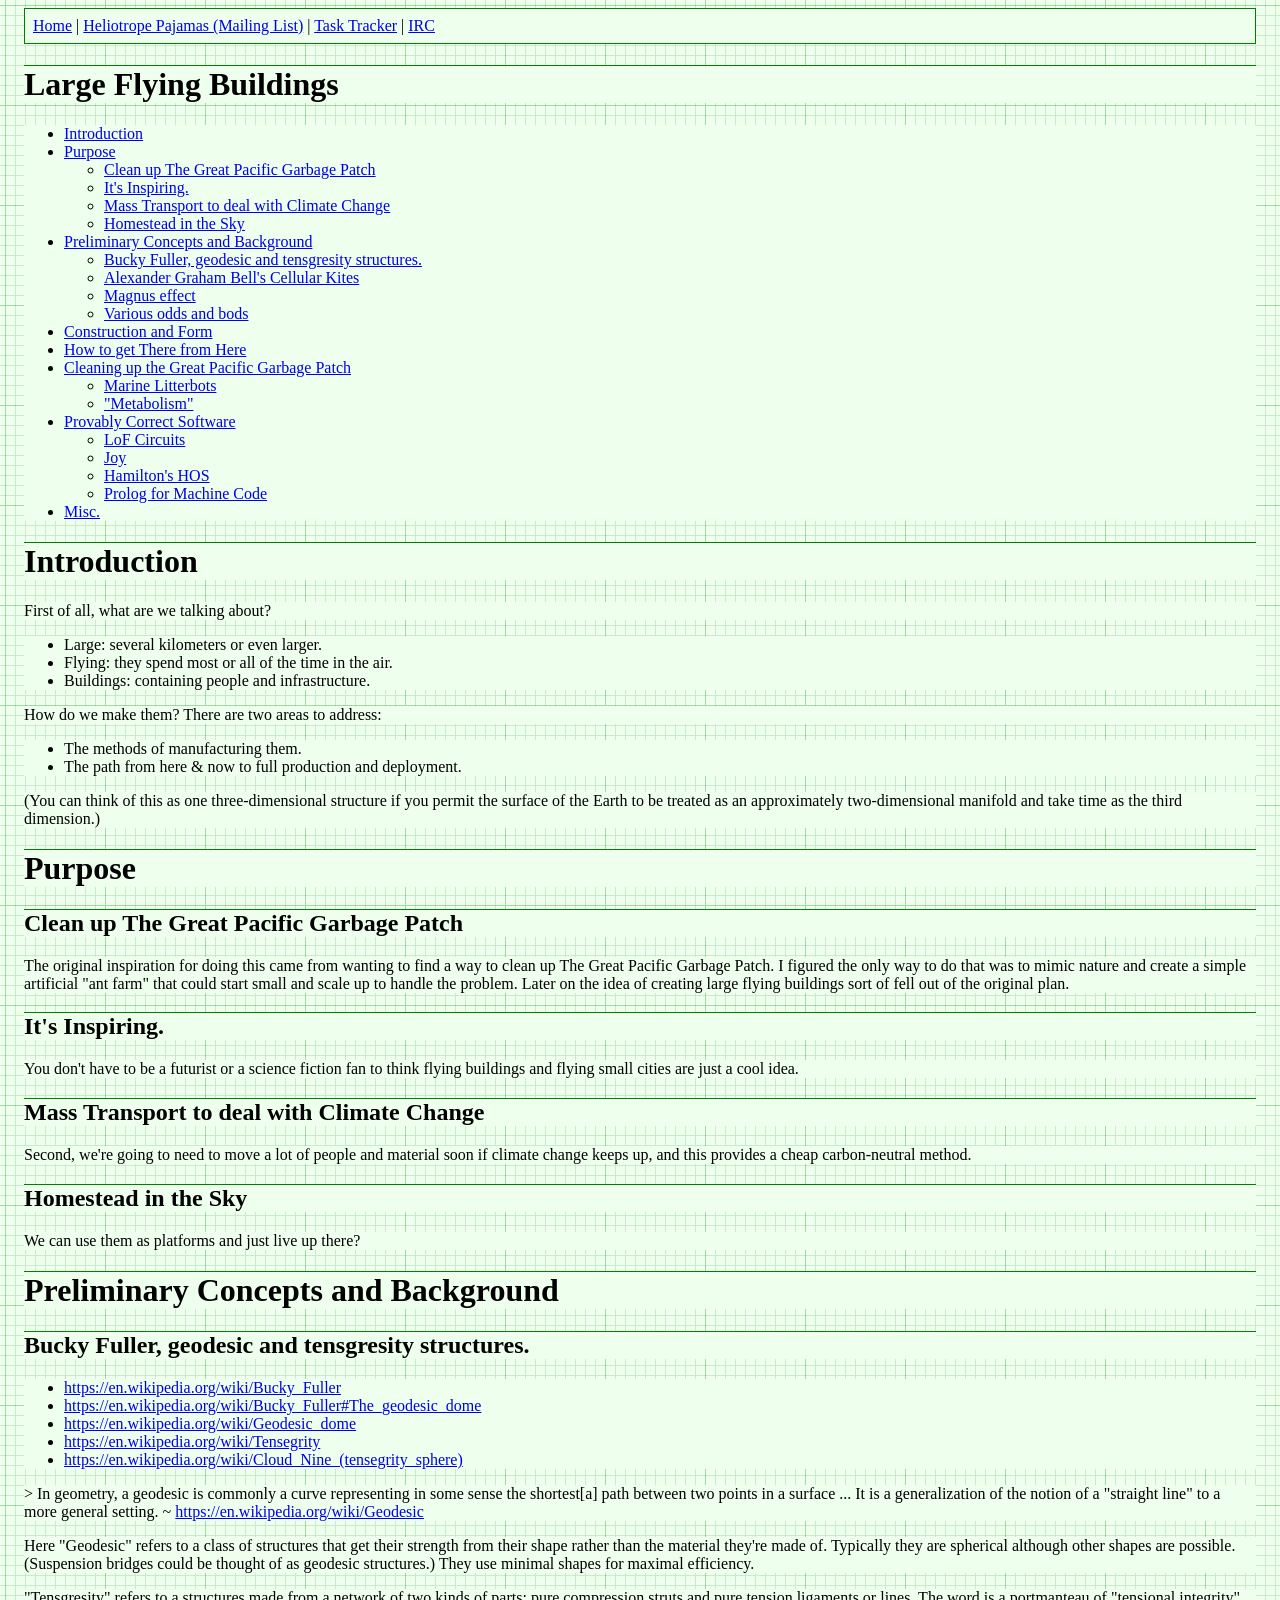
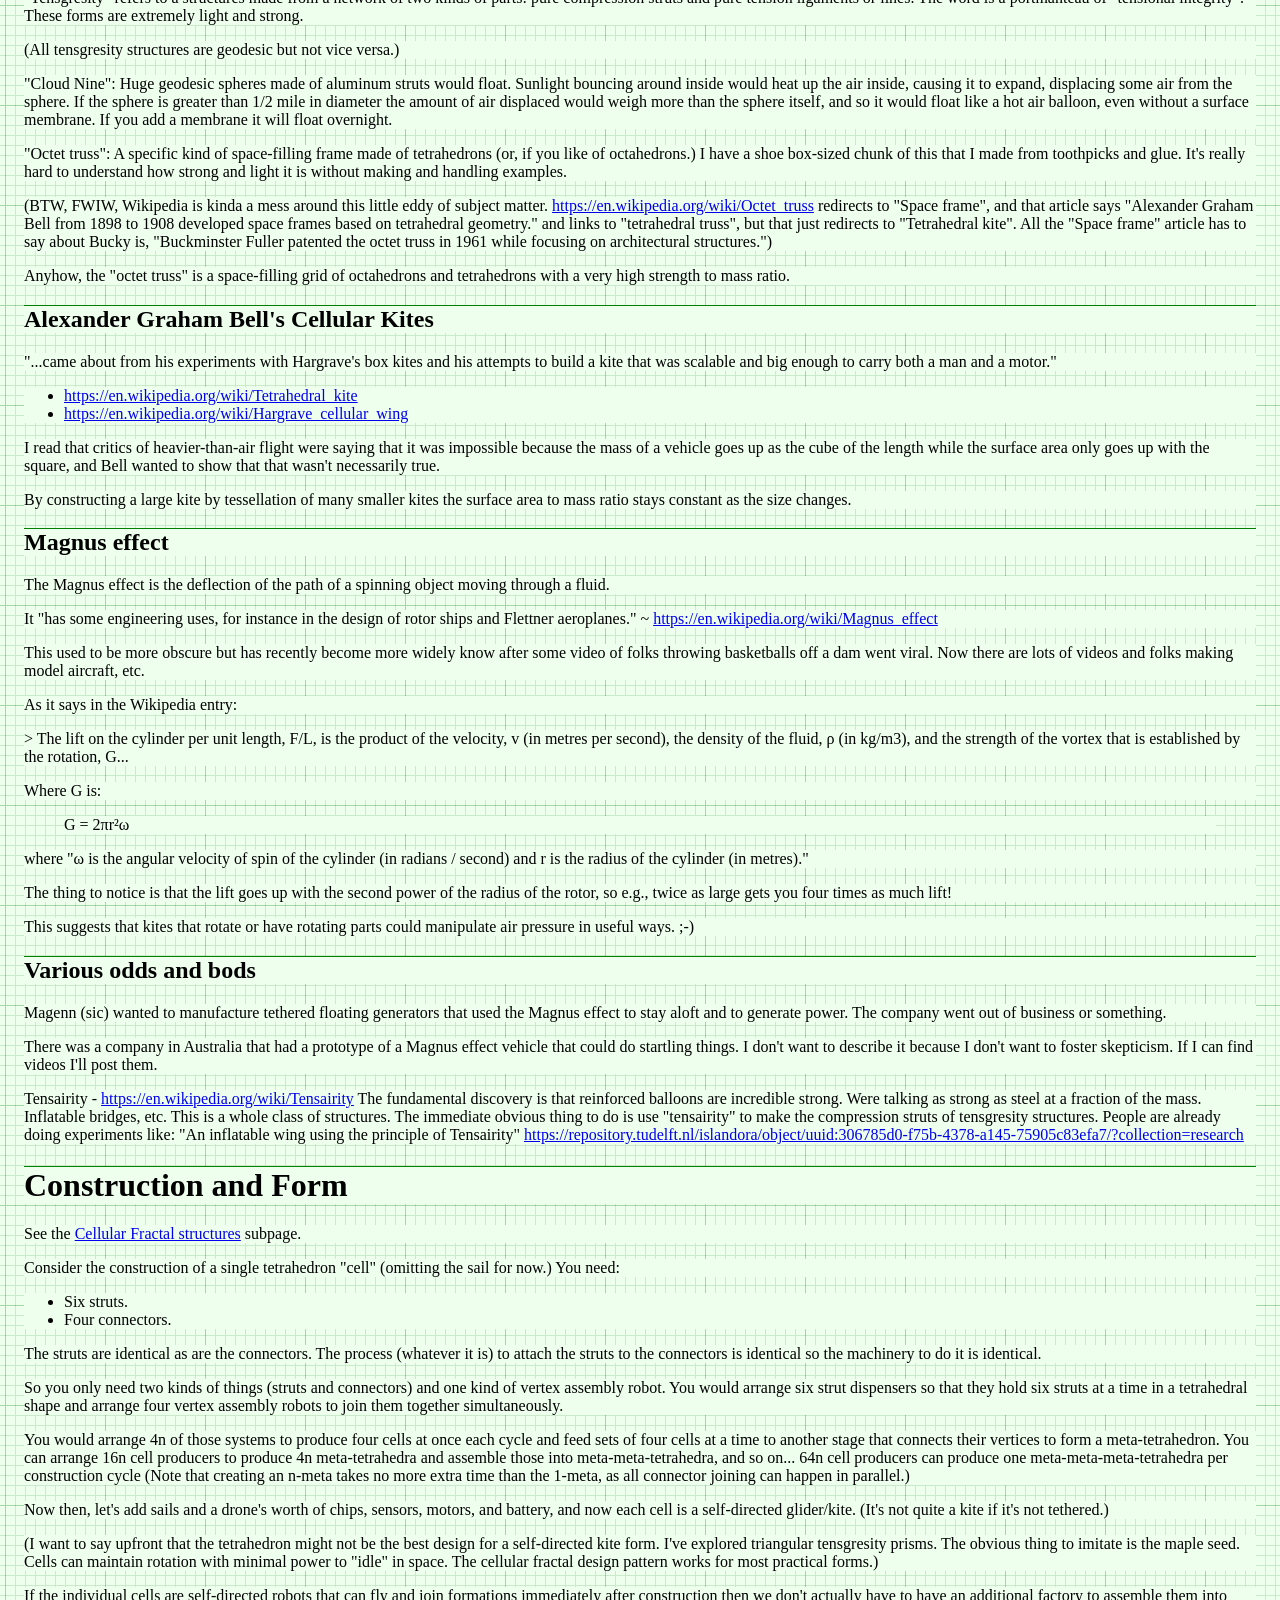
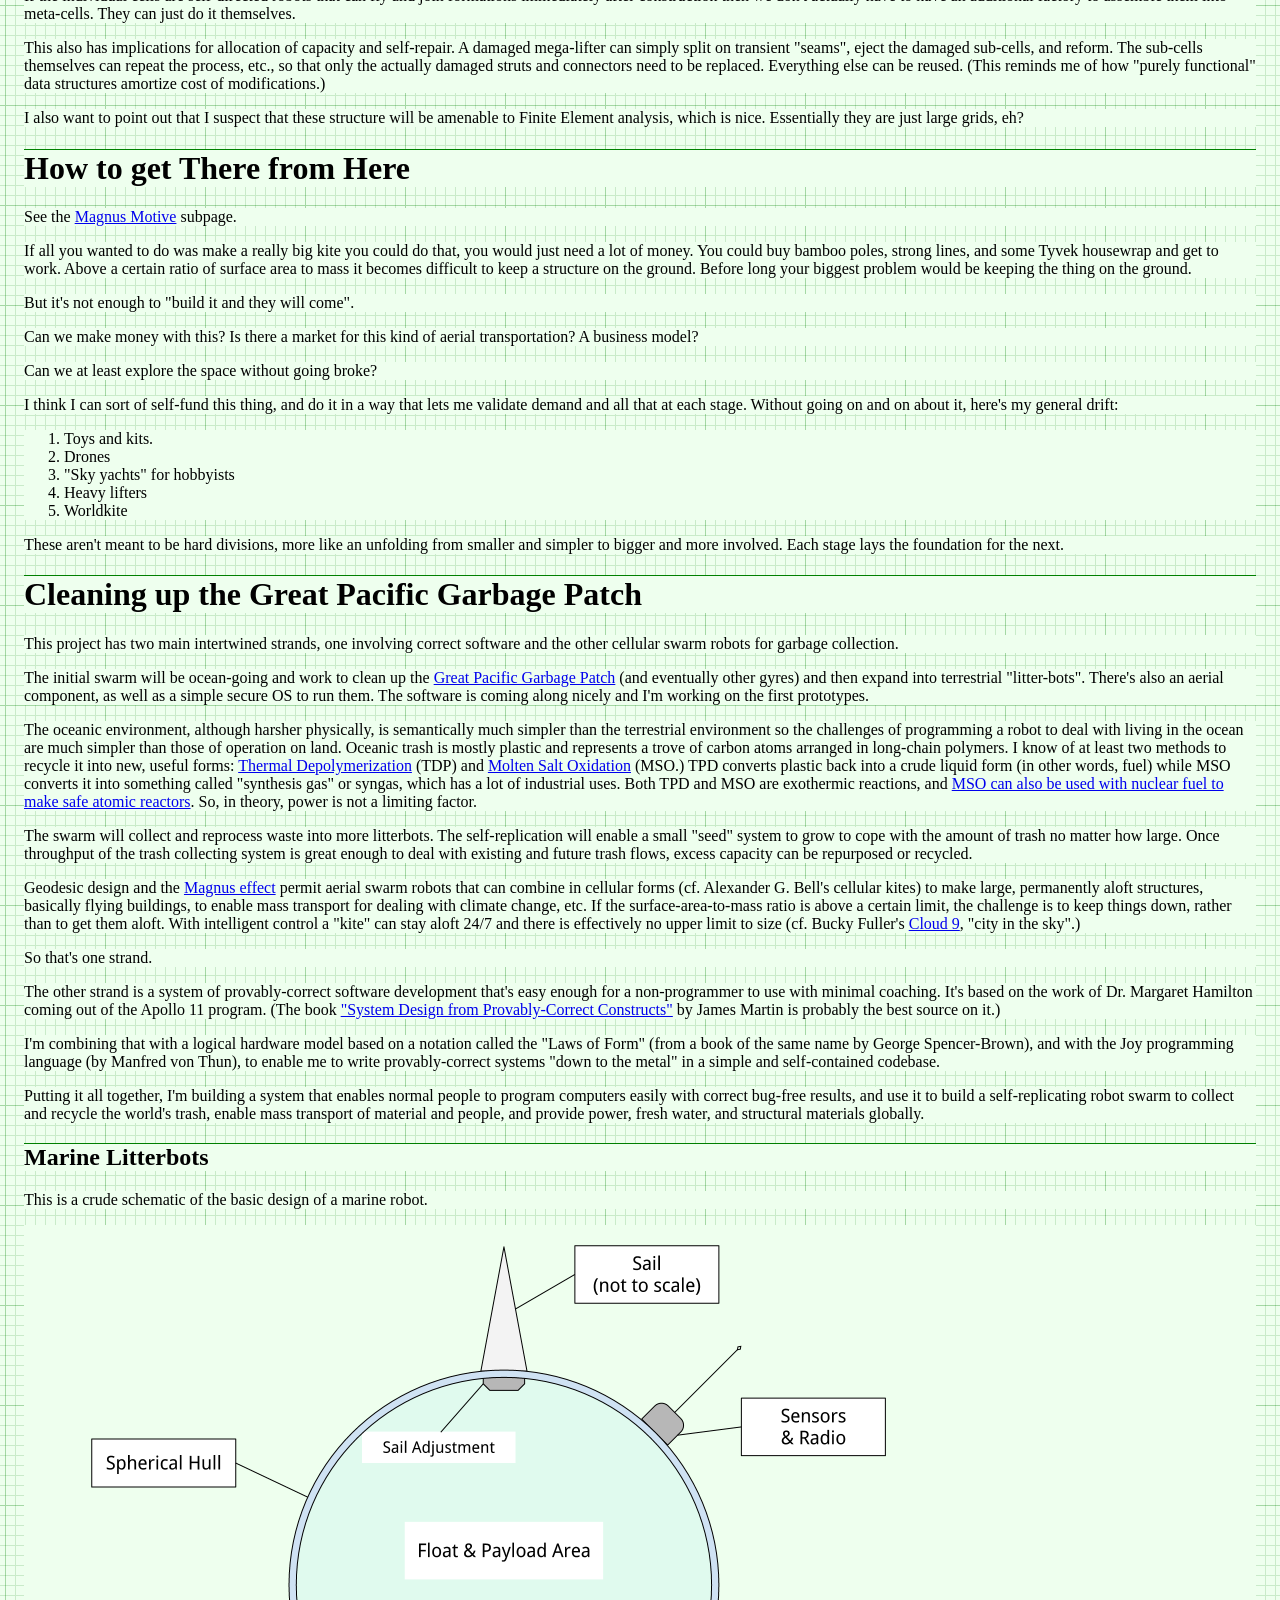
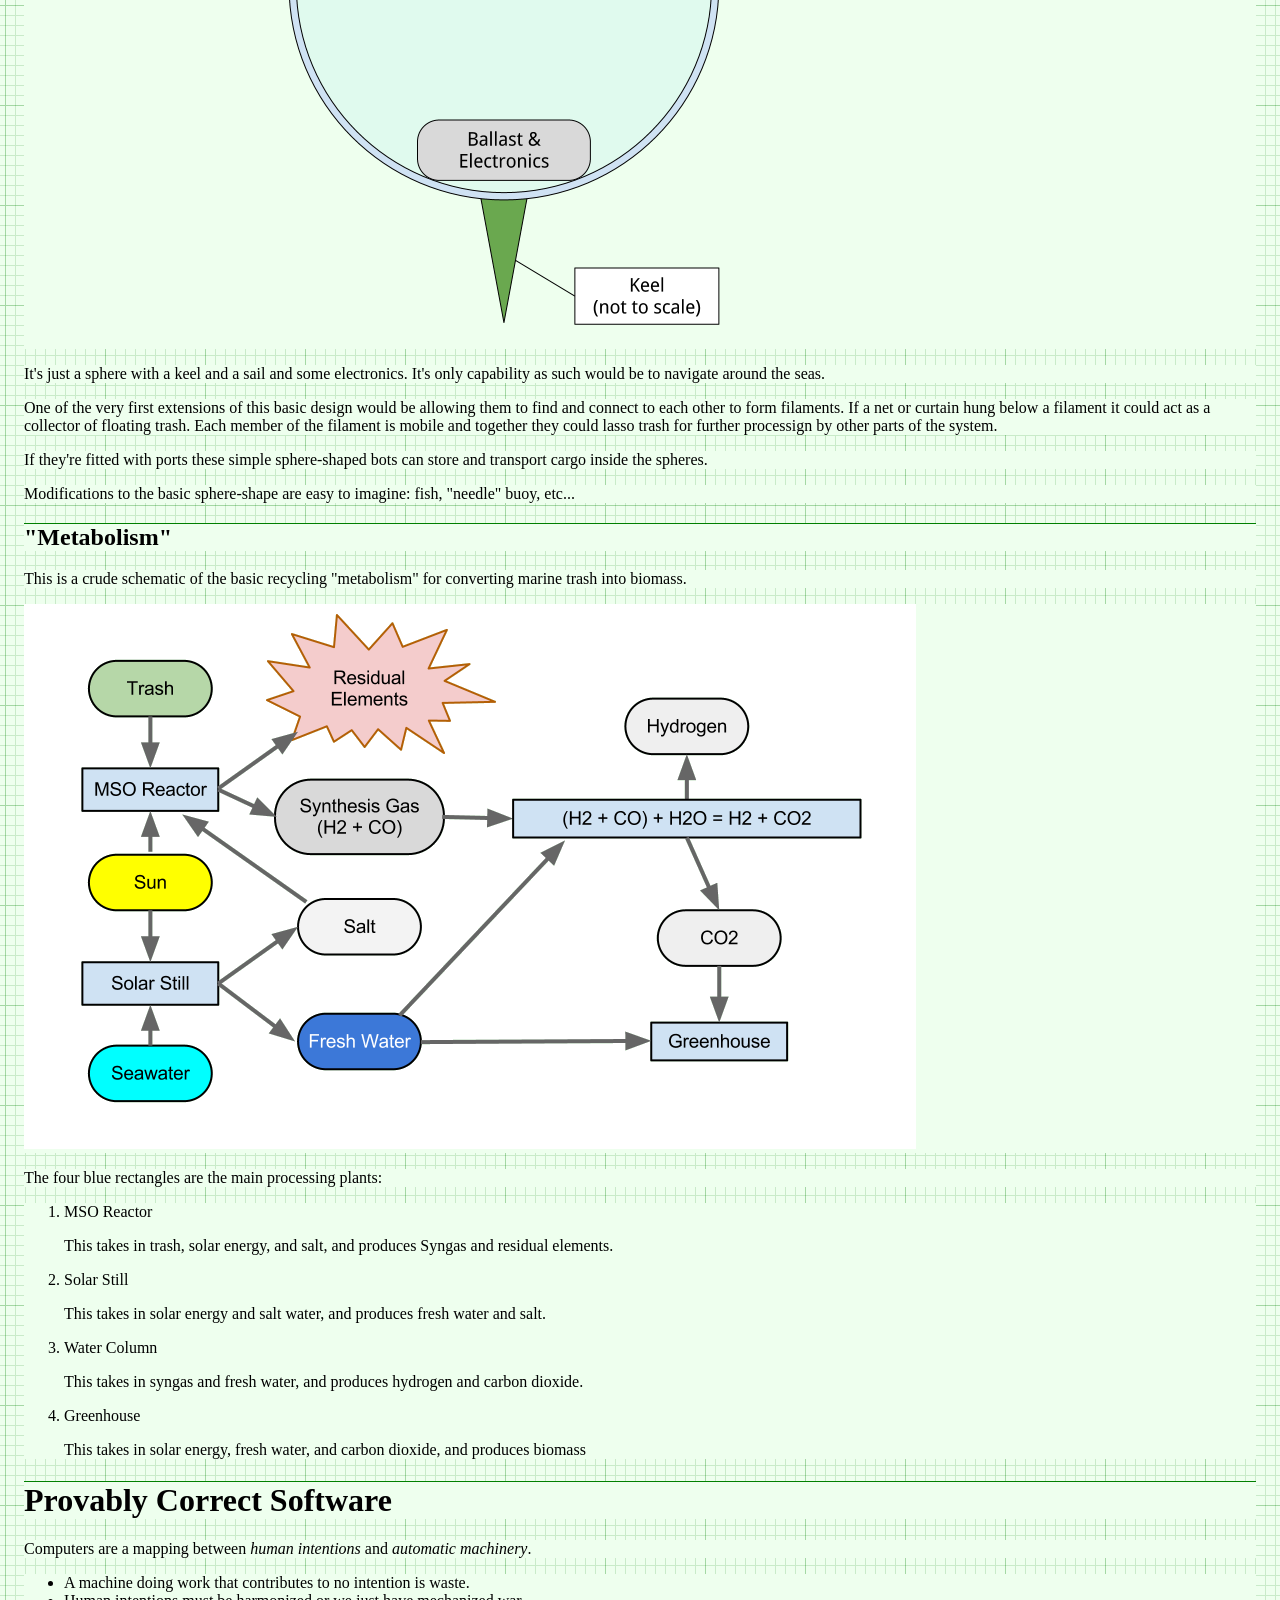
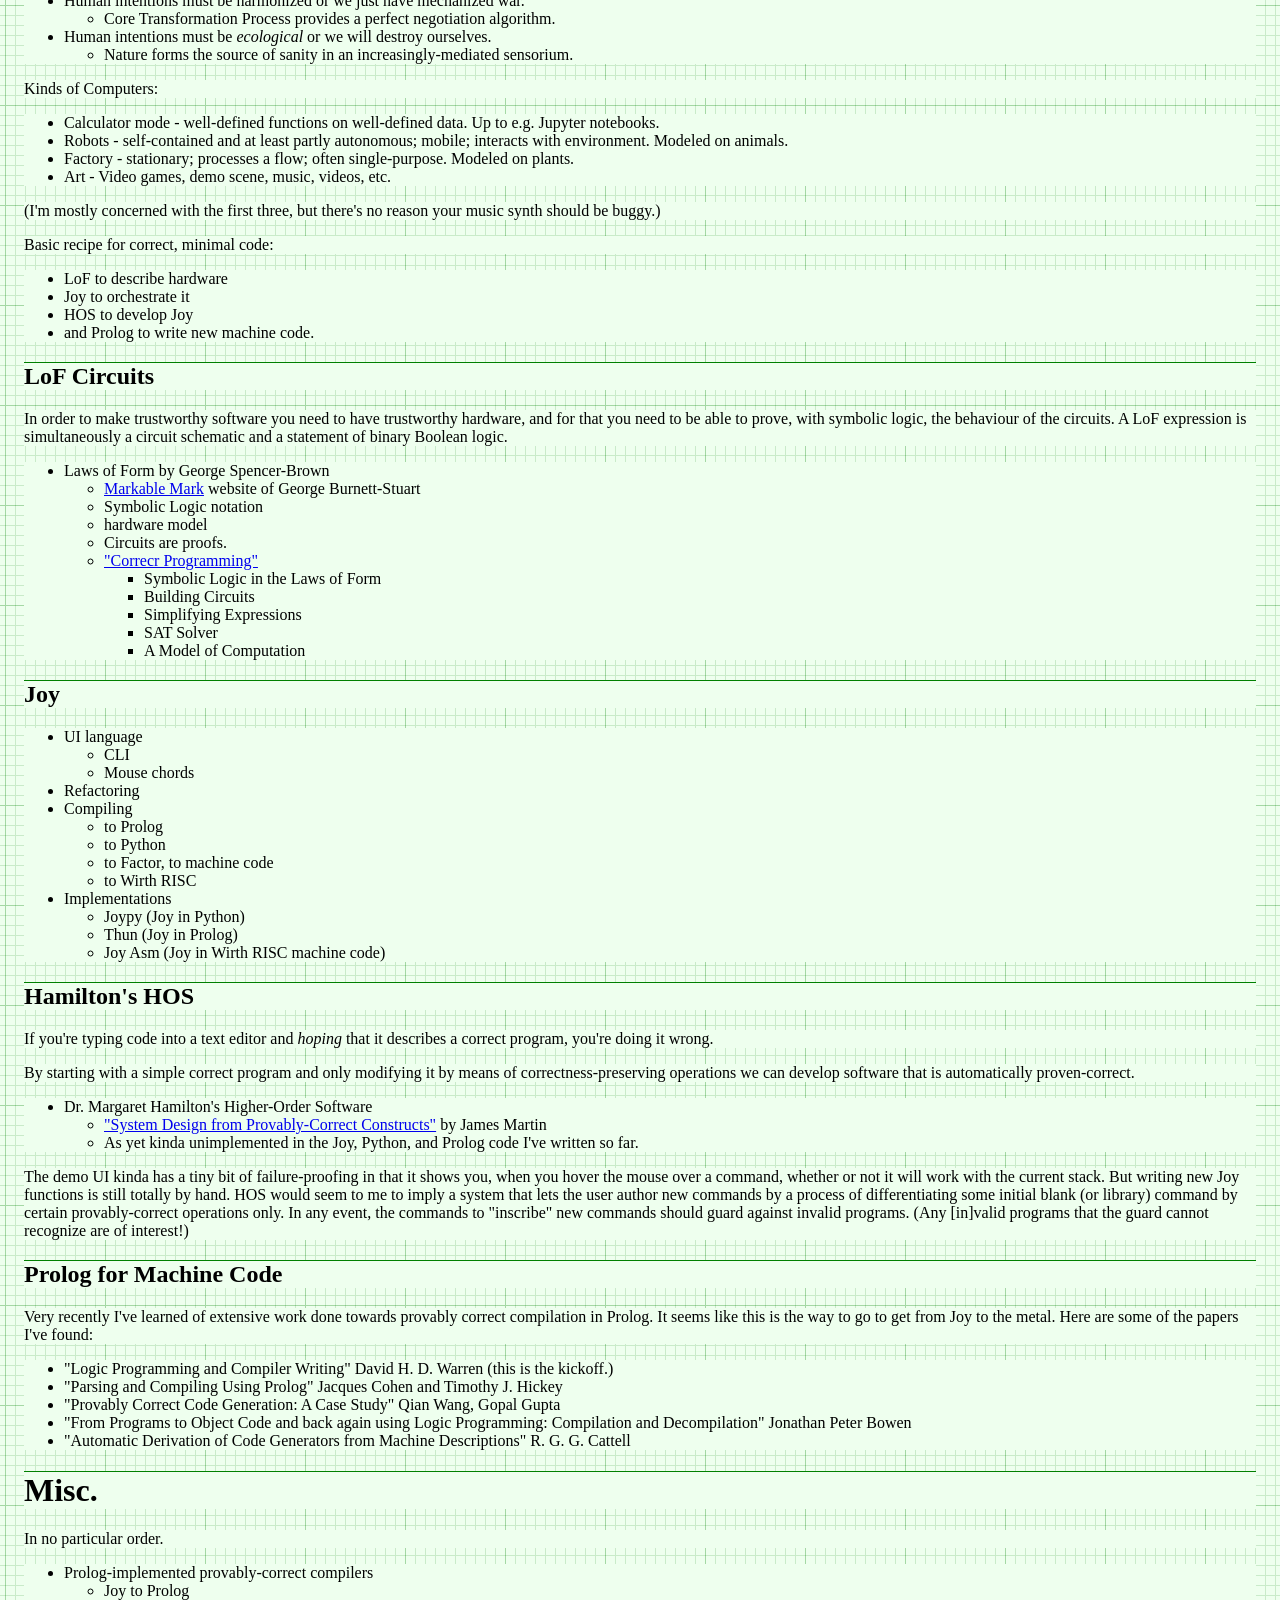
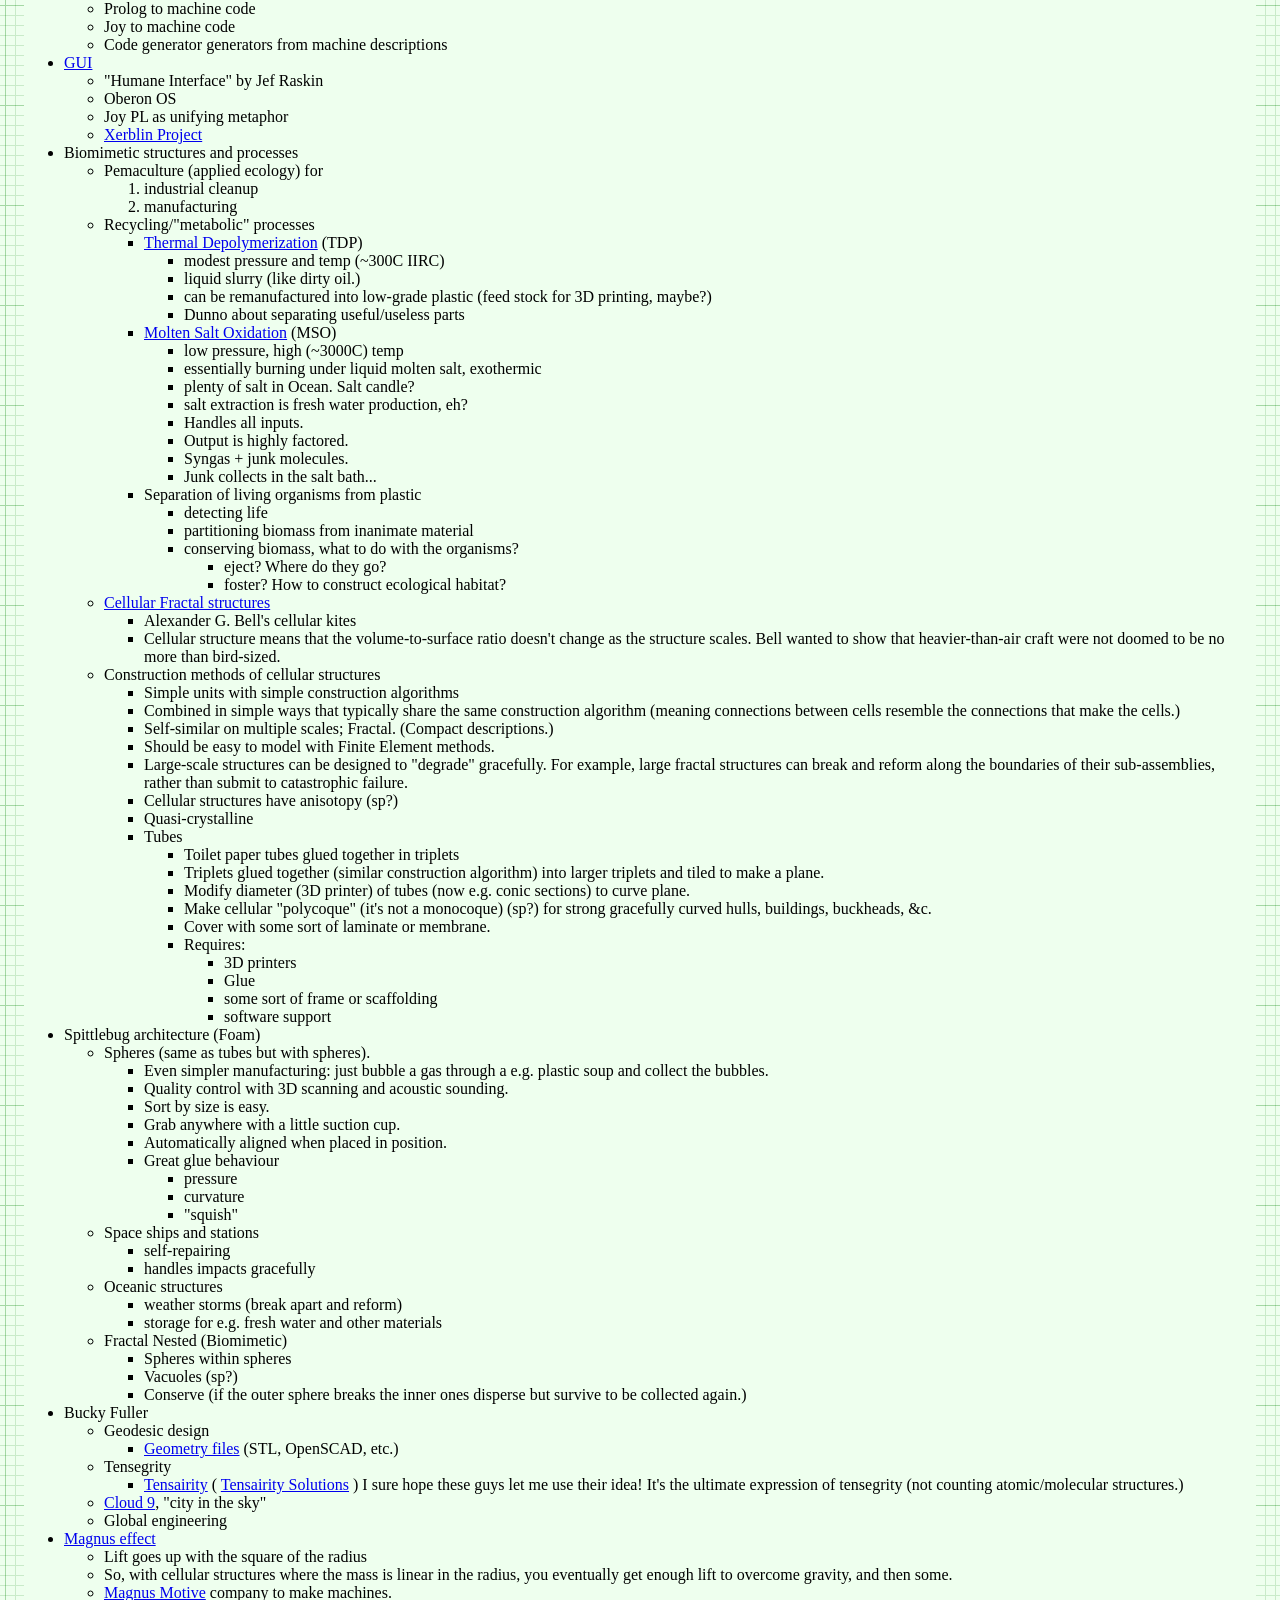
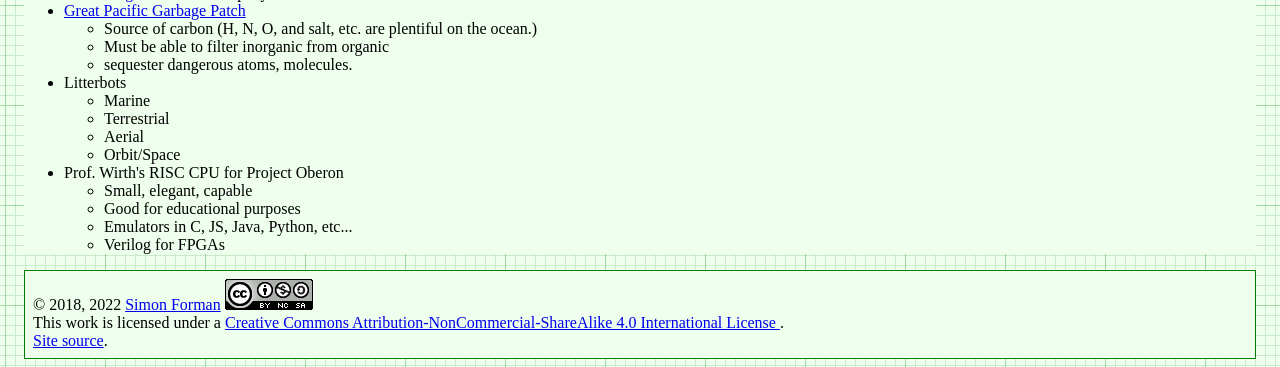
<file: docs/index.html>
<!DOCTYPE html>
<html xmlns="http://www.w3.org/1999/xhtml" lang="" xml:lang="">
<head>
  <meta charset="utf-8" />
  <meta name="generator" content="pandoc" />
  <meta name="viewport" content="width=device-width, initial-scale=1.0, user-scalable=yes" />
  <title>Large Flying Buildings</title>
  <style>
    code{white-space: pre-wrap;}
    span.smallcaps{font-variant: small-caps;}
    span.underline{text-decoration: underline;}
    div.column{display: inline-block; vertical-align: top; width: 50%;}
    div.hanging-indent{margin-left: 1.5em; text-indent: -1.5em;}
    ul.task-list{list-style: none;}
    .display.math{display: block; text-align: center; margin: 0.5rem auto;}
  </style>
  <link rel="stylesheet" href="default.css" />
  <!--[if lt IE 9]>
    <script src="//cdnjs.cloudflare.com/ajax/libs/html5shiv/3.7.3/html5shiv-printshiv.min.js"></script>
  <![endif]-->
</head>
<body>
<div id="header">
<a href="index.html">Home</a>
|
<a href="https://lists.sr.ht/~sforman/heliotrope.pajamas">Heliotrope Pajamas (Mailing List)</a>
|
<a href="https://todo.sr.ht/~sforman/MagnusMotive">Task Tracker</a>
|
<a href="irc://irc.libera.chat/#MagnusMotive">IRC</a>
</div>
<header id="title-block-header">
<h1 class="title">Large Flying Buildings</h1>
</header>
<nav id="TOC" role="doc-toc">
<ul>
<li><a href="#introduction">Introduction</a></li>
<li><a href="#purpose">Purpose</a>
<ul>
<li><a href="#clean-up-the-great-pacific-garbage-patch">Clean up The Great Pacific Garbage Patch</a></li>
<li><a href="#its-inspiring.">It's Inspiring.</a></li>
<li><a href="#mass-transport-to-deal-with-climate-change">Mass Transport to deal with Climate Change</a></li>
<li><a href="#homestead-in-the-sky">Homestead in the Sky</a></li>
</ul></li>
<li><a href="#preliminary-concepts-and-background">Preliminary Concepts and Background</a>
<ul>
<li><a href="#bucky-fuller-geodesic-and-tensgresity-structures.">Bucky Fuller, geodesic and tensgresity structures.</a></li>
<li><a href="#alexander-graham-bells-cellular-kites">Alexander Graham Bell's Cellular Kites</a></li>
<li><a href="#magnus-effect">Magnus effect</a></li>
<li><a href="#various-odds-and-bods">Various odds and bods</a></li>
</ul></li>
<li><a href="#construction-and-form">Construction and Form</a></li>
<li><a href="#how-to-get-there-from-here">How to get There from Here</a></li>
<li><a href="#cleaning-up-the-great-pacific-garbage-patch">Cleaning up the Great Pacific Garbage Patch</a>
<ul>
<li><a href="#marine-litterbots">Marine Litterbots</a></li>
<li><a href="#metabolism">"Metabolism"</a></li>
</ul></li>
<li><a href="#provably-correct-software">Provably Correct Software</a>
<ul>
<li><a href="#lof-circuits">LoF Circuits</a></li>
<li><a href="#joy">Joy</a></li>
<li><a href="#hamiltons-hos">Hamilton's HOS</a></li>
<li><a href="#prolog-for-machine-code">Prolog for Machine Code</a></li>
</ul></li>
<li><a href="#misc.">Misc.</a></li>
</ul>
</nav>
<h1 id="introduction">Introduction</h1>
<p>First of all, what are we talking about?</p>
<ul>
<li>Large: several kilometers or even larger.</li>
<li>Flying: they spend most or all of the time in the air.</li>
<li>Buildings: containing people and infrastructure.</li>
</ul>
<p>How do we make them? There are two areas to address:</p>
<ul>
<li>The methods of manufacturing them.</li>
<li>The path from here &amp; now to full production and deployment.</li>
</ul>
<p>(You can think of this as one three-dimensional structure if you permit the surface of the Earth to be treated as an approximately two-dimensional manifold and take time as the third dimension.)</p>
<h1 id="purpose">Purpose</h1>
<h2 id="clean-up-the-great-pacific-garbage-patch">Clean up The Great Pacific Garbage Patch</h2>
<p>The original inspiration for doing this came from wanting to find a way to clean up The Great Pacific Garbage Patch. I figured the only way to do that was to mimic nature and create a simple artificial "ant farm" that could start small and scale up to handle the problem. Later on the idea of creating large flying buildings sort of fell out of the original plan.</p>
<h2 id="its-inspiring.">It's Inspiring.</h2>
<p>You don't have to be a futurist or a science fiction fan to think flying buildings and flying small cities are just a cool idea.</p>
<h2 id="mass-transport-to-deal-with-climate-change">Mass Transport to deal with Climate Change</h2>
<p>Second, we're going to need to move a lot of people and material soon if climate change keeps up, and this provides a cheap carbon-neutral method.</p>
<h2 id="homestead-in-the-sky">Homestead in the Sky</h2>
<p>We can use them as platforms and just live up there?</p>
<h1 id="preliminary-concepts-and-background">Preliminary Concepts and Background</h1>
<h2 id="bucky-fuller-geodesic-and-tensgresity-structures.">Bucky Fuller, geodesic and tensgresity structures.</h2>
<ul>
<li><a href="https://en.wikipedia.org/wiki/Bucky_Fuller">https://en.wikipedia.org/wiki/Bucky_Fuller</a></li>
<li><a href="https://en.wikipedia.org/wiki/Bucky_Fuller#The_geodesic_dome">https://en.wikipedia.org/wiki/Bucky_Fuller#The_geodesic_dome</a></li>
<li><a href="https://en.wikipedia.org/wiki/Geodesic_dome">https://en.wikipedia.org/wiki/Geodesic_dome</a></li>
<li><a href="https://en.wikipedia.org/wiki/Tensegrity">https://en.wikipedia.org/wiki/Tensegrity</a></li>
<li><a href="https://en.wikipedia.org/wiki/Cloud_Nine_(tensegrity_sphere)">https://en.wikipedia.org/wiki/Cloud_Nine_(tensegrity_sphere)</a></li>
</ul>
<p>&gt; In geometry, a geodesic is commonly a curve representing in some sense the shortest[a] path between two points in a surface ... It is a generalization of the notion of a "straight line" to a more general setting. ~ <a href="https://en.wikipedia.org/wiki/Geodesic">https://en.wikipedia.org/wiki/Geodesic</a></p>
<p>Here "Geodesic" refers to a class of structures that get their strength from their shape rather than the material they're made of. Typically they are spherical although other shapes are possible. (Suspension bridges could be thought of as geodesic structures.) They use minimal shapes for maximal efficiency.</p>
<p>"Tensgresity" refers to a structures made from a network of two kinds of parts: pure compression struts and pure tension ligaments or lines. The word is a portmanteau of "tensional integrity". These forms are extremely light and strong.</p>
<p>(All tensgresity structures are geodesic but not vice versa.)</p>
<p>"Cloud Nine": Huge geodesic spheres made of aluminum struts would float. Sunlight bouncing around inside would heat up the air inside, causing it to expand, displacing some air from the sphere. If the sphere is greater than 1/2 mile in diameter the amount of air displaced would weigh more than the sphere itself, and so it would float like a hot air balloon, even without a surface membrane. If you add a membrane it will float overnight.</p>
<p>"Octet truss": A specific kind of space-filling frame made of tetrahedrons (or, if you like of octahedrons.) I have a shoe box-sized chunk of this that I made from toothpicks and glue. It's really hard to understand how strong and light it is without making and handling examples.</p>
<p>(BTW, FWIW, Wikipedia is kinda a mess around this little eddy of subject matter. <a href="https://en.wikipedia.org/wiki/Octet_truss">https://en.wikipedia.org/wiki/Octet_truss</a> redirects to "Space frame", and that article says "Alexander Graham Bell from 1898 to 1908 developed space frames based on tetrahedral geometry." and links to "tetrahedral truss", but that just redirects to "Tetrahedral kite". All the "Space frame" article has to say about Bucky is, "Buckminster Fuller patented the octet truss in 1961 while focusing on architectural structures.")</p>
<p>Anyhow, the "octet truss" is a space-filling grid of octahedrons and tetrahedrons with a very high strength to mass ratio.</p>
<h2 id="alexander-graham-bells-cellular-kites">Alexander Graham Bell's Cellular Kites</h2>
<p>"...came about from his experiments with Hargrave's box kites and his attempts to build a kite that was scalable and big enough to carry both a man and a motor."</p>
<ul>
<li><a href="https://en.wikipedia.org/wiki/Tetrahedral_kite">https://en.wikipedia.org/wiki/Tetrahedral_kite</a></li>
<li><a href="https://en.wikipedia.org/wiki/Hargrave_cellular_wing">https://en.wikipedia.org/wiki/Hargrave_cellular_wing</a></li>
</ul>
<p>I read that critics of heavier-than-air flight were saying that it was impossible because the mass of a vehicle goes up as the cube of the length while the surface area only goes up with the square, and Bell wanted to show that that wasn't necessarily true.</p>
<p>By constructing a large kite by tessellation of many smaller kites the surface area to mass ratio stays constant as the size changes.</p>
<h2 id="magnus-effect">Magnus effect</h2>
<p>The Magnus effect is the deflection of the path of a spinning object moving through a fluid.</p>
<p>It "has some engineering uses, for instance in the design of rotor ships and Flettner aeroplanes." ~ <a href="https://en.wikipedia.org/wiki/Magnus_effect">https://en.wikipedia.org/wiki/Magnus_effect</a></p>
<p>This used to be more obscure but has recently become more widely know after some video of folks throwing basketballs off a dam went viral. Now there are lots of videos and folks making model aircraft, etc.</p>
<p>As it says in the Wikipedia entry:</p>
<p>&gt; The lift on the cylinder per unit length, F/L, is the product of the velocity, v (in metres per second), the density of the fluid, &#x3C1; (in kg/m3), and the strength of the vortex that is established by the rotation, G...</p>
<p>Where G is:</p>
<blockquote>
<p>G = 2&#x3C0;r&#xB2;&#x3C9;</p>
</blockquote>
<p>where "&#x3C9; is the angular velocity of spin of the cylinder (in radians / second) and r is the radius of the cylinder (in metres)."</p>
<p>The thing to notice is that the lift goes up with the second power of the radius of the rotor, so e.g., twice as large gets you four times as much lift!</p>
<p>This suggests that kites that rotate or have rotating parts could manipulate air pressure in useful ways. ;-)</p>
<h2 id="various-odds-and-bods">Various odds and bods</h2>
<p>Magenn (sic) wanted to manufacture tethered floating generators that used the Magnus effect to stay aloft and to generate power. The company went out of business or something.</p>
<p>There was a company in Australia that had a prototype of a Magnus effect vehicle that could do startling things. I don't want to describe it because I don't want to foster skepticism. If I can find videos I'll post them.</p>
<p>Tensairity - <a href="https://en.wikipedia.org/wiki/Tensairity">https://en.wikipedia.org/wiki/Tensairity</a> The fundamental discovery is that reinforced balloons are incredible strong. Were talking as strong as steel at a fraction of the mass. Inflatable bridges, etc. This is a whole class of structures. The immediate obvious thing to do is use "tensairity" to make the compression struts of tensgresity structures. People are already doing experiments like: "An inflatable wing using the principle of Tensairity" <a href="https://repository.tudelft.nl/islandora/object/uuid:306785d0-f75b-4378-a145-75905c83efa7/?collection=research">https://repository.tudelft.nl/islandora/object/uuid:306785d0-f75b-4378-a145-75905c83efa7/?collection=research</a></p>
<h1 id="construction-and-form">Construction and Form</h1>
<p>See the <a href="Cellular-Fractal-Structures.html">Cellular Fractal structures</a> subpage.</p>
<p>Consider the construction of a single tetrahedron "cell" (omitting the sail for now.) You need:</p>
<ul>
<li>Six struts.</li>
<li>Four connectors.</li>
</ul>
<p>The struts are identical as are the connectors. The process (whatever it is) to attach the struts to the connectors is identical so the machinery to do it is identical.</p>
<p>So you only need two kinds of things (struts and connectors) and one kind of vertex assembly robot. You would arrange six strut dispensers so that they hold six struts at a time in a tetrahedral shape and arrange four vertex assembly robots to join them together simultaneously.</p>
<p>You would arrange 4n of those systems to produce four cells at once each cycle and feed sets of four cells at a time to another stage that connects their vertices to form a meta-tetrahedron. You can arrange 16n cell producers to produce 4n meta-tetrahedra and assemble those into meta-meta-tetrahedra, and so on... 64n cell producers can produce one meta-meta-meta-tetrahedra per construction cycle (Note that creating an n-meta takes no more extra time than the 1-meta, as all connector joining can happen in parallel.)</p>
<p>Now then, let's add sails and a drone's worth of chips, sensors, motors, and battery, and now each cell is a self-directed glider/kite. (It's not quite a kite if it's not tethered.)</p>
<p>(I want to say upfront that the tetrahedron might not be the best design for a self-directed kite form. I've explored triangular tensgresity prisms. The obvious thing to imitate is the maple seed. Cells can maintain rotation with minimal power to "idle" in space. The cellular fractal design pattern works for most practical forms.)</p>
<p>If the individual cells are self-directed robots that can fly and join formations immediately after construction then we don't actually have to have an additional factory to assemble them into meta-cells. They can just do it themselves.</p>
<p>This also has implications for allocation of capacity and self-repair. A damaged mega-lifter can simply split on transient "seams", eject the damaged sub-cells, and reform. The sub-cells themselves can repeat the process, etc., so that only the actually damaged struts and connectors need to be replaced. Everything else can be reused. (This reminds me of how "purely functional" data structures amortize cost of modifications.)</p>
<p>I also want to point out that I suspect that these structure will be amenable to Finite Element analysis, which is nice. Essentially they are just large grids, eh?</p>
<h1 id="how-to-get-there-from-here">How to get There from Here</h1>
<p>See the <a href="MagnusMotive.html">Magnus Motive</a> subpage.</p>
<p>If all you wanted to do was make a really big kite you could do that, you would just need a lot of money. You could buy bamboo poles, strong lines, and some Tyvek housewrap and get to work. Above a certain ratio of surface area to mass it becomes difficult to keep a structure on the ground. Before long your biggest problem would be keeping the thing on the ground.</p>
<p>But it's not enough to "build it and they will come".</p>
<p>Can we make money with this? Is there a market for this kind of aerial transportation? A business model?</p>
<p>Can we at least explore the space without going broke?</p>
<p>I think I can sort of self-fund this thing, and do it in a way that lets me validate demand and all that at each stage. Without going on and on about it, here's my general drift:</p>
<ol>
<li>Toys and kits.</li>
<li>Drones</li>
<li>"Sky yachts" for hobbyists</li>
<li>Heavy lifters</li>
<li>Worldkite</li>
</ol>
<p>These aren't meant to be hard divisions, more like an unfolding from smaller and simpler to bigger and more involved. Each stage lays the foundation for the next.</p>
<h1 id="cleaning-up-the-great-pacific-garbage-patch">Cleaning up the Great Pacific Garbage Patch</h1>
<p>This project has two main intertwined strands, one involving correct software and the other cellular swarm robots for garbage collection.</p>
<p>The initial swarm will be ocean-going and work to clean up the <a href="https://en.wikipedia.org/wiki/Great_Pacific_garbage_patch">Great Pacific Garbage Patch</a> (and eventually other gyres) and then expand into terrestrial "litter-bots". There's also an aerial component, as well as a simple secure OS to run them. The software is coming along nicely and I'm working on the first prototypes.</p>
<p>The oceanic environment, although harsher physically, is semantically much simpler than the terrestrial environment so the challenges of programming a robot to deal with living in the ocean are much simpler than those of operation on land. Oceanic trash is mostly plastic and represents a trove of carbon atoms arranged in long-chain polymers. I know of at least two methods to recycle it into new, useful forms: <a href="https://en.wikipedia.org/wiki/Thermal_depolymerization">Thermal Depolymerization</a> (TDP) and <a href="https://en.wikipedia.org/wiki/Molten_salt_oxidation">Molten Salt Oxidation</a> (MSO.) TPD converts plastic back into a crude liquid form (in other words, fuel) while MSO converts it into something called "synthesis gas" or syngas, which has a lot of industrial uses. Both TPD and MSO are exothermic reactions, and <a href="https://en.wikipedia.org/wiki/Molten_salt_reactor">MSO can also be used with nuclear fuel to make safe atomic reactors</a>. So, in theory, power is not a limiting factor.</p>
<p>The swarm will collect and reprocess waste into more litterbots. The self-replication will enable a small "seed" system to grow to cope with the amount of trash no matter how large. Once throughput of the trash collecting system is great enough to deal with existing and future trash flows, excess capacity can be repurposed or recycled.</p>
<p>Geodesic design and the <a href="https://en.wikipedia.org/wiki/Magnus_effect">Magnus effect</a> permit aerial swarm robots that can combine in cellular forms (cf. Alexander G. Bell's cellular kites) to make large, permanently aloft structures, basically flying buildings, to enable mass transport for dealing with climate change, etc. If the surface-area-to-mass ratio is above a certain limit, the challenge is to keep things down, rather than to get them aloft. With intelligent control a "kite" can stay aloft 24/7 and there is effectively no upper limit to size (cf. Bucky Fuller's <a href="https://en.wikipedia.org/wiki/Cloud_Nine_(tensegrity_sphere)">Cloud 9</a>, "city in the sky".)</p>
<p>So that's one strand.</p>
<p>The other strand is a system of provably-correct software development that's easy enough for a non-programmer to use with minimal coaching. It's based on the work of Dr. Margaret Hamilton coming out of the Apollo 11 program. (The book <a href="https://archive.org/details/systemdesignfrom00mart">"System Design from Provably-Correct Constructs"</a> by James Martin is probably the best source on it.)</p>
<p>I'm combining that with a logical hardware model based on a notation called the "Laws of Form" (from a book of the same name by George Spencer-Brown), and with the Joy programming language (by Manfred von Thun), to enable me to write provably-correct systems "down to the metal" in a simple and self-contained codebase.</p>
<p>Putting it all together, I'm building a system that enables normal people to program computers easily with correct bug-free results, and use it to build a self-replicating robot swarm to collect and recycle the world's trash, enable mass transport of material and people, and provide power, fresh water, and structural materials globally.</p>
<h2 id="marine-litterbots">Marine Litterbots</h2>
<p>This is a crude schematic of the basic design of a marine robot.</p>
<p><img src="images/Basic-Design.png" alt="image" /></p>
<p>It's just a sphere with a keel and a sail and some electronics. It's only capability as such would be to navigate around the seas.</p>
<p>One of the very first extensions of this basic design would be allowing them to find and connect to each other to form filaments. If a net or curtain hung below a filament it could act as a collector of floating trash. Each member of the filament is mobile and together they could lasso trash for further processign by other parts of the system.</p>
<p>If they're fitted with ports these simple sphere-shaped bots can store and transport cargo inside the spheres.</p>
<p>Modifications to the basic sphere-shape are easy to imagine: fish, "needle" buoy, etc...</p>
<h2 id="metabolism">"Metabolism"</h2>
<p>This is a crude schematic of the basic recycling "metabolism" for converting marine trash into biomass.</p>
<p><img src="images/Recycling-Process-Outline-wb.png" alt="image" /></p>
<p>The four blue rectangles are the main processing plants:</p>
<ol>
<li><p>MSO Reactor</p>
<p>This takes in trash, solar energy, and salt, and produces Syngas and residual elements.</p></li>
<li><p>Solar Still</p>
<p>This takes in solar energy and salt water, and produces fresh water and salt.</p></li>
<li><p>Water Column</p>
<p>This takes in syngas and fresh water, and produces hydrogen and carbon dioxide.</p></li>
<li><p>Greenhouse</p>
<p>This takes in solar energy, fresh water, and carbon dioxide, and produces biomass</p></li>
</ol>
<h1 id="provably-correct-software">Provably Correct Software</h1>
<p>Computers are a mapping between <em>human intentions</em> and <em>automatic machinery</em>.</p>
<ul>
<li>A machine doing work that contributes to no intention is waste.</li>
<li>Human intentions must be harmonized or we just have mechanized war.
<ul>
<li>Core Transformation Process provides a perfect negotiation algorithm.</li>
</ul></li>
<li>Human intentions must be <em>ecological</em> or we will destroy ourselves.
<ul>
<li>Nature forms the source of sanity in an increasingly-mediated sensorium.</li>
</ul></li>
</ul>
<p>Kinds of Computers:</p>
<ul>
<li>Calculator mode - well-defined functions on well-defined data. Up to e.g. Jupyter notebooks.</li>
<li>Robots - self-contained and at least partly autonomous; mobile; interacts with environment. Modeled on animals.</li>
<li>Factory - stationary; processes a flow; often single-purpose. Modeled on plants.</li>
<li>Art - Video games, demo scene, music, videos, etc.</li>
</ul>
<p>(I'm mostly concerned with the first three, but there's no reason your music synth should be buggy.)</p>
<p>Basic recipe for correct, minimal code:</p>
<ul>
<li>LoF to describe hardware</li>
<li>Joy to orchestrate it</li>
<li>HOS to develop Joy</li>
<li>and Prolog to write new machine code.</li>
</ul>
<h2 id="lof-circuits">LoF Circuits</h2>
<p>In order to make trustworthy software you need to have trustworthy hardware, and for that you need to be able to prove, with symbolic logic, the behaviour of the circuits. A LoF expression is simultaneously a circuit schematic and a statement of binary Boolean logic.</p>
<ul>
<li>Laws of Form by George Spencer-Brown
<ul>
<li><a href="http://www.markability.net/">Markable Mark</a> website of George Burnett-Stuart</li>
<li>Symbolic Logic notation</li>
<li>hardware model</li>
<li>Circuits are proofs.</li>
<li><a href="source/joypy/docs/Correcet_Programming.html">"Correcr Programming"</a>
<ul>
<li>Symbolic Logic in the Laws of Form</li>
<li>Building Circuits</li>
<li>Simplifying Expressions</li>
<li>SAT Solver</li>
<li>A Model of Computation</li>
</ul></li>
</ul></li>
</ul>
<h2 id="joy">Joy</h2>
<ul>
<li>UI language
<ul>
<li>CLI</li>
<li>Mouse chords</li>
</ul></li>
<li>Refactoring</li>
<li>Compiling
<ul>
<li>to Prolog</li>
<li>to Python</li>
<li>to Factor, to machine code</li>
<li>to Wirth RISC</li>
</ul></li>
<li>Implementations
<ul>
<li>Joypy (Joy in Python)</li>
<li>Thun (Joy in Prolog)</li>
<li>Joy Asm (Joy in Wirth RISC machine code)</li>
</ul></li>
</ul>
<h2 id="hamiltons-hos">Hamilton's HOS</h2>
<p>If you're typing code into a text editor and <em>hoping</em> that it describes a correct program, you're doing it wrong.</p>
<p>By starting with a simple correct program and only modifying it by means of correctness-preserving operations we can develop software that is automatically proven-correct.</p>
<ul>
<li>Dr. Margaret Hamilton's Higher-Order Software
<ul>
<li><a href="https://archive.org/details/systemdesignfrom00mart">"System Design from Provably-Correct Constructs"</a> by James Martin</li>
<li>As yet kinda unimplemented in the Joy, Python, and Prolog code I've written so far.</li>
</ul></li>
</ul>
<p>The demo UI kinda has a tiny bit of failure-proofing in that it shows you, when you hover the mouse over a command, whether or not it will work with the current stack. But writing new Joy functions is still totally by hand. HOS would seem to me to imply a system that lets the user author new commands by a process of differentiating some initial blank (or library) command by certain provably-correct operations only. In any event, the commands to "inscribe" new commands should guard against invalid programs. (Any [in]valid programs that the guard cannot recognize are of interest!)</p>
<h2 id="prolog-for-machine-code">Prolog for Machine Code</h2>
<p>Very recently I've learned of extensive work done towards provably correct compilation in Prolog. It seems like this is the way to go to get from Joy to the metal. Here are some of the papers I've found:</p>
<ul>
<li>"Logic Programming and Compiler Writing" David H. D. Warren (this is the kickoff.)</li>
<li>"Parsing and Compiling Using Prolog" Jacques Cohen and Timothy J. Hickey</li>
<li>"Provably Correct Code Generation: A Case Study" Qian Wang, Gopal Gupta</li>
<li>"From Programs to Object Code and back again using Logic Programming: Compilation and Decompilation" Jonathan Peter Bowen</li>
<li>"Automatic Derivation of Code Generators from Machine Descriptions" R. G. G. Cattell</li>
</ul>
<h1 id="misc.">Misc.</h1>
<p>In no particular order.</p>
<ul>
<li>Prolog-implemented provably-correct compilers
<ul>
<li>Joy to Prolog</li>
<li>Prolog to machine code</li>
<li>Joy to machine code</li>
<li>Code generator generators from machine descriptions</li>
</ul></li>
<li><a href="GUI.html">GUI</a>
<ul>
<li>"Humane Interface" by Jef Raskin</li>
<li>Oberon OS</li>
<li>Joy PL as unifying metaphor</li>
<li><a href="https://sr.ht/~sforman/Xerblin/">Xerblin Project</a></li>
</ul></li>
<li>Biomimetic structures and processes
<ul>
<li>Pemaculture (applied ecology) for
<ol>
<li>industrial cleanup</li>
<li>manufacturing</li>
</ol></li>
<li>Recycling/"metabolic" processes
<ul>
<li><a href="https://en.wikipedia.org/wiki/Thermal_depolymerization">Thermal Depolymerization</a> (TDP)
<ul>
<li>modest pressure and temp (~300C IIRC)</li>
<li>liquid slurry (like dirty oil.)</li>
<li>can be remanufactured into low-grade plastic (feed stock for 3D printing, maybe?)</li>
<li>Dunno about separating useful/useless parts</li>
</ul></li>
<li><a href="https://en.wikipedia.org/wiki/Molten_salt_oxidation">Molten Salt Oxidation</a> (MSO)
<ul>
<li>low pressure, high (~3000C) temp</li>
<li>essentially burning under liquid molten salt, exothermic</li>
<li>plenty of salt in Ocean. Salt candle?</li>
<li>salt extraction is fresh water production, eh?</li>
<li>Handles all inputs.</li>
<li>Output is highly factored.</li>
<li>Syngas + junk molecules.</li>
<li>Junk collects in the salt bath...</li>
</ul></li>
<li>Separation of living organisms from plastic
<ul>
<li>detecting life</li>
<li>partitioning biomass from inanimate material</li>
<li>conserving biomass, what to do with the organisms?
<ul>
<li>eject? Where do they go?</li>
<li>foster? How to construct ecological habitat?</li>
</ul></li>
</ul></li>
</ul></li>
<li><a href="Cellular-Fractal-Structures.html">Cellular Fractal structures</a>
<ul>
<li>Alexander G. Bell's cellular kites</li>
<li>Cellular structure means that the volume-to-surface ratio doesn't change as the structure scales. Bell wanted to show that heavier-than-air craft were not doomed to be no more than bird-sized.</li>
</ul></li>
<li>Construction methods of cellular structures
<ul>
<li>Simple units with simple construction algorithms</li>
<li>Combined in simple ways that typically share the same construction algorithm (meaning connections between cells resemble the connections that make the cells.)</li>
<li>Self-similar on multiple scales; Fractal. (Compact descriptions.)</li>
<li>Should be easy to model with Finite Element methods.</li>
<li>Large-scale structures can be designed to "degrade" gracefully. For example, large fractal structures can break and reform along the boundaries of their sub-assemblies, rather than submit to catastrophic failure.</li>
<li>Cellular structures have anisotopy (sp?)</li>
<li>Quasi-crystalline</li>
<li>Tubes
<ul>
<li>Toilet paper tubes glued together in triplets</li>
<li>Triplets glued together (similar construction algorithm) into larger triplets and tiled to make a plane.</li>
<li>Modify diameter (3D printer) of tubes (now e.g. conic sections) to curve plane.</li>
<li>Make cellular "polycoque" (it's not a monocoque) (sp?) for strong gracefully curved hulls, buildings, buckheads, &amp;c.</li>
<li>Cover with some sort of laminate or membrane.</li>
<li>Requires:
<ul>
<li>3D printers</li>
<li>Glue</li>
<li>some sort of frame or scaffolding</li>
<li>software support</li>
</ul></li>
</ul></li>
</ul></li>
</ul></li>
<li>Spittlebug architecture (Foam)
<ul>
<li>Spheres (same as tubes but with spheres).
<ul>
<li>Even simpler manufacturing: just bubble a gas through a e.g. plastic soup and collect the bubbles.</li>
<li>Quality control with 3D scanning and acoustic sounding.</li>
<li>Sort by size is easy.</li>
<li>Grab anywhere with a little suction cup.</li>
<li>Automatically aligned when placed in position.</li>
<li>Great glue behaviour
<ul>
<li>pressure</li>
<li>curvature</li>
<li>"squish"</li>
</ul></li>
</ul></li>
<li>Space ships and stations
<ul>
<li>self-repairing</li>
<li>handles impacts gracefully</li>
</ul></li>
<li>Oceanic structures
<ul>
<li>weather storms (break apart and reform)</li>
<li>storage for e.g. fresh water and other materials</li>
</ul></li>
<li>Fractal Nested (Biomimetic)
<ul>
<li>Spheres within spheres</li>
<li>Vacuoles (sp?)</li>
<li>Conserve (if the outer sphere breaks the inner ones disperse but survive to be collected again.)</li>
</ul></li>
</ul></li>
<li>Bucky Fuller
<ul>
<li>Geodesic design
<ul>
<li><a href="https://github.com/PhoenixBureau/MagnusMotive/tree/main/geometry">Geometry files</a> (STL, OpenSCAD, etc.)</li>
</ul></li>
<li>Tensegrity
<ul>
<li><a href="https://en.wikipedia.org/wiki/Tensairity">Tensairity</a> ( <a href="http://www.tensairitysolutions.com">Tensairity Solutions</a> ) I sure hope these guys let me use their idea! It's the ultimate expression of tensegrity (not counting atomic/molecular structures.)</li>
</ul></li>
<li><a href="https://en.wikipedia.org/wiki/Cloud_Nine_(tensegrity_sphere)">Cloud 9</a>, "city in the sky"</li>
<li>Global engineering</li>
</ul></li>
<li><a href="https://en.wikipedia.org/wiki/Magnus_effect">Magnus effect</a>
<ul>
<li>Lift goes up with the square of the radius</li>
<li>So, with cellular structures where the mass is linear in the radius, you eventually get enough lift to overcome gravity, and then some.</li>
<li><a href="MagnusMotive.html">Magnus Motive</a> company to make machines.</li>
</ul></li>
<li><a href="https://en.wikipedia.org/wiki/Great_Pacific_garbage_patch">Great Pacific Garbage Patch</a>
<ul>
<li>Source of carbon (H, N, O, and salt, etc. are plentiful on the ocean.)</li>
<li>Must be able to filter inorganic from organic</li>
<li>sequester dangerous atoms, molecules.</li>
</ul></li>
<li>Litterbots
<ul>
<li>Marine</li>
<li>Terrestrial</li>
<li>Aerial</li>
<li>Orbit/Space</li>
</ul></li>
<li>Prof. Wirth's RISC CPU for Project Oberon
<ul>
<li>Small, elegant, capable</li>
<li>Good for educational purposes</li>
<li>Emulators in C, JS, Java, Python, etc...</li>
<li>Verilog for FPGAs</li>
</ul></li>
</ul>
<div id="footer">
&copy; 2018, 2022 <a xmlns:cc="http://creativecommons.org/ns#"
href="/ipfs/QmNkq5RxznadwjtcGuL5DdNvRctfwk2hq7B9Wuf5DYQCHV"
property="cc:attributionName"
rel="cc:attributionURL">Simon Forman</a>
<a rel="license" href="http://creativecommons.org/licenses/by-nc-sa/4.0/">
<img alt="Creative Commons License" style="border-width:0" src="images/CC.png" />
</a><br/>
This work is licensed under a
<a rel="license" href="http://creativecommons.org/licenses/by-nc-sa/4.0/">
Creative Commons Attribution-NonCommercial-ShareAlike 4.0 International License
</a>.<br/>
<a href="https://github.com/PhoenixBureau/MagnusMotive">Site source</a>.
</div>


</body>
</html>
</file>
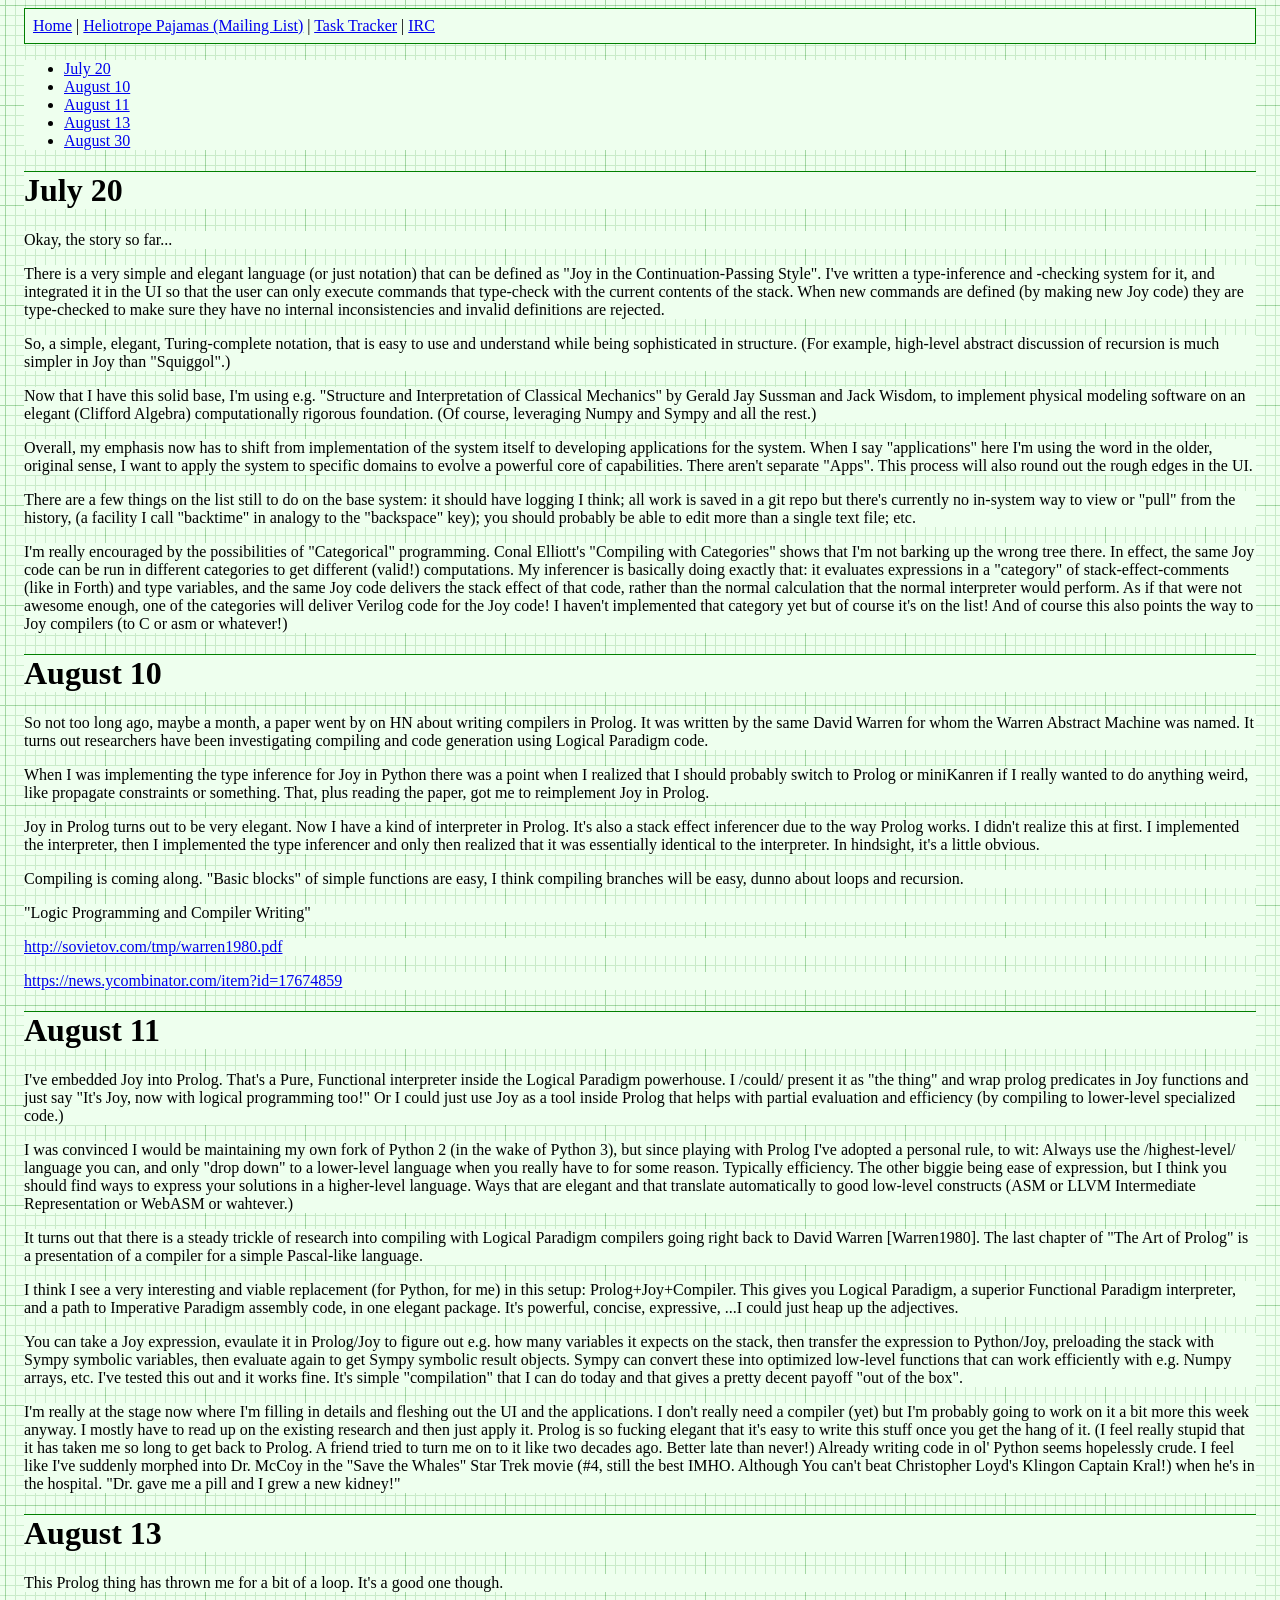
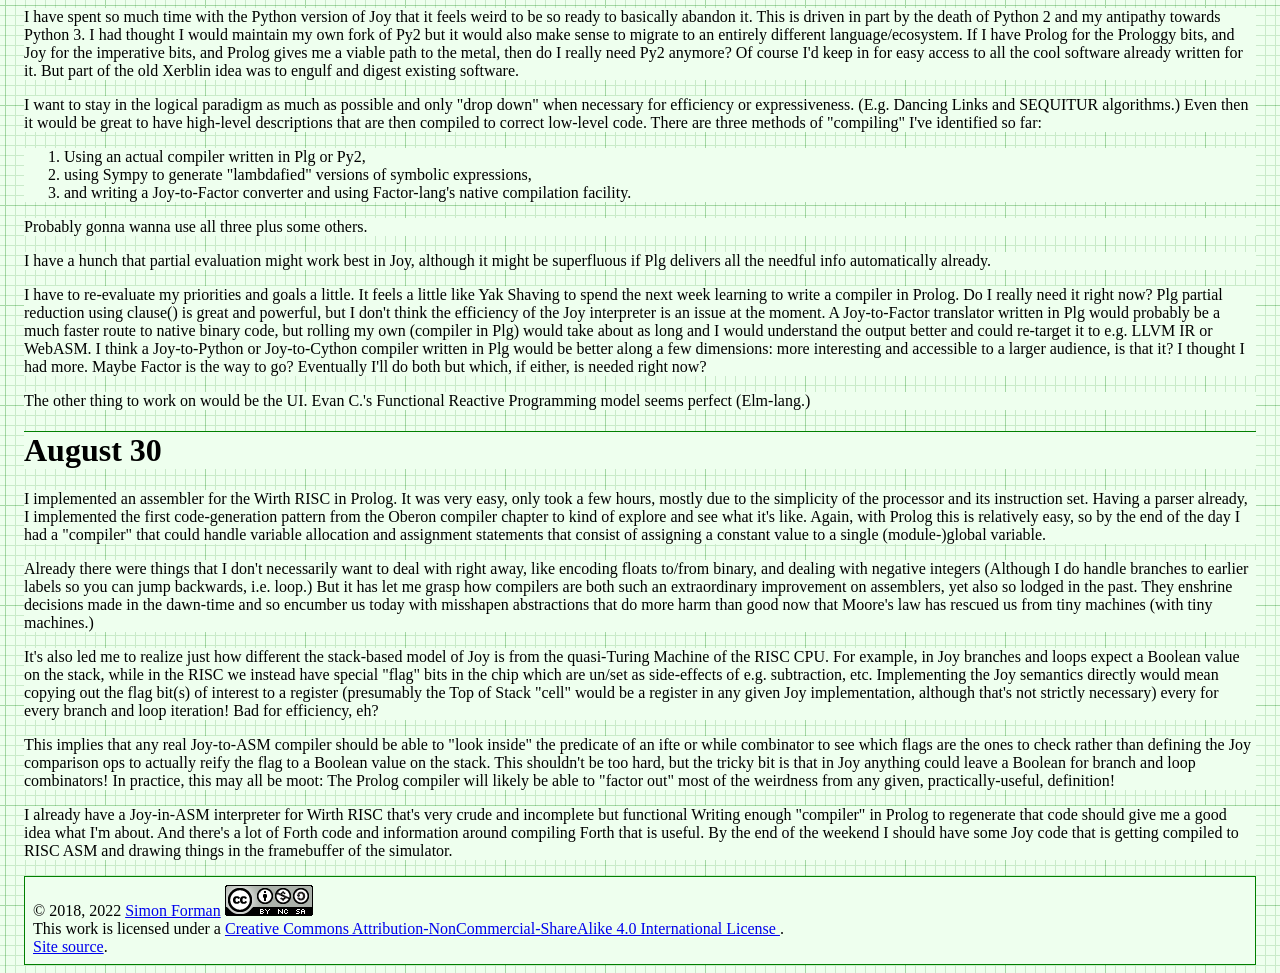
<file: docs/bargh.html>
<!DOCTYPE html>
<html xmlns="http://www.w3.org/1999/xhtml" lang="" xml:lang="">
<head>
  <meta charset="utf-8" />
  <meta name="generator" content="pandoc" />
  <meta name="viewport" content="width=device-width, initial-scale=1.0, user-scalable=yes" />
  <title>bargh</title>
  <style>
    code{white-space: pre-wrap;}
    span.smallcaps{font-variant: small-caps;}
    span.underline{text-decoration: underline;}
    div.column{display: inline-block; vertical-align: top; width: 50%;}
    div.hanging-indent{margin-left: 1.5em; text-indent: -1.5em;}
    ul.task-list{list-style: none;}
    .display.math{display: block; text-align: center; margin: 0.5rem auto;}
  </style>
  <link rel="stylesheet" href="default.css" />
  <!--[if lt IE 9]>
    <script src="//cdnjs.cloudflare.com/ajax/libs/html5shiv/3.7.3/html5shiv-printshiv.min.js"></script>
  <![endif]-->
</head>
<body>
<div id="header">
<a href="index.html">Home</a>
|
<a href="https://lists.sr.ht/~sforman/heliotrope.pajamas">Heliotrope Pajamas (Mailing List)</a>
|
<a href="https://todo.sr.ht/~sforman/MagnusMotive">Task Tracker</a>
|
<a href="irc://irc.libera.chat/#MagnusMotive">IRC</a>
</div>
<nav id="TOC" role="doc-toc">
<ul>
<li><a href="#july-20">July 20</a></li>
<li><a href="#august-10">August 10</a></li>
<li><a href="#august-11">August 11</a></li>
<li><a href="#august-13">August 13</a></li>
<li><a href="#august-30">August 30</a></li>
</ul>
</nav>
<h1 id="july-20">July 20</h1>
<p>Okay, the story so far...</p>
<p>There is a very simple and elegant language (or just notation) that can be defined as "Joy in the Continuation-Passing Style". I've written a type-inference and -checking system for it, and integrated it in the UI so that the user can only execute commands that type-check with the current contents of the stack. When new commands are defined (by making new Joy code) they are type-checked to make sure they have no internal inconsistencies and invalid definitions are rejected.</p>
<p>So, a simple, elegant, Turing-complete notation, that is easy to use and understand while being sophisticated in structure. (For example, high-level abstract discussion of recursion is much simpler in Joy than "Squiggol".)</p>
<p>Now that I have this solid base, I'm using e.g. "Structure and Interpretation of Classical Mechanics" by Gerald Jay Sussman and Jack Wisdom, to implement physical modeling software on an elegant (Clifford Algebra) computationally rigorous foundation. (Of course, leveraging Numpy and Sympy and all the rest.)</p>
<p>Overall, my emphasis now has to shift from implementation of the system itself to developing applications for the system. When I say "applications" here I'm using the word in the older, original sense, I want to apply the system to specific domains to evolve a powerful core of capabilities. There aren't separate "Apps". This process will also round out the rough edges in the UI.</p>
<p>There are a few things on the list still to do on the base system: it should have logging I think; all work is saved in a git repo but there's currently no in-system way to view or "pull" from the history, (a facility I call "backtime" in analogy to the "backspace" key); you should probably be able to edit more than a single text file; etc.</p>
<p>I'm really encouraged by the possibilities of "Categorical" programming. Conal Elliott's "Compiling with Categories" shows that I'm not barking up the wrong tree there. In effect, the same Joy code can be run in different categories to get different (valid!) computations. My inferencer is basically doing exactly that: it evaluates expressions in a "category" of stack-effect-comments (like in Forth) and type variables, and the same Joy code delivers the stack effect of that code, rather than the normal calculation that the normal interpreter would perform. As if that were not awesome enough, one of the categories will deliver Verilog code for the Joy code! I haven't implemented that category yet but of course it's on the list! And of course this also points the way to Joy compilers (to C or asm or whatever!)</p>
<h1 id="august-10">August 10</h1>
<p>So not too long ago, maybe a month, a paper went by on HN about writing compilers in Prolog. It was written by the same David Warren for whom the Warren Abstract Machine was named. It turns out researchers have been investigating compiling and code generation using Logical Paradigm code.</p>
<p>When I was implementing the type inference for Joy in Python there was a point when I realized that I should probably switch to Prolog or miniKanren if I really wanted to do anything weird, like propagate constraints or something. That, plus reading the paper, got me to reimplement Joy in Prolog.</p>
<p>Joy in Prolog turns out to be very elegant. Now I have a kind of interpreter in Prolog. It's also a stack effect inferencer due to the way Prolog works. I didn't realize this at first. I implemented the interpreter, then I implemented the type inferencer and only then realized that it was essentially identical to the interpreter. In hindsight, it's a little obvious.</p>
<p>Compiling is coming along. "Basic blocks" of simple functions are easy, I think compiling branches will be easy, dunno about loops and recursion.</p>
<p>"Logic Programming and Compiler Writing"</p>
<p><a href="http://sovietov.com/tmp/warren1980.pdf">http://sovietov.com/tmp/warren1980.pdf</a></p>
<p><a href="https://news.ycombinator.com/item?id=17674859">https://news.ycombinator.com/item?id=17674859</a></p>
<h1 id="august-11">August 11</h1>
<p>I've embedded Joy into Prolog. That's a Pure, Functional interpreter inside the Logical Paradigm powerhouse. I /could/ present it as "the thing" and wrap prolog predicates in Joy functions and just say "It's Joy, now with logical programming too!" Or I could just use Joy as a tool inside Prolog that helps with partial evaluation and efficiency (by compiling to lower-level specialized code.)</p>
<p>I was convinced I would be maintaining my own fork of Python 2 (in the wake of Python 3), but since playing with Prolog I've adopted a personal rule, to wit: Always use the /highest-level/ language you can, and only "drop down" to a lower-level language when you really have to for some reason. Typically efficiency. The other biggie being ease of expression, but I think you should find ways to express your solutions in a higher-level language. Ways that are elegant and that translate automatically to good low-level constructs (ASM or LLVM Intermediate Representation or WebASM or wahtever.)</p>
<p>It turns out that there is a steady trickle of research into compiling with Logical Paradigm compilers going right back to David Warren [Warren1980]. The last chapter of "The Art of Prolog" is a presentation of a compiler for a simple Pascal-like language.</p>
<p>I think I see a very interesting and viable replacement (for Python, for me) in this setup: Prolog+Joy+Compiler. This gives you Logical Paradigm, a superior Functional Paradigm interpreter, and a path to Imperative Paradigm assembly code, in one elegant package. It's powerful, concise, expressive, ...I could just heap up the adjectives.</p>
<p>You can take a Joy expression, evaulate it in Prolog/Joy to figure out e.g. how many variables it expects on the stack, then transfer the expression to Python/Joy, preloading the stack with Sympy symbolic variables, then evaluate again to get Sympy symbolic result objects. Sympy can convert these into optimized low-level functions that can work efficiently with e.g. Numpy arrays, etc. I've tested this out and it works fine. It's simple "compilation" that I can do today and that gives a pretty decent payoff "out of the box".</p>
<p>I'm really at the stage now where I'm filling in details and fleshing out the UI and the applications. I don't really need a compiler (yet) but I'm probably going to work on it a bit more this week anyway. I mostly have to read up on the existing research and then just apply it. Prolog is so fucking elegant that it's easy to write this stuff once you get the hang of it. (I feel really stupid that it has taken me so long to get back to Prolog. A friend tried to turn me on to it like two decades ago. Better late than never!) Already writing code in ol' Python seems hopelessly crude. I feel like I've suddenly morphed into Dr. McCoy in the "Save the Whales" Star Trek movie (#4, still the best IMHO. Although You can't beat Christopher Loyd's Klingon Captain Kral!) when he's in the hospital. "Dr. gave me a pill and I grew a new kidney!"</p>
<h1 id="august-13">August 13</h1>
<p>This Prolog thing has thrown me for a bit of a loop. It's a good one though.</p>
<p>I have spent so much time with the Python version of Joy that it feels weird to be so ready to basically abandon it. This is driven in part by the death of Python 2 and my antipathy towards Python 3. I had thought I would maintain my own fork of Py2 but it would also make sense to migrate to an entirely different language/ecosystem. If I have Prolog for the Prologgy bits, and Joy for the imperative bits, and Prolog gives me a viable path to the metal, then do I really need Py2 anymore? Of course I'd keep in for easy access to all the cool software already written for it. But part of the old Xerblin idea was to engulf and digest existing software.</p>
<p>I want to stay in the logical paradigm as much as possible and only "drop down" when necessary for efficiency or expressiveness. (E.g. Dancing Links and SEQUITUR algorithms.) Even then it would be great to have high-level descriptions that are then compiled to correct low-level code. There are three methods of "compiling" I've identified so far:</p>
<ol type="1">
<li>Using an actual compiler written in Plg or Py2,</li>
<li>using Sympy to generate "lambdafied" versions of symbolic expressions,</li>
<li>and writing a Joy-to-Factor converter and using Factor-lang's native compilation facility.</li>
</ol>
<p>Probably gonna wanna use all three plus some others.</p>
<p>I have a hunch that partial evaluation might work best in Joy, although it might be superfluous if Plg delivers all the needful info automatically already.</p>
<p>I have to re-evaluate my priorities and goals a little. It feels a little like Yak Shaving to spend the next week learning to write a compiler in Prolog. Do I really need it right now? Plg partial reduction using clause() is great and powerful, but I don't think the efficiency of the Joy interpreter is an issue at the moment. A Joy-to-Factor translator written in Plg would probably be a much faster route to native binary code, but rolling my own (compiler in Plg) would take about as long and I would understand the output better and could re-target it to e.g. LLVM IR or WebASM. I think a Joy-to-Python or Joy-to-Cython compiler written in Plg would be better along a few dimensions: more interesting and accessible to a larger audience, is that it? I thought I had more. Maybe Factor is the way to go? Eventually I'll do both but which, if either, is needed right now?</p>
<p>The other thing to work on would be the UI. Evan C.'s Functional Reactive Programming model seems perfect (Elm-lang.)</p>
<h1 id="august-30">August 30</h1>
<p>I implemented an assembler for the Wirth RISC in Prolog. It was very easy, only took a few hours, mostly due to the simplicity of the processor and its instruction set. Having a parser already, I implemented the first code-generation pattern from the Oberon compiler chapter to kind of explore and see what it's like. Again, with Prolog this is relatively easy, so by the end of the day I had a "compiler" that could handle variable allocation and assignment statements that consist of assigning a constant value to a single (module-)global variable.</p>
<p>Already there were things that I don't necessarily want to deal with right away, like encoding floats to/from binary, and dealing with negative integers (Although I do handle branches to earlier labels so you can jump backwards, i.e. loop.) But it has let me grasp how compilers are both such an extraordinary improvement on assemblers, yet also so lodged in the past. They enshrine decisions made in the dawn-time and so encumber us today with misshapen abstractions that do more harm than good now that Moore's law has rescued us from tiny machines (with tiny machines.)</p>
<p>It's also led me to realize just how different the stack-based model of Joy is from the quasi-Turing Machine of the RISC CPU. For example, in Joy branches and loops expect a Boolean value on the stack, while in the RISC we instead have special "flag" bits in the chip which are un/set as side-effects of e.g. subtraction, etc. Implementing the Joy semantics directly would mean copying out the flag bit(s) of interest to a register (presumably the Top of Stack "cell" would be a register in any given Joy implementation, although that's not strictly necessary) every for every branch and loop iteration! Bad for efficiency, eh?</p>
<p>This implies that any real Joy-to-ASM compiler should be able to "look inside" the predicate of an ifte or while combinator to see which flags are the ones to check rather than defining the Joy comparison ops to actually reify the flag to a Boolean value on the stack. This shouldn't be too hard, but the tricky bit is that in Joy anything could leave a Boolean for branch and loop combinators! In practice, this may all be moot: The Prolog compiler will likely be able to "factor out" most of the weirdness from any given, practically-useful, definition!</p>
<p>I already have a Joy-in-ASM interpreter for Wirth RISC that's very crude and incomplete but functional Writing enough "compiler" in Prolog to regenerate that code should give me a good idea what I'm about. And there's a lot of Forth code and information around compiling Forth that is useful. By the end of the weekend I should have some Joy code that is getting compiled to RISC ASM and drawing things in the framebuffer of the simulator.</p>
<div id="footer">
&copy; 2018, 2022 <a xmlns:cc="http://creativecommons.org/ns#"
href="/ipfs/QmNkq5RxznadwjtcGuL5DdNvRctfwk2hq7B9Wuf5DYQCHV"
property="cc:attributionName"
rel="cc:attributionURL">Simon Forman</a>
<a rel="license" href="http://creativecommons.org/licenses/by-nc-sa/4.0/">
<img alt="Creative Commons License" style="border-width:0" src="images/CC.png" />
</a><br/>
This work is licensed under a
<a rel="license" href="http://creativecommons.org/licenses/by-nc-sa/4.0/">
Creative Commons Attribution-NonCommercial-ShareAlike 4.0 International License
</a>.<br/>
<a href="https://github.com/PhoenixBureau/MagnusMotive">Site source</a>.
</div>


</body>
</html>
</file>
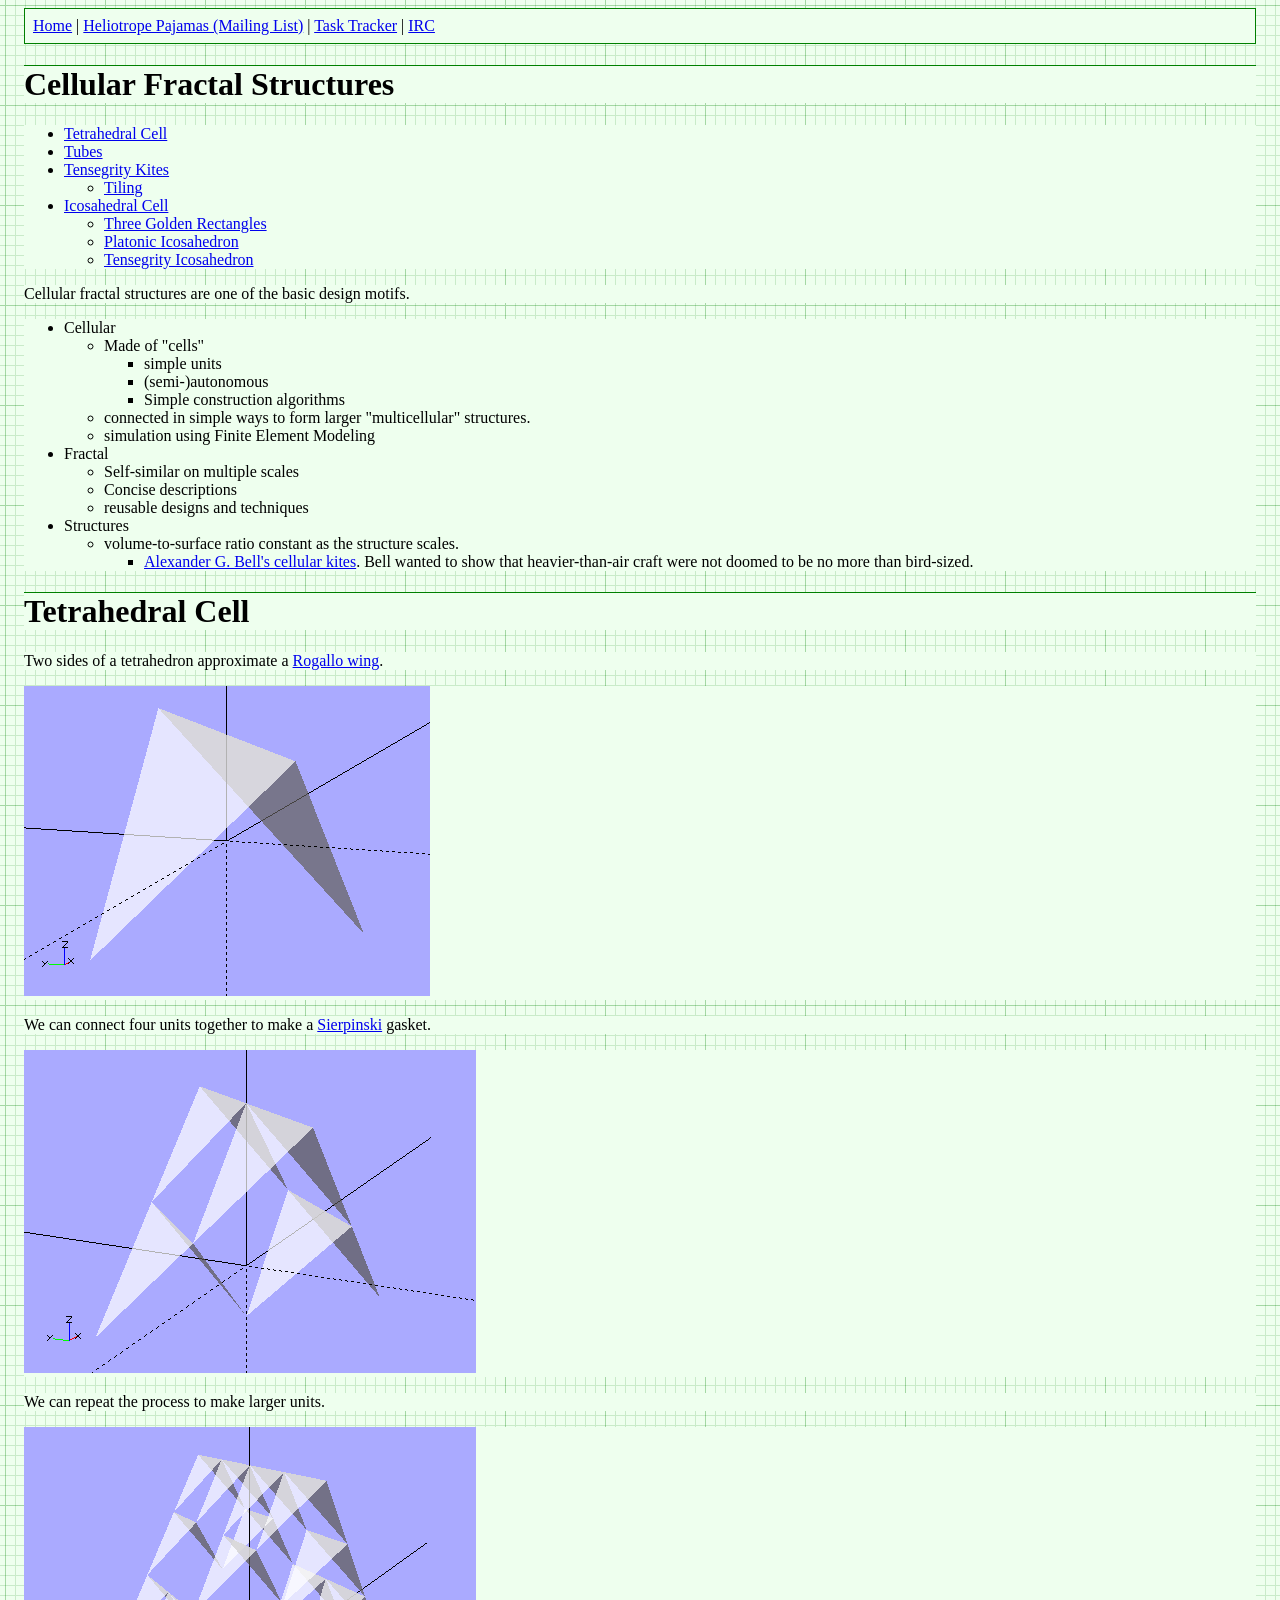
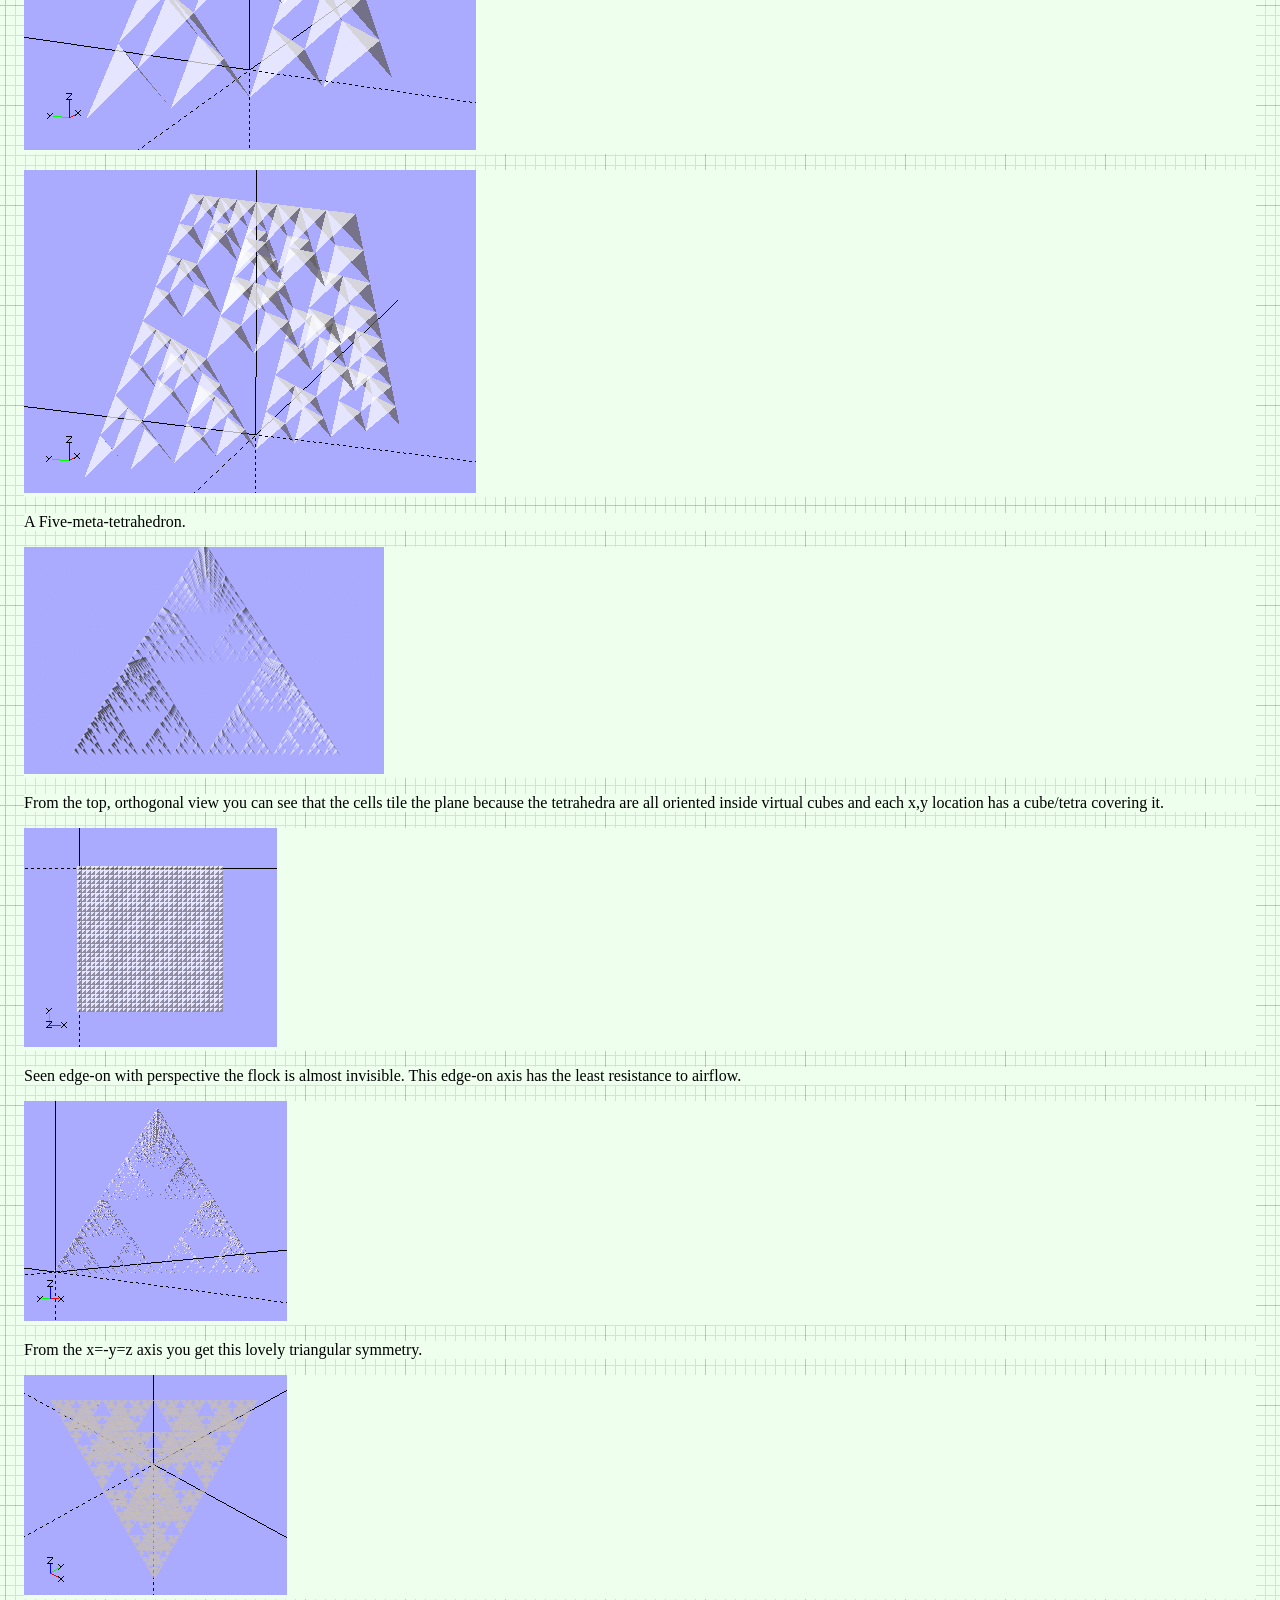
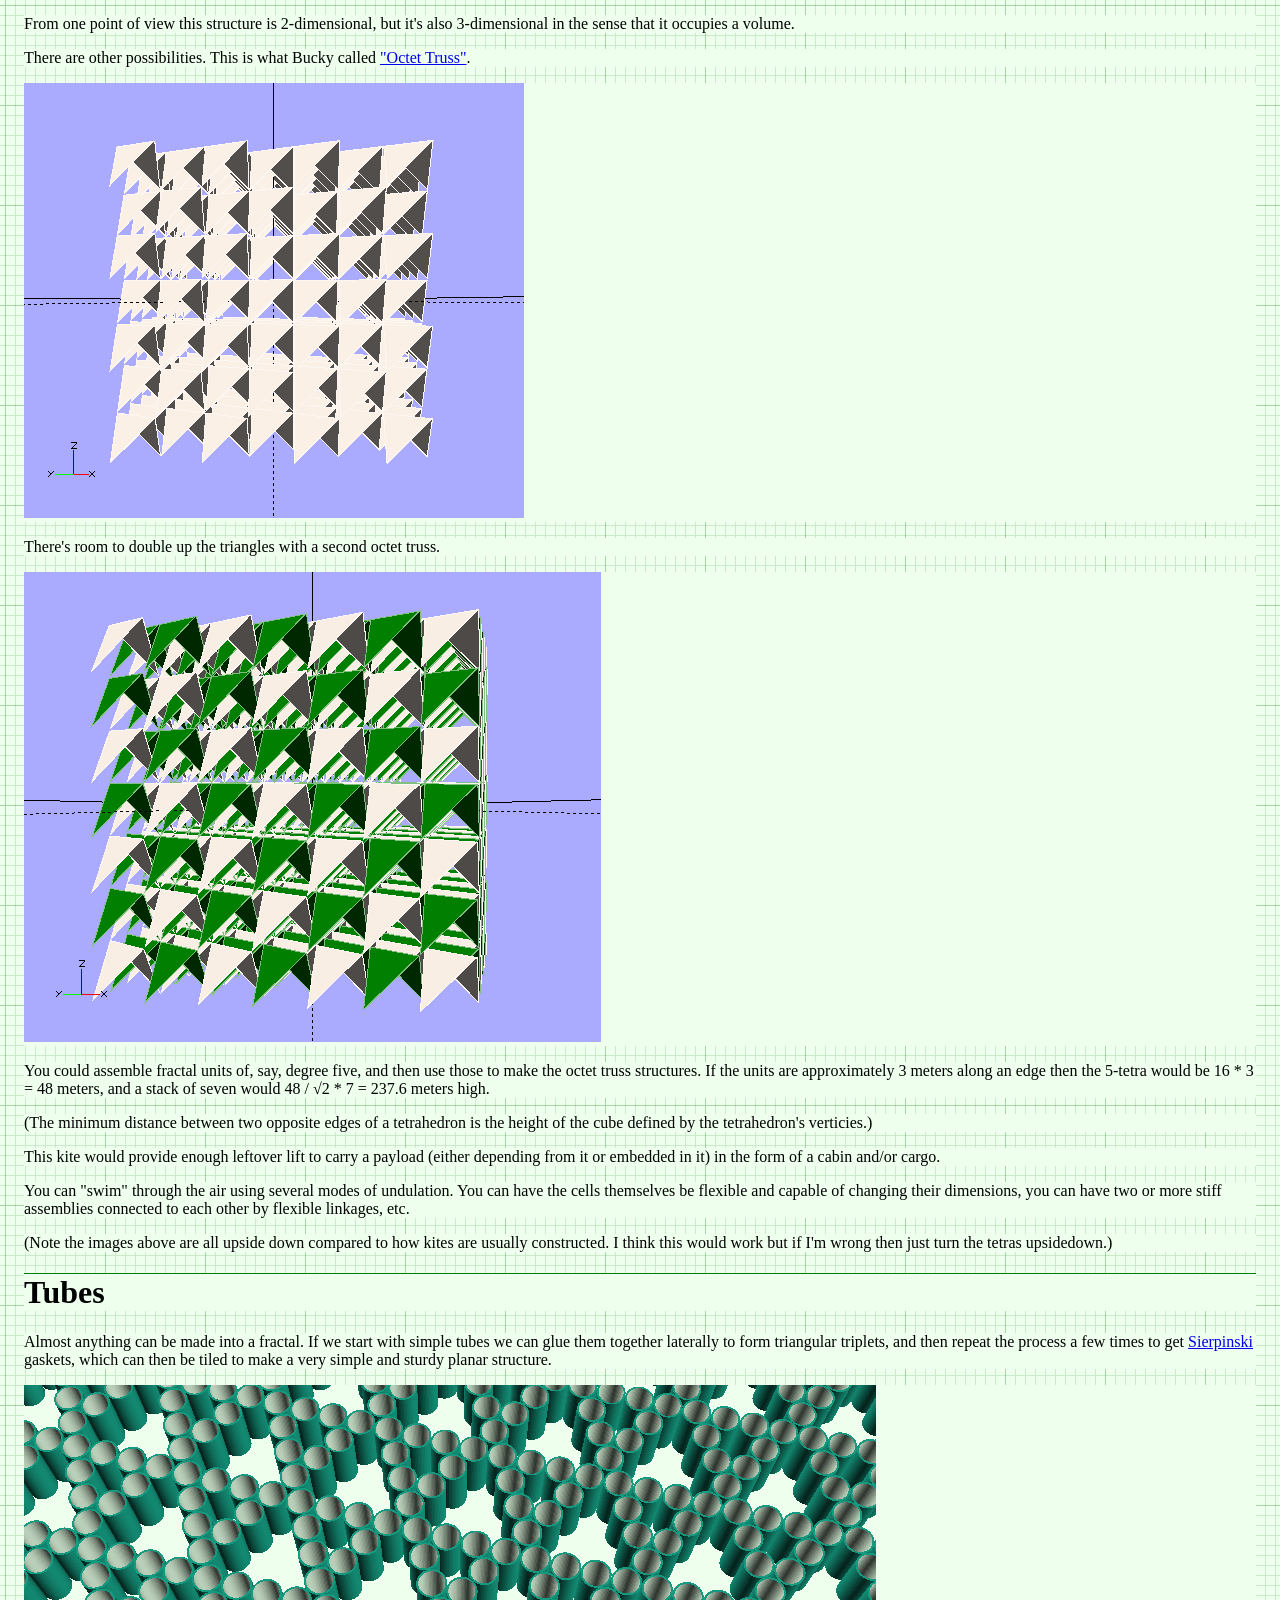
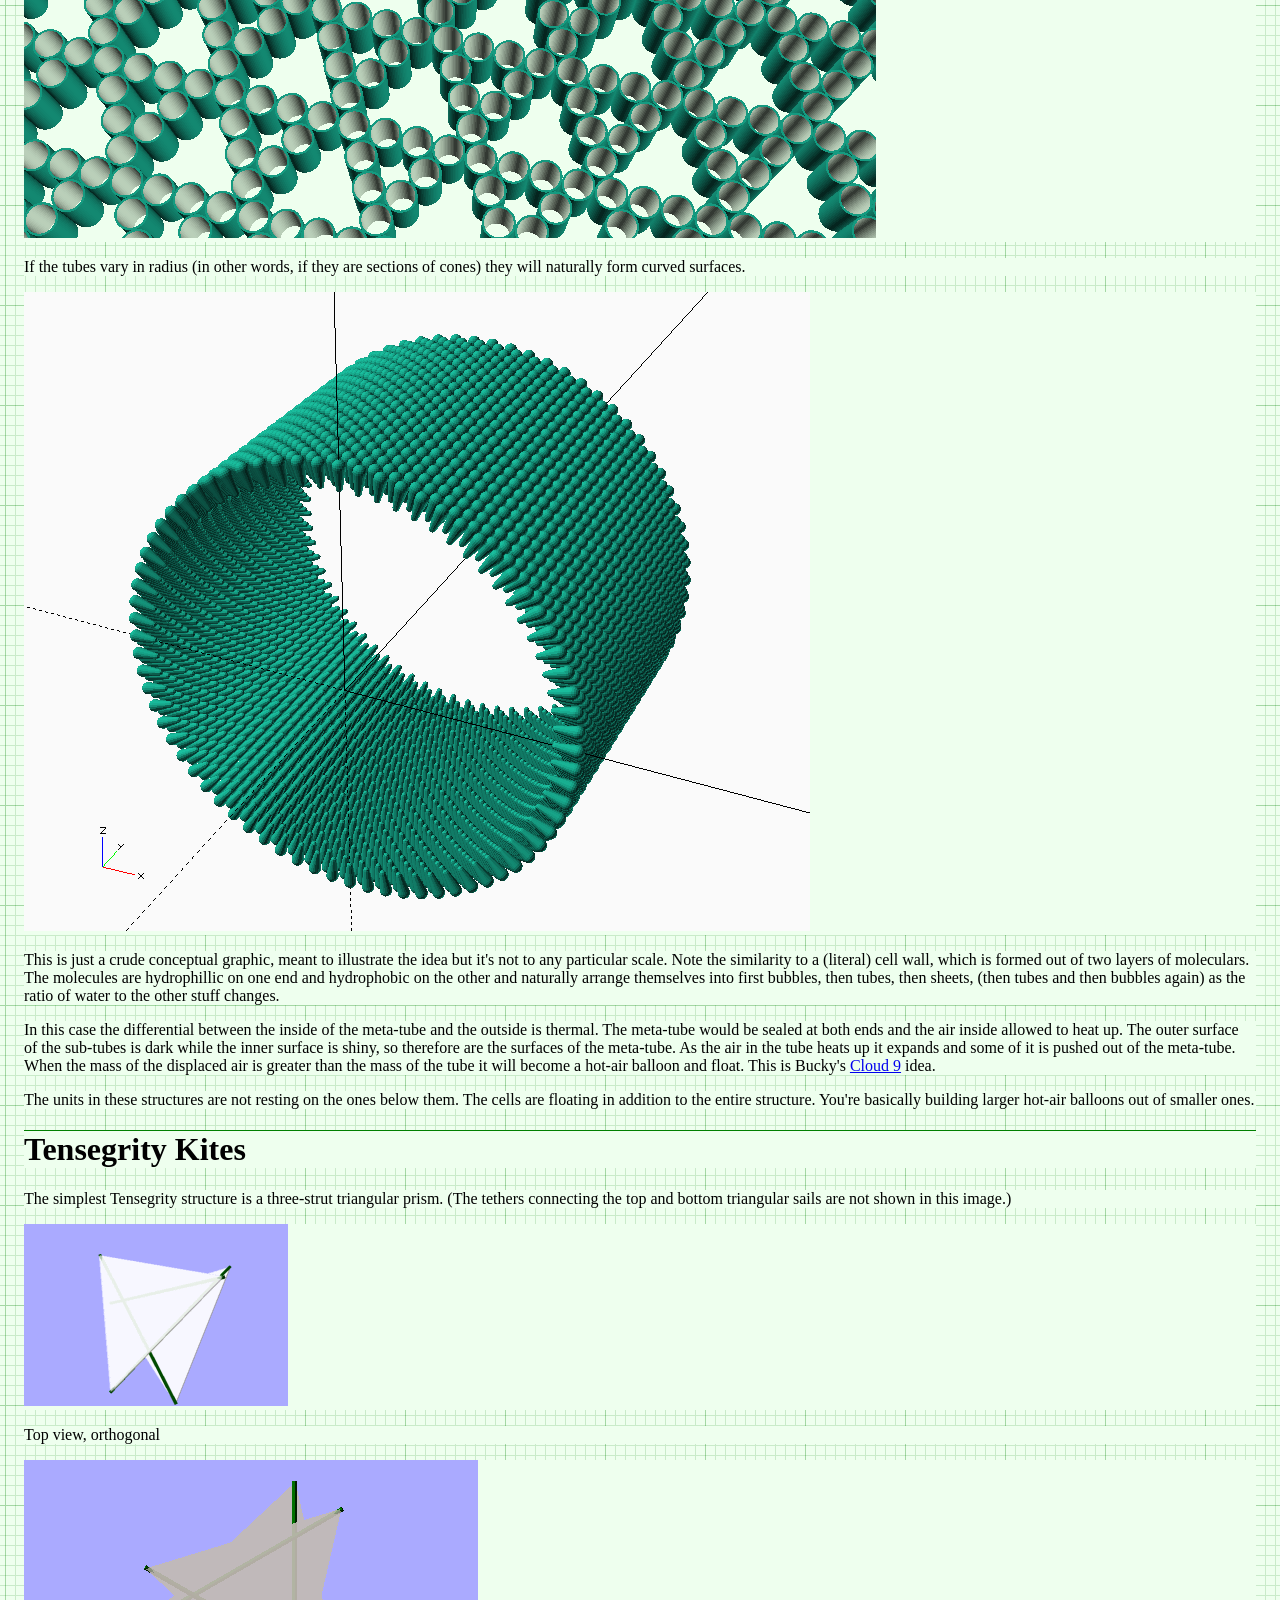
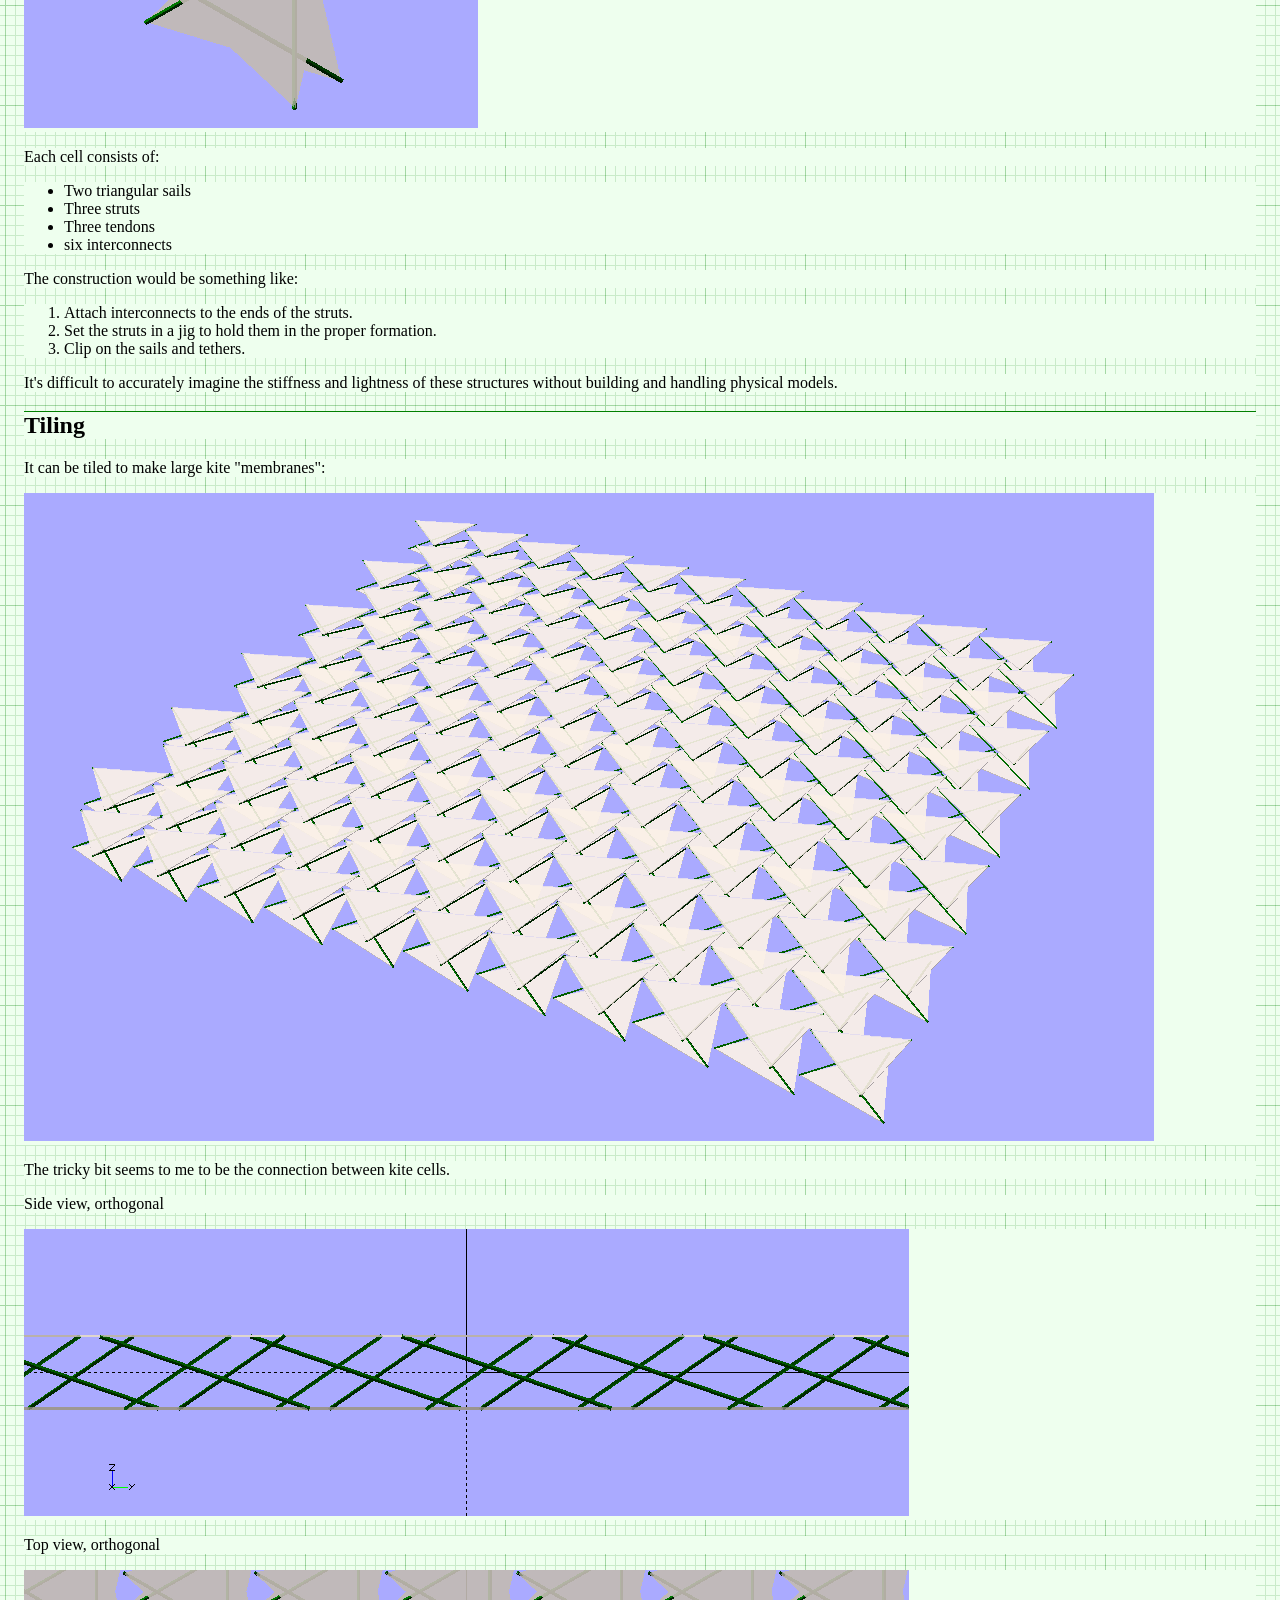
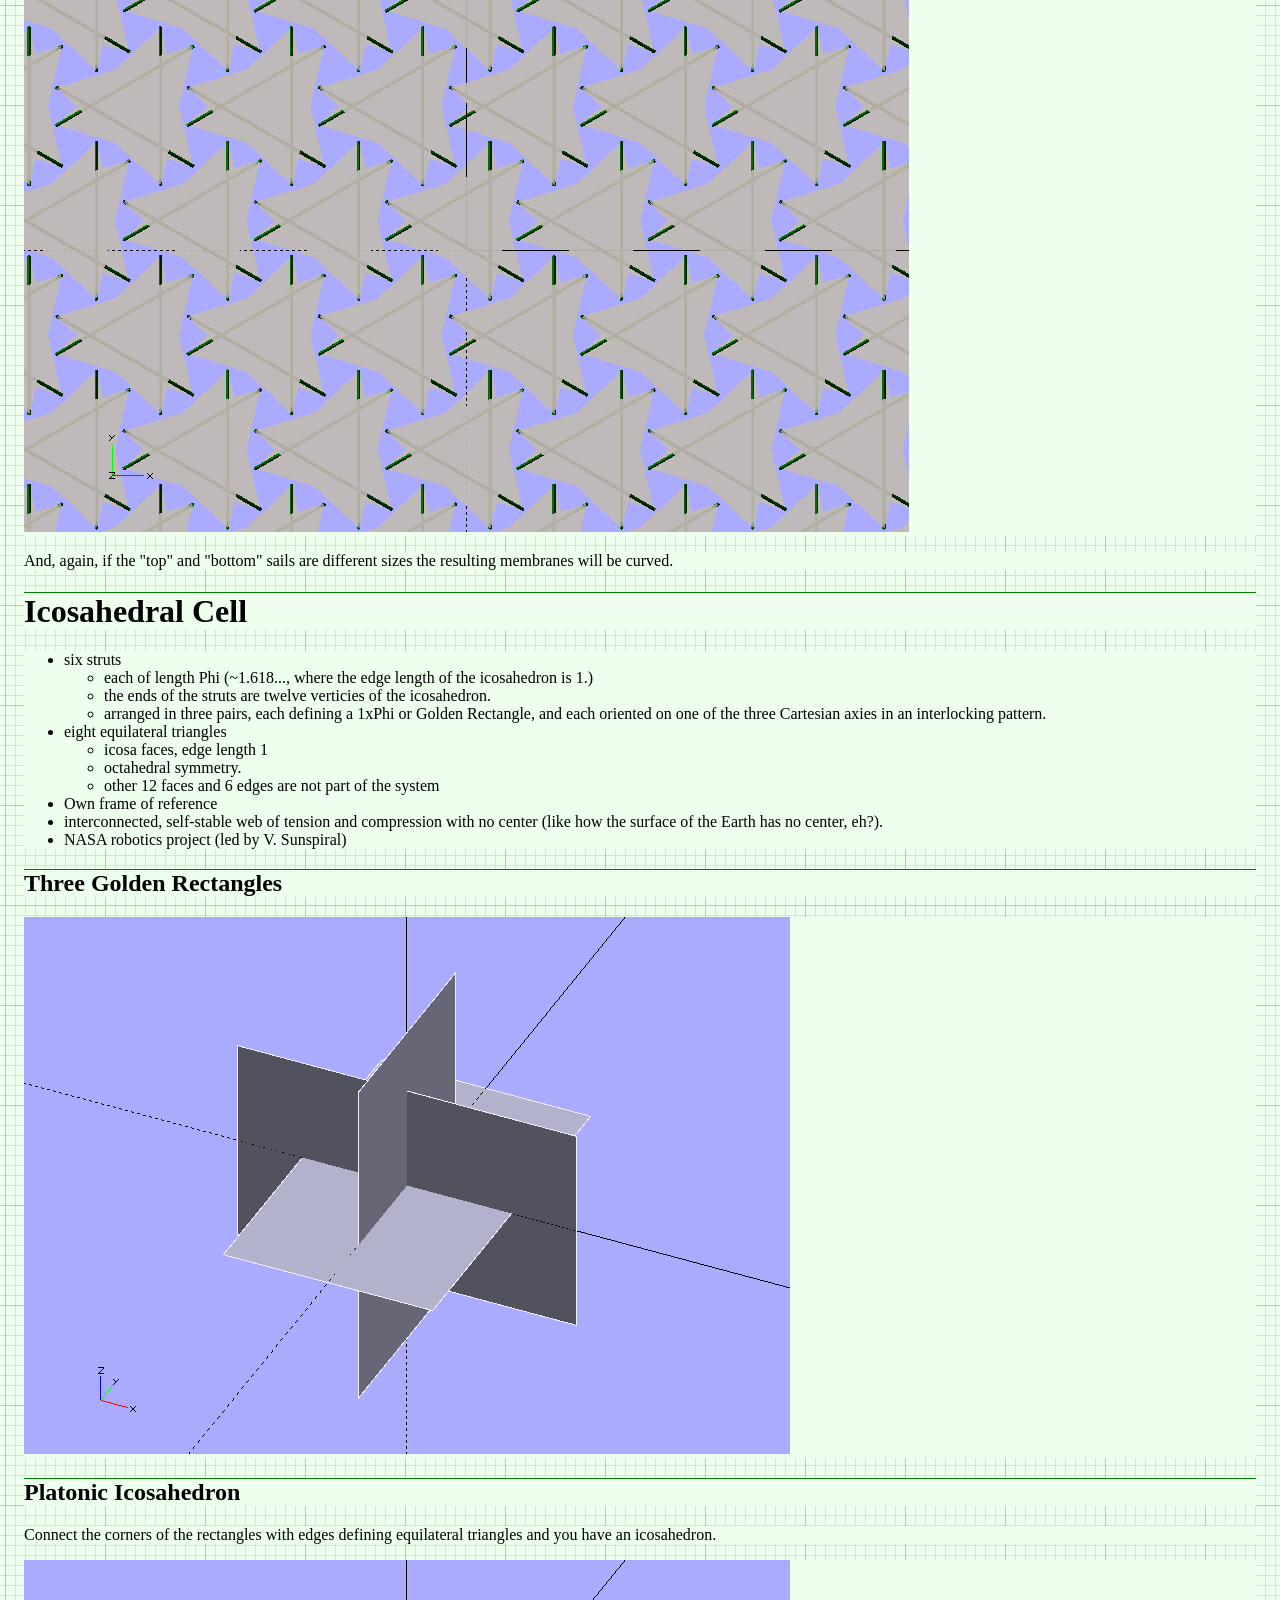
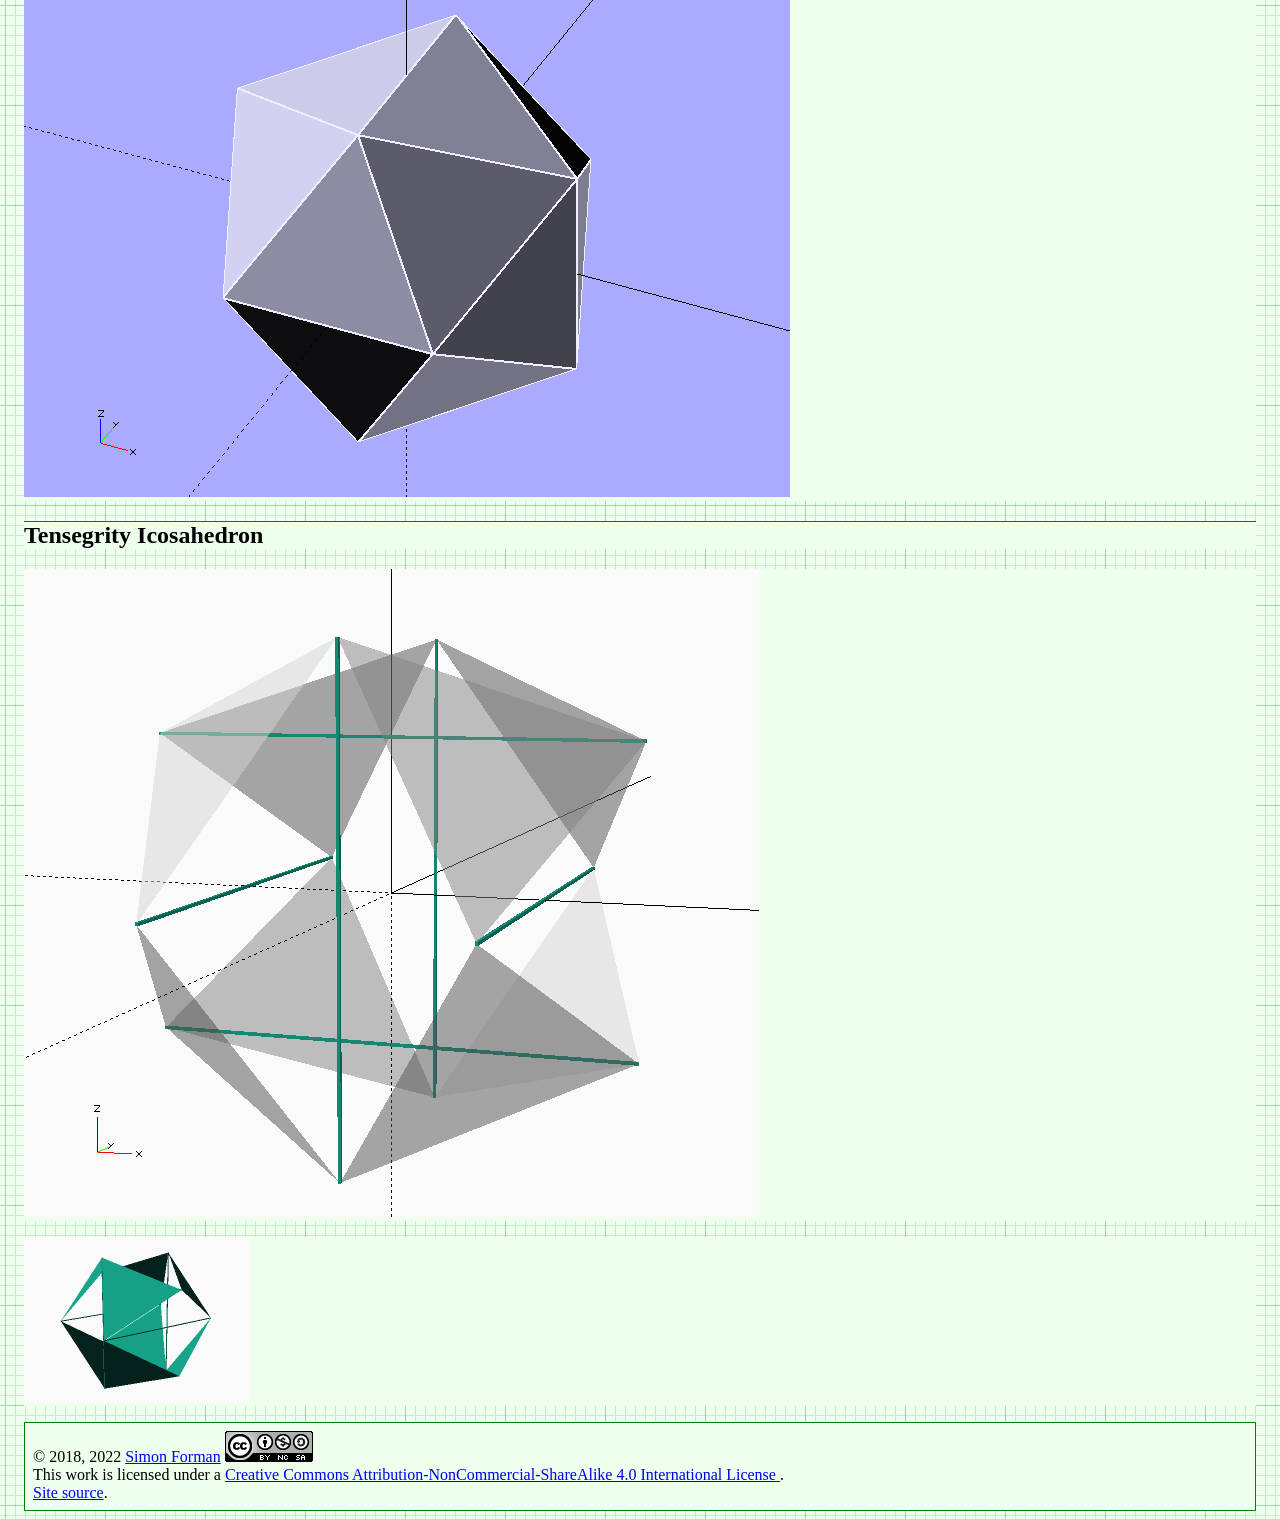
<file: docs/Cellular-Fractal-Structures.html>
<!DOCTYPE html>
<html xmlns="http://www.w3.org/1999/xhtml" lang="" xml:lang="">
<head>
  <meta charset="utf-8" />
  <meta name="generator" content="pandoc" />
  <meta name="viewport" content="width=device-width, initial-scale=1.0, user-scalable=yes" />
  <title>Cellular Fractal Structures</title>
  <style>
    code{white-space: pre-wrap;}
    span.smallcaps{font-variant: small-caps;}
    span.underline{text-decoration: underline;}
    div.column{display: inline-block; vertical-align: top; width: 50%;}
    div.hanging-indent{margin-left: 1.5em; text-indent: -1.5em;}
    ul.task-list{list-style: none;}
    .display.math{display: block; text-align: center; margin: 0.5rem auto;}
  </style>
  <link rel="stylesheet" href="default.css" />
  <!--[if lt IE 9]>
    <script src="//cdnjs.cloudflare.com/ajax/libs/html5shiv/3.7.3/html5shiv-printshiv.min.js"></script>
  <![endif]-->
</head>
<body>
<div id="header">
<a href="index.html">Home</a>
|
<a href="https://lists.sr.ht/~sforman/heliotrope.pajamas">Heliotrope Pajamas (Mailing List)</a>
|
<a href="https://todo.sr.ht/~sforman/MagnusMotive">Task Tracker</a>
|
<a href="irc://irc.libera.chat/#MagnusMotive">IRC</a>
</div>
<header id="title-block-header">
<h1 class="title">Cellular Fractal Structures</h1>
</header>
<nav id="TOC" role="doc-toc">
<ul>
<li><a href="#tetrahedral-cell">Tetrahedral Cell</a></li>
<li><a href="#tubes">Tubes</a></li>
<li><a href="#tensegrity-kites">Tensegrity Kites</a>
<ul>
<li><a href="#tiling">Tiling</a></li>
</ul></li>
<li><a href="#icosahedral-cell">Icosahedral Cell</a>
<ul>
<li><a href="#three-golden-rectangles">Three Golden Rectangles</a></li>
<li><a href="#platonic-icosahedron">Platonic Icosahedron</a></li>
<li><a href="#tensegrity-icosahedron">Tensegrity Icosahedron</a></li>
</ul></li>
</ul>
</nav>
<p>Cellular fractal structures are one of the basic design motifs.</p>
<ul>
<li>Cellular
<ul>
<li>Made of "cells"
<ul>
<li>simple units</li>
<li>(semi-)autonomous</li>
<li>Simple construction algorithms</li>
</ul></li>
<li>connected in simple ways to form larger "multicellular" structures.</li>
<li>simulation using Finite Element Modeling</li>
</ul></li>
<li>Fractal
<ul>
<li>Self-similar on multiple scales</li>
<li>Concise descriptions</li>
<li>reusable designs and techniques</li>
</ul></li>
<li>Structures
<ul>
<li>volume-to-surface ratio constant as the structure scales.
<ul>
<li><a href="https://en.wikipedia.org/wiki/Tetrahedral_kite">Alexander G. Bell's cellular kites</a>. Bell wanted to show that heavier-than-air craft were not doomed to be no more than bird-sized.</li>
</ul></li>
</ul></li>
</ul>
<h1 id="tetrahedral-cell">Tetrahedral Cell</h1>
<p>Two sides of a tetrahedron approximate a <a href="https://en.wikipedia.org/wiki/Rogallo_wing.html">Rogallo wing</a>.</p>
<p><img src="images/tetra-cell-single.png" alt="image" /></p>
<p>We can connect four units together to make a <a href="https://en.wikipedia.org/wiki/Sierpinski_triangle">Sierpinski</a> gasket.</p>
<p><img src="images/tetra-cell-4x.png" alt="image" /></p>
<p>We can repeat the process to make larger units.</p>
<p><img src="images/tetra-cell-16x.png" alt="image" /></p>
<p><img src="images/tetra-cell-64x.png" alt="image" /></p>
<p>A Five-meta-tetrahedron.</p>
<p><img src="images/rotating-tetra-cell-large-flock.gif" alt="image" /></p>
<p>From the top, orthogonal view you can see that the cells tile the plane because the tetrahedra are all oriented inside virtual cubes and each x,y location has a cube/tetra covering it.</p>
<p><img src="images/tetra-cell-large-flock-top-ortho.png" alt="image" /></p>
<p>Seen edge-on with perspective the flock is almost invisible. This edge-on axis has the least resistance to airflow.</p>
<p><img src="images/tetra-cell-large-flock-edge-on-perspective.png" alt="image" /></p>
<p>From the x=-y=z axis you get this lovely triangular symmetry.</p>
<p><img src="images/tetra-cell-large-flock-triangular-ortho.png" alt="image" /></p>
<p>From one point of view this structure is 2-dimensional, but it's also 3-dimensional in the sense that it occupies a volume.</p>
<p>There are other possibilities. This is what Bucky called <a href="https://en.wikipedia.org/wiki/Space_frame">"Octet Truss"</a>.</p>
<p><img src="images/rotating-tetra-cell-cube-flock.gif" alt="image" /></p>
<p>There's room to double up the triangles with a second octet truss.</p>
<p><img src="images/rotating-tetra-cell-double-cube-flock.gif" alt="image" /></p>
<p>You could assemble fractal units of, say, degree five, and then use those to make the octet truss structures. If the units are approximately 3 meters along an edge then the 5-tetra would be 16 * 3 = 48 meters, and a stack of seven would 48 / &#x221A;2 * 7 = 237.6 meters high.</p>
<p>(The minimum distance between two opposite edges of a tetrahedron is the height of the cube defined by the tetrahedron's verticies.)</p>
<p>This kite would provide enough leftover lift to carry a payload (either depending from it or embedded in it) in the form of a cabin and/or cargo.</p>
<p>You can "swim" through the air using several modes of undulation. You can have the cells themselves be flexible and capable of changing their dimensions, you can have two or more stiff assemblies connected to each other by flexible linkages, etc.</p>
<p>(Note the images above are all upside down compared to how kites are usually constructed. I think this would work but if I'm wrong then just turn the tetras upsidedown.)</p>
<h1 id="tubes">Tubes</h1>
<p>Almost anything can be made into a fractal. If we start with simple tubes we can glue them together laterally to form triangular triplets, and then repeat the process a few times to get <a href="https://en.wikipedia.org/wiki/Sierpinski_triangle">Sierpinski</a> gaskets, which can then be tiled to make a very simple and sturdy planar structure.</p>
<p><img src="images/tubes-tiled.png" alt="image" /></p>
<p>If the tubes vary in radius (in other words, if they are sections of cones) they will naturally form curved surfaces.</p>
<p><img src="images/meta-cylinder.png" alt="image" /></p>
<p>This is just a crude conceptual graphic, meant to illustrate the idea but it's not to any particular scale. Note the similarity to a (literal) cell wall, which is formed out of two layers of moleculars. The molecules are hydrophillic on one end and hydrophobic on the other and naturally arrange themselves into first bubbles, then tubes, then sheets, (then tubes and then bubbles again) as the ratio of water to the other stuff changes.</p>
<p>In this case the differential between the inside of the meta-tube and the outside is thermal. The meta-tube would be sealed at both ends and the air inside allowed to heat up. The outer surface of the sub-tubes is dark while the inner surface is shiny, so therefore are the surfaces of the meta-tube. As the air in the tube heats up it expands and some of it is pushed out of the meta-tube. When the mass of the displaced air is greater than the mass of the tube it will become a hot-air balloon and float. This is Bucky's <a href="https://en.wikipedia.org/wiki/Cloud_Nine_(tensegrity_sphere).html">Cloud 9</a> idea.</p>
<p>The units in these structures are not resting on the ones below them. The cells are floating in addition to the entire structure. You're basically building larger hot-air balloons out of smaller ones.</p>
<h1 id="tensegrity-kites">Tensegrity Kites</h1>
<p>The simplest Tensegrity structure is a three-strut triangular prism. (The tethers connecting the top and bottom triangular sails are not shown in this image.)</p>
<p><img src="images/rotating-tri-cell.gif" alt="image" /></p>
<p>Top view, orthogonal</p>
<p><img src="images/kite-cell-top-ortho.png" alt="image" /></p>
<p>Each cell consists of:</p>
<ul>
<li>Two triangular sails</li>
<li>Three struts</li>
<li>Three tendons</li>
<li>six interconnects</li>
</ul>
<p>The construction would be something like:</p>
<ol>
<li>Attach interconnects to the ends of the struts.</li>
<li>Set the struts in a jig to hold them in the proper formation.</li>
<li>Clip on the sails and tethers.</li>
</ol>
<p>It's difficult to accurately imagine the stiffness and lightness of these structures without building and handling physical models.</p>
<h2 id="tiling">Tiling</h2>
<p>It can be tiled to make large kite "membranes":</p>
<p><img src="images/tiled-cellular-kite.png" alt="image" /></p>
<p>The tricky bit seems to me to be the connection between kite cells.</p>
<p>Side view, orthogonal</p>
<p><img src="images/tiled-cellular-kite-side-ortho.png" alt="image" /></p>
<p>Top view, orthogonal</p>
<p><img src="images/tiled-cellular-kite-top-ortho.png" alt="image" /></p>
<p>And, again, if the "top" and "bottom" sails are different sizes the resulting membranes will be curved.</p>
<h1 id="icosahedral-cell">Icosahedral Cell</h1>
<ul>
<li>six struts
<ul>
<li>each of length Phi (~1.618..., where the edge length of the icosahedron is 1.)</li>
<li>the ends of the struts are twelve verticies of the icosahedron.</li>
<li>arranged in three pairs, each defining a 1xPhi or Golden Rectangle, and each oriented on one of the three Cartesian axies in an interlocking pattern.</li>
</ul></li>
<li>eight equilateral triangles
<ul>
<li>icosa faces, edge length 1</li>
<li>octahedral symmetry.</li>
<li>other 12 faces and 6 edges are not part of the system</li>
</ul></li>
<li>Own frame of reference</li>
<li>interconnected, self-stable web of tension and compression with no center (like how the surface of the Earth has no center, eh?).</li>
<li>NASA robotics project (led by V. Sunspiral)</li>
</ul>
<h2 id="three-golden-rectangles">Three Golden Rectangles</h2>
<p><img src="images/three-Golden-Rectangles.png" alt="image" /></p>
<h2 id="platonic-icosahedron">Platonic Icosahedron</h2>
<p>Connect the corners of the rectangles with edges defining equilateral triangles and you have an icosahedron.</p>
<p><img src="images/icosahedron.png" alt="image" /></p>
<h2 id="tensegrity-icosahedron">Tensegrity Icosahedron</h2>
<p><img src="images/tensegrity-icosahedron.png" alt="image" /></p>
<p><img src="images/rotating-tensegrity-icosa.gif" alt="image" /></p>
<div id="footer">
&copy; 2018, 2022 <a xmlns:cc="http://creativecommons.org/ns#"
href="/ipfs/QmNkq5RxznadwjtcGuL5DdNvRctfwk2hq7B9Wuf5DYQCHV"
property="cc:attributionName"
rel="cc:attributionURL">Simon Forman</a>
<a rel="license" href="http://creativecommons.org/licenses/by-nc-sa/4.0/">
<img alt="Creative Commons License" style="border-width:0" src="images/CC.png" />
</a><br/>
This work is licensed under a
<a rel="license" href="http://creativecommons.org/licenses/by-nc-sa/4.0/">
Creative Commons Attribution-NonCommercial-ShareAlike 4.0 International License
</a>.<br/>
<a href="https://github.com/PhoenixBureau/MagnusMotive">Site source</a>.
</div>


</body>
</html>
</file>
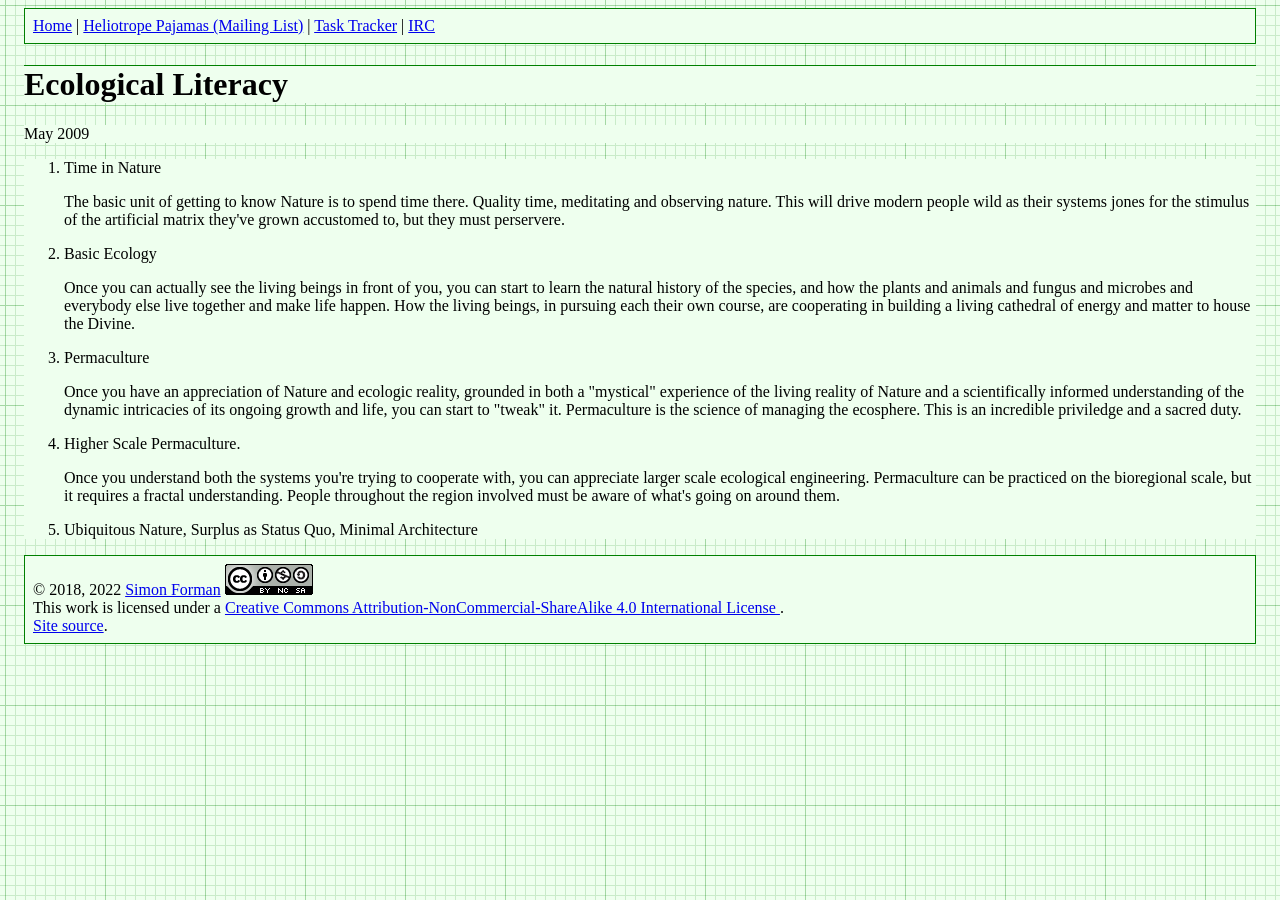
<file: docs/ecoliteracy.html>
<!DOCTYPE html>
<html xmlns="http://www.w3.org/1999/xhtml" lang="" xml:lang="">
<head>
  <meta charset="utf-8" />
  <meta name="generator" content="pandoc" />
  <meta name="viewport" content="width=device-width, initial-scale=1.0, user-scalable=yes" />
  <title>Ecological Literacy</title>
  <style>
    code{white-space: pre-wrap;}
    span.smallcaps{font-variant: small-caps;}
    span.underline{text-decoration: underline;}
    div.column{display: inline-block; vertical-align: top; width: 50%;}
    div.hanging-indent{margin-left: 1.5em; text-indent: -1.5em;}
    ul.task-list{list-style: none;}
    .display.math{display: block; text-align: center; margin: 0.5rem auto;}
  </style>
  <link rel="stylesheet" href="default.css" />
  <!--[if lt IE 9]>
    <script src="//cdnjs.cloudflare.com/ajax/libs/html5shiv/3.7.3/html5shiv-printshiv.min.js"></script>
  <![endif]-->
</head>
<body>
<div id="header">
<a href="index.html">Home</a>
|
<a href="https://lists.sr.ht/~sforman/heliotrope.pajamas">Heliotrope Pajamas (Mailing List)</a>
|
<a href="https://todo.sr.ht/~sforman/MagnusMotive">Task Tracker</a>
|
<a href="irc://irc.libera.chat/#MagnusMotive">IRC</a>
</div>
<header id="title-block-header">
<h1 class="title">Ecological Literacy</h1>
</header>
<p>May 2009</p>
<ol type="1">
<li><p>Time in Nature</p>
<p>The basic unit of getting to know Nature is to spend time there. Quality time, meditating and observing nature. This will drive modern people wild as their systems jones for the stimulus of the artificial matrix they've grown accustomed to, but they must perservere.</p></li>
<li><p>Basic Ecology</p>
<p>Once you can actually see the living beings in front of you, you can start to learn the natural history of the species, and how the plants and animals and fungus and microbes and everybody else live together and make life happen. How the living beings, in pursuing each their own course, are cooperating in building a living cathedral of energy and matter to house the Divine.</p></li>
<li><p>Permaculture</p>
<p>Once you have an appreciation of Nature and ecologic reality, grounded in both a "mystical" experience of the living reality of Nature and a scientifically informed understanding of the dynamic intricacies of its ongoing growth and life, you can start to "tweak" it. Permaculture is the science of managing the ecosphere. This is an incredible priviledge and a sacred duty.</p></li>
<li><p>Higher Scale Permaculture.</p>
<p>Once you understand both the systems you're trying to cooperate with, you can appreciate larger scale ecological engineering. Permaculture can be practiced on the bioregional scale, but it requires a fractal understanding. People throughout the region involved must be aware of what's going on around them.</p></li>
<li><p>Ubiquitous Nature, Surplus as Status Quo, Minimal Architecture</p></li>
</ol>
<div id="footer">
&copy; 2018, 2022 <a xmlns:cc="http://creativecommons.org/ns#"
href="/ipfs/QmNkq5RxznadwjtcGuL5DdNvRctfwk2hq7B9Wuf5DYQCHV"
property="cc:attributionName"
rel="cc:attributionURL">Simon Forman</a>
<a rel="license" href="http://creativecommons.org/licenses/by-nc-sa/4.0/">
<img alt="Creative Commons License" style="border-width:0" src="images/CC.png" />
</a><br/>
This work is licensed under a
<a rel="license" href="http://creativecommons.org/licenses/by-nc-sa/4.0/">
Creative Commons Attribution-NonCommercial-ShareAlike 4.0 International License
</a>.<br/>
<a href="https://github.com/PhoenixBureau/MagnusMotive">Site source</a>.
</div>


</body>
</html>
</file>
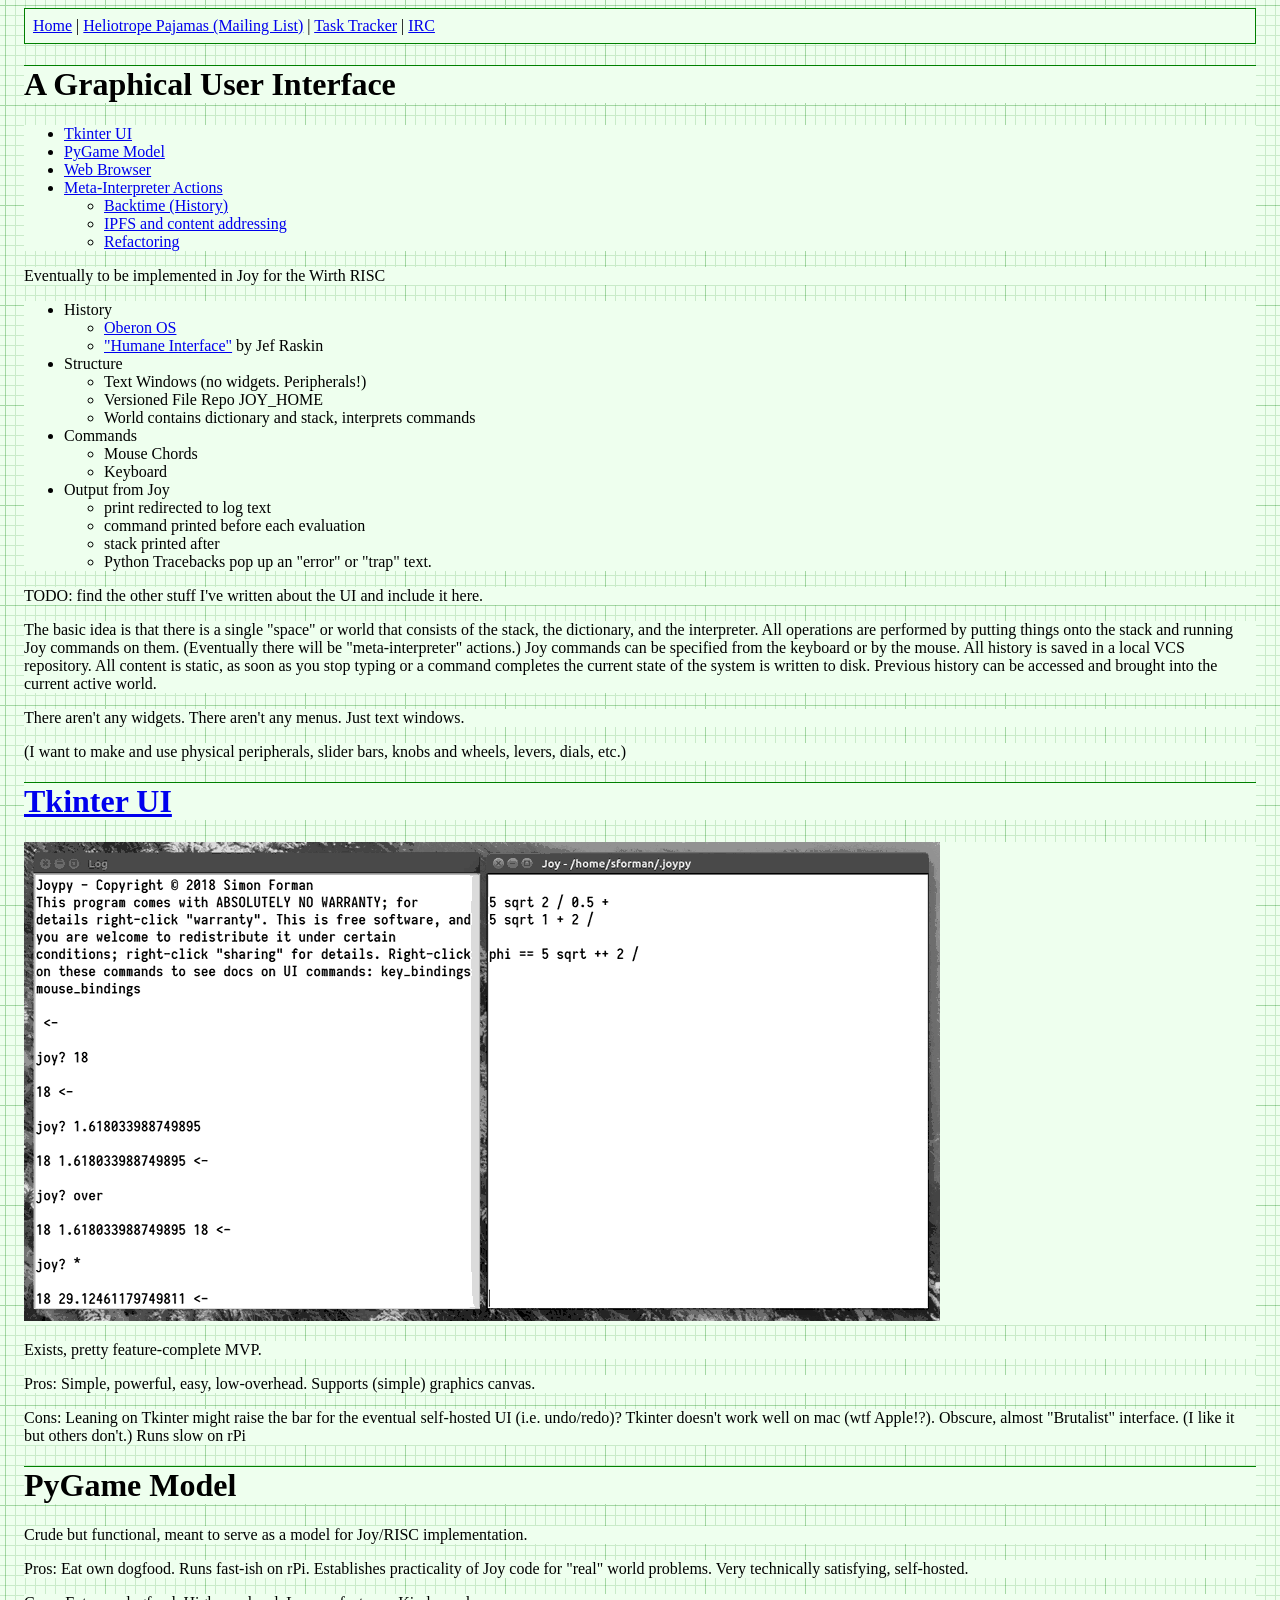
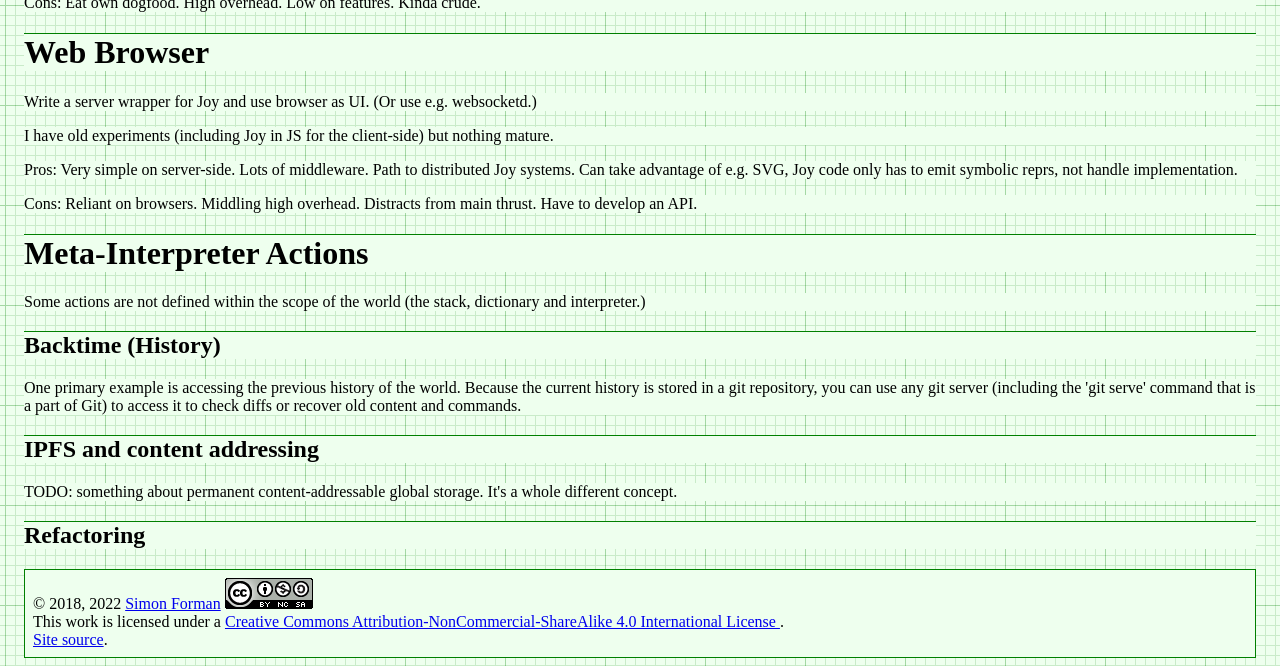
<file: docs/GUI.html>
<!DOCTYPE html>
<html xmlns="http://www.w3.org/1999/xhtml" lang="" xml:lang="">
<head>
  <meta charset="utf-8" />
  <meta name="generator" content="pandoc" />
  <meta name="viewport" content="width=device-width, initial-scale=1.0, user-scalable=yes" />
  <title>A Graphical User Interface</title>
  <style>
    code{white-space: pre-wrap;}
    span.smallcaps{font-variant: small-caps;}
    span.underline{text-decoration: underline;}
    div.column{display: inline-block; vertical-align: top; width: 50%;}
    div.hanging-indent{margin-left: 1.5em; text-indent: -1.5em;}
    ul.task-list{list-style: none;}
    .display.math{display: block; text-align: center; margin: 0.5rem auto;}
  </style>
  <link rel="stylesheet" href="default.css" />
  <!--[if lt IE 9]>
    <script src="//cdnjs.cloudflare.com/ajax/libs/html5shiv/3.7.3/html5shiv-printshiv.min.js"></script>
  <![endif]-->
</head>
<body>
<div id="header">
<a href="index.html">Home</a>
|
<a href="https://lists.sr.ht/~sforman/heliotrope.pajamas">Heliotrope Pajamas (Mailing List)</a>
|
<a href="https://todo.sr.ht/~sforman/MagnusMotive">Task Tracker</a>
|
<a href="irc://irc.libera.chat/#MagnusMotive">IRC</a>
</div>
<header id="title-block-header">
<h1 class="title">A Graphical User Interface</h1>
</header>
<nav id="TOC" role="doc-toc">
<ul>
<li><a href="#tkinter-ui"><span>Tkinter UI</span></a></li>
<li><a href="#pygame-model">PyGame Model</a></li>
<li><a href="#web-browser">Web Browser</a></li>
<li><a href="#meta-interpreter-actions">Meta-Interpreter Actions</a>
<ul>
<li><a href="#backtime-history">Backtime (History)</a></li>
<li><a href="#ipfs-and-content-addressing">IPFS and content addressing</a></li>
<li><a href="#refactoring">Refactoring</a></li>
</ul></li>
</ul>
</nav>
<p>Eventually to be implemented in Joy for the Wirth RISC</p>
<ul>
<li>History
<ul>
<li><a href="/ipfs/QmXoypizjW3WknFiJnKLwHCnL72vedxjQkDDP1mXWo6uco/wiki/Oberon_(operating_system).html">Oberon OS</a></li>
<li><a href="/ipfs/QmXoypizjW3WknFiJnKLwHCnL72vedxjQkDDP1mXWo6uco/wiki/The_Humane_Interface.html">"Humane Interface"</a> by Jef Raskin</li>
</ul></li>
<li>Structure
<ul>
<li>Text Windows (no widgets. Peripherals!)</li>
<li>Versioned File Repo JOY_HOME</li>
<li>World contains dictionary and stack, interprets commands</li>
</ul></li>
<li>Commands
<ul>
<li>Mouse Chords</li>
<li>Keyboard</li>
</ul></li>
<li>Output from Joy
<ul>
<li>print redirected to log text</li>
<li>command printed before each evaluation</li>
<li>stack printed after</li>
<li>Python Tracebacks pop up an "error" or "trap" text.</li>
</ul></li>
</ul>
<p>TODO: find the other stuff I've written about the UI and include it here.</p>
<p>The basic idea is that there is a single "space" or world that consists of the stack, the dictionary, and the interpreter. All operations are performed by putting things onto the stack and running Joy commands on them. (Eventually there will be "meta-interpreter" actions.) Joy commands can be specified from the keyboard or by the mouse. All history is saved in a local VCS repository. All content is static, as soon as you stop typing or a command completes the current state of the system is written to disk. Previous history can be accessed and brought into the current active world.</p>
<p>There aren't any widgets. There aren't any menus. Just text windows.</p>
<p>(I want to make and use physical peripherals, slider bars, knobs and wheels, levers, dials, etc.)</p>
<h1 id="tkinter-ui"><a href="source/joypy/joy/gui">Tkinter UI</a></h1>
<p><img src="images/Joypy-GUI.png" alt="image" /></p>
<p>Exists, pretty feature-complete MVP.</p>
<p>Pros: Simple, powerful, easy, low-overhead. Supports (simple) graphics canvas.</p>
<p>Cons: Leaning on Tkinter might raise the bar for the eventual self-hosted UI (i.e. undo/redo)? Tkinter doesn't work well on mac (wtf Apple!?). Obscure, almost "Brutalist" interface. (I like it but others don't.) Runs slow on rPi</p>
<h1 id="pygame-model">PyGame Model</h1>
<p>Crude but functional, meant to serve as a model for Joy/RISC implementation.</p>
<p>Pros: Eat own dogfood. Runs fast-ish on rPi. Establishes practicality of Joy code for "real" world problems. Very technically satisfying, self-hosted.</p>
<p>Cons: Eat own dogfood. High overhead. Low on features. Kinda crude.</p>
<h1 id="web-browser">Web Browser</h1>
<p>Write a server wrapper for Joy and use browser as UI. (Or use e.g. websocketd.)</p>
<p>I have old experiments (including Joy in JS for the client-side) but nothing mature.</p>
<p>Pros: Very simple on server-side. Lots of middleware. Path to distributed Joy systems. Can take advantage of e.g. SVG, Joy code only has to emit symbolic reprs, not handle implementation.</p>
<p>Cons: Reliant on browsers. Middling high overhead. Distracts from main thrust. Have to develop an API.</p>
<h1 id="meta-interpreter-actions">Meta-Interpreter Actions</h1>
<p>Some actions are not defined within the scope of the world (the stack, dictionary and interpreter.)</p>
<h2 id="backtime-history">Backtime (History)</h2>
<p>One primary example is accessing the previous history of the world. Because the current history is stored in a git repository, you can use any git server (including the 'git serve' command that is a part of Git) to access it to check diffs or recover old content and commands.</p>
<h2 id="ipfs-and-content-addressing">IPFS and content addressing</h2>
<p>TODO: something about permanent content-addressable global storage. It's a whole different concept.</p>
<h2 id="refactoring">Refactoring</h2>
<div id="footer">
&copy; 2018, 2022 <a xmlns:cc="http://creativecommons.org/ns#"
href="/ipfs/QmNkq5RxznadwjtcGuL5DdNvRctfwk2hq7B9Wuf5DYQCHV"
property="cc:attributionName"
rel="cc:attributionURL">Simon Forman</a>
<a rel="license" href="http://creativecommons.org/licenses/by-nc-sa/4.0/">
<img alt="Creative Commons License" style="border-width:0" src="images/CC.png" />
</a><br/>
This work is licensed under a
<a rel="license" href="http://creativecommons.org/licenses/by-nc-sa/4.0/">
Creative Commons Attribution-NonCommercial-ShareAlike 4.0 International License
</a>.<br/>
<a href="https://github.com/PhoenixBureau/MagnusMotive">Site source</a>.
</div>


</body>
</html>
</file>
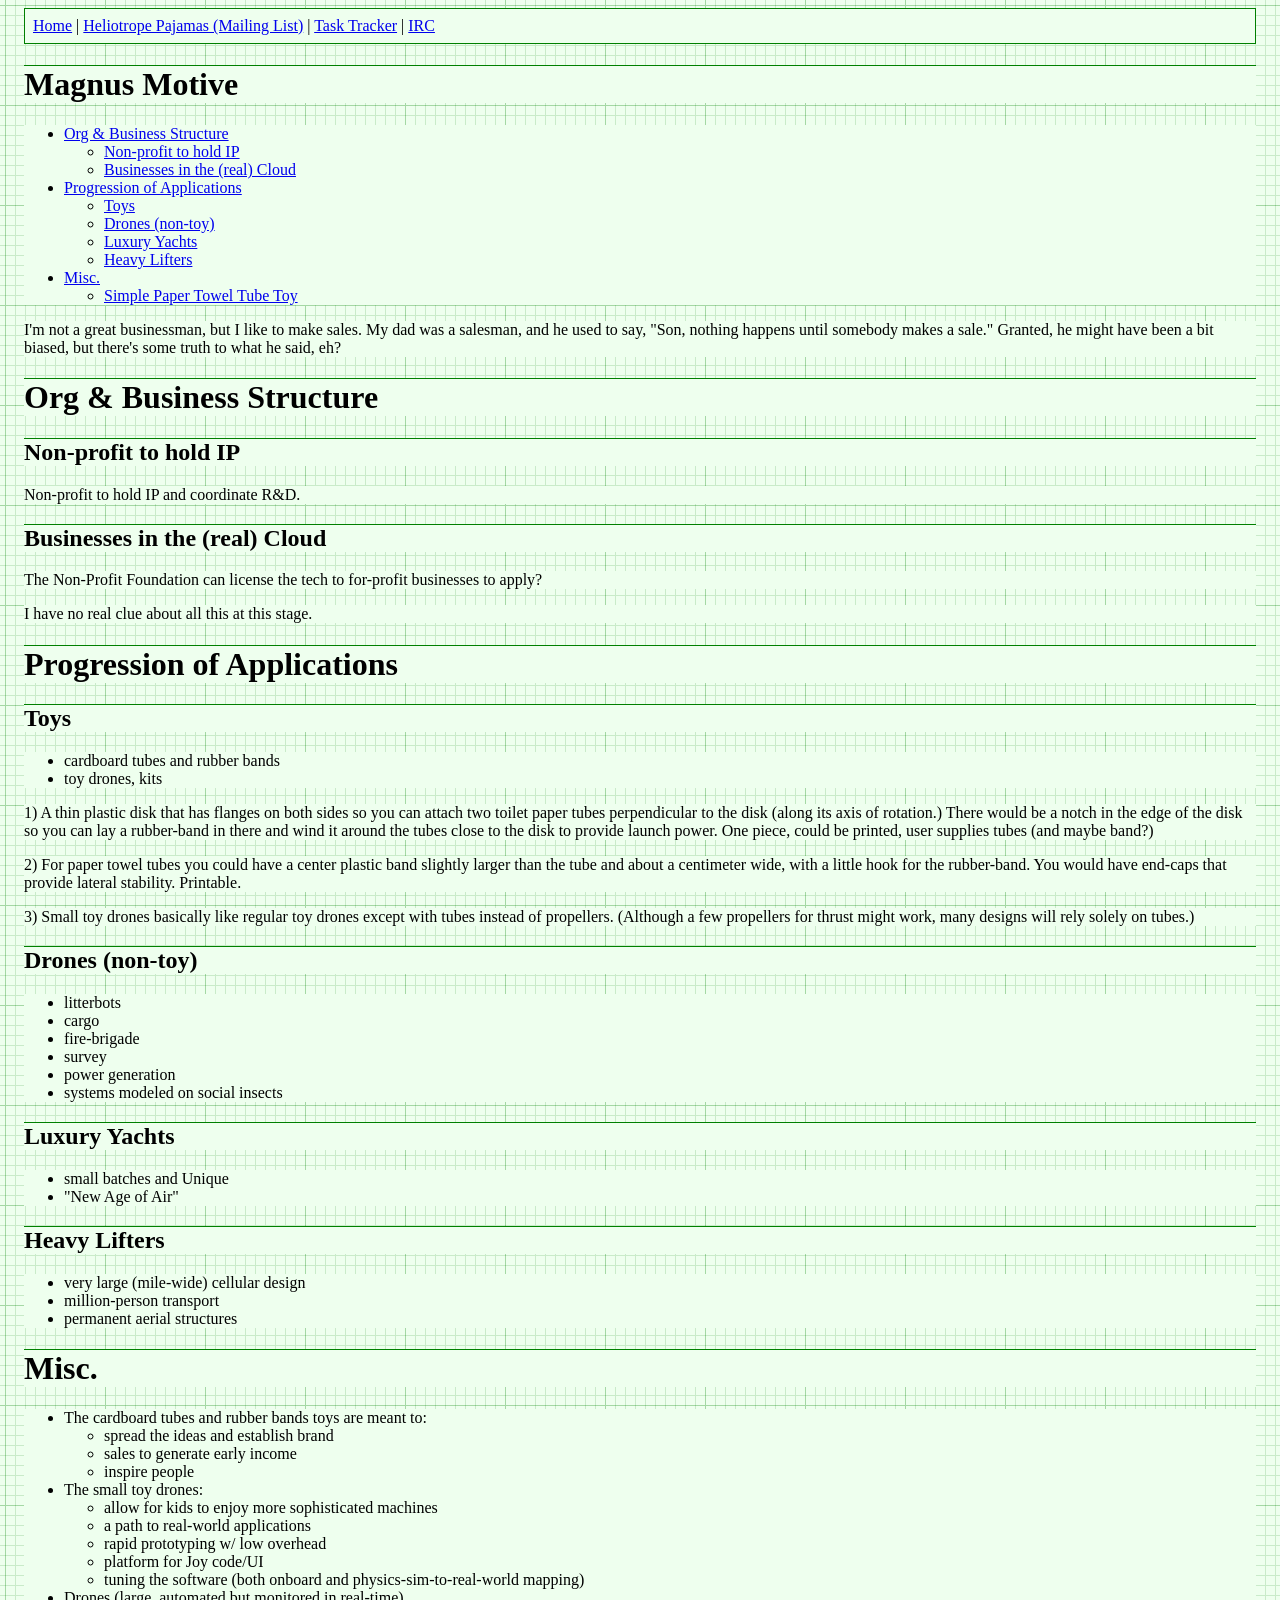
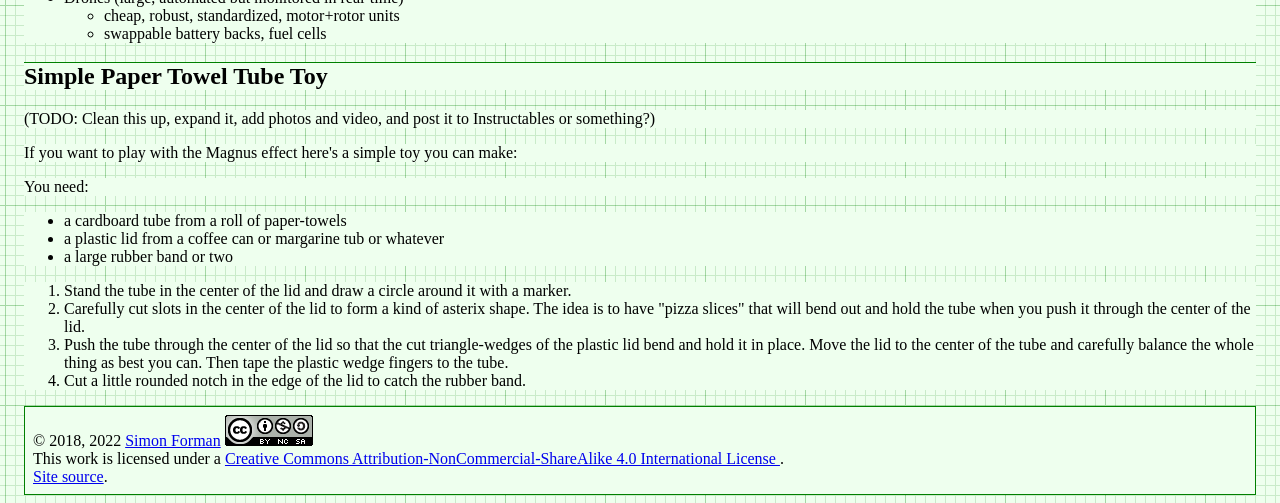
<file: docs/MagnusMotive.html>
<!DOCTYPE html>
<html xmlns="http://www.w3.org/1999/xhtml" lang="" xml:lang="">
<head>
  <meta charset="utf-8" />
  <meta name="generator" content="pandoc" />
  <meta name="viewport" content="width=device-width, initial-scale=1.0, user-scalable=yes" />
  <title>Magnus Motive</title>
  <style>
    code{white-space: pre-wrap;}
    span.smallcaps{font-variant: small-caps;}
    span.underline{text-decoration: underline;}
    div.column{display: inline-block; vertical-align: top; width: 50%;}
    div.hanging-indent{margin-left: 1.5em; text-indent: -1.5em;}
    ul.task-list{list-style: none;}
    .display.math{display: block; text-align: center; margin: 0.5rem auto;}
  </style>
  <link rel="stylesheet" href="default.css" />
  <!--[if lt IE 9]>
    <script src="//cdnjs.cloudflare.com/ajax/libs/html5shiv/3.7.3/html5shiv-printshiv.min.js"></script>
  <![endif]-->
</head>
<body>
<div id="header">
<a href="index.html">Home</a>
|
<a href="https://lists.sr.ht/~sforman/heliotrope.pajamas">Heliotrope Pajamas (Mailing List)</a>
|
<a href="https://todo.sr.ht/~sforman/MagnusMotive">Task Tracker</a>
|
<a href="irc://irc.libera.chat/#MagnusMotive">IRC</a>
</div>
<header id="title-block-header">
<h1 class="title">Magnus Motive</h1>
</header>
<nav id="TOC" role="doc-toc">
<ul>
<li><a href="#org-business-structure">Org &amp; Business Structure</a>
<ul>
<li><a href="#non-profit-to-hold-ip">Non-profit to hold IP</a></li>
<li><a href="#businesses-in-the-real-cloud">Businesses in the (real) Cloud</a></li>
</ul></li>
<li><a href="#progression-of-applications">Progression of Applications</a>
<ul>
<li><a href="#toys">Toys</a></li>
<li><a href="#drones-non-toy">Drones (non-toy)</a></li>
<li><a href="#luxury-yachts">Luxury Yachts</a></li>
<li><a href="#heavy-lifters">Heavy Lifters</a></li>
</ul></li>
<li><a href="#misc.">Misc.</a>
<ul>
<li><a href="#simple-paper-towel-tube-toy">Simple Paper Towel Tube Toy</a></li>
</ul></li>
</ul>
</nav>
<p>I'm not a great businessman, but I like to make sales. My dad was a salesman, and he used to say, "Son, nothing happens until somebody makes a sale." Granted, he might have been a bit biased, but there's some truth to what he said, eh?</p>
<h1 id="org-business-structure">Org &amp; Business Structure</h1>
<h2 id="non-profit-to-hold-ip">Non-profit to hold IP</h2>
<p>Non-profit to hold IP and coordinate R&amp;D.</p>
<h2 id="businesses-in-the-real-cloud">Businesses in the (real) Cloud</h2>
<p>The Non-Profit Foundation can license the tech to for-profit businesses to apply?</p>
<p>I have no real clue about all this at this stage.</p>
<h1 id="progression-of-applications">Progression of Applications</h1>
<h2 id="toys">Toys</h2>
<ul>
<li>cardboard tubes and rubber bands</li>
<li>toy drones, kits</li>
</ul>
<p>1) A thin plastic disk that has flanges on both sides so you can attach two toilet paper tubes perpendicular to the disk (along its axis of rotation.) There would be a notch in the edge of the disk so you can lay a rubber-band in there and wind it around the tubes close to the disk to provide launch power. One piece, could be printed, user supplies tubes (and maybe band?)</p>
<p>2) For paper towel tubes you could have a center plastic band slightly larger than the tube and about a centimeter wide, with a little hook for the rubber-band. You would have end-caps that provide lateral stability. Printable.</p>
<p>3) Small toy drones basically like regular toy drones except with tubes instead of propellers. (Although a few propellers for thrust might work, many designs will rely solely on tubes.)</p>
<h2 id="drones-non-toy">Drones (non-toy)</h2>
<ul>
<li>litterbots</li>
<li>cargo</li>
<li>fire-brigade</li>
<li>survey</li>
<li>power generation</li>
<li>systems modeled on social insects</li>
</ul>
<h2 id="luxury-yachts">Luxury Yachts</h2>
<ul>
<li>small batches and Unique</li>
<li>"New Age of Air"</li>
</ul>
<h2 id="heavy-lifters">Heavy Lifters</h2>
<ul>
<li>very large (mile-wide) cellular design</li>
<li>million-person transport</li>
<li>permanent aerial structures</li>
</ul>
<h1 id="misc.">Misc.</h1>
<ul>
<li>The cardboard tubes and rubber bands toys are meant to:
<ul>
<li>spread the ideas and establish brand</li>
<li>sales to generate early income</li>
<li>inspire people</li>
</ul></li>
<li>The small toy drones:
<ul>
<li>allow for kids to enjoy more sophisticated machines</li>
<li>a path to real-world applications</li>
<li>rapid prototyping w/ low overhead</li>
<li>platform for Joy code/UI</li>
<li>tuning the software (both onboard and physics-sim-to-real-world mapping)</li>
</ul></li>
<li>Drones (large, automated but monitored in real-time)
<ul>
<li>cheap, robust, standardized, motor+rotor units</li>
<li>swappable battery backs, fuel cells</li>
</ul></li>
</ul>
<h2 id="simple-paper-towel-tube-toy">Simple Paper Towel Tube Toy</h2>
<p>(TODO: Clean this up, expand it, add photos and video, and post it to Instructables or something?)</p>
<p>If you want to play with the Magnus effect here's a simple toy you can make:</p>
<p>You need:</p>
<ul>
<li>a cardboard tube from a roll of paper-towels</li>
<li>a plastic lid from a coffee can or margarine tub or whatever</li>
<li>a large rubber band or two</li>
</ul>
<ol>
<li>Stand the tube in the center of the lid and draw a circle around it with a marker.</li>
<li>Carefully cut slots in the center of the lid to form a kind of asterix shape. The idea is to have "pizza slices" that will bend out and hold the tube when you push it through the center of the lid.</li>
<li>Push the tube through the center of the lid so that the cut triangle-wedges of the plastic lid bend and hold it in place. Move the lid to the center of the tube and carefully balance the whole thing as best you can. Then tape the plastic wedge fingers to the tube.</li>
<li>Cut a little rounded notch in the edge of the lid to catch the rubber band.</li>
</ol>
<div id="footer">
&copy; 2018, 2022 <a xmlns:cc="http://creativecommons.org/ns#"
href="/ipfs/QmNkq5RxznadwjtcGuL5DdNvRctfwk2hq7B9Wuf5DYQCHV"
property="cc:attributionName"
rel="cc:attributionURL">Simon Forman</a>
<a rel="license" href="http://creativecommons.org/licenses/by-nc-sa/4.0/">
<img alt="Creative Commons License" style="border-width:0" src="images/CC.png" />
</a><br/>
This work is licensed under a
<a rel="license" href="http://creativecommons.org/licenses/by-nc-sa/4.0/">
Creative Commons Attribution-NonCommercial-ShareAlike 4.0 International License
</a>.<br/>
<a href="https://github.com/PhoenixBureau/MagnusMotive">Site source</a>.
</div>


</body>
</html>
</file>
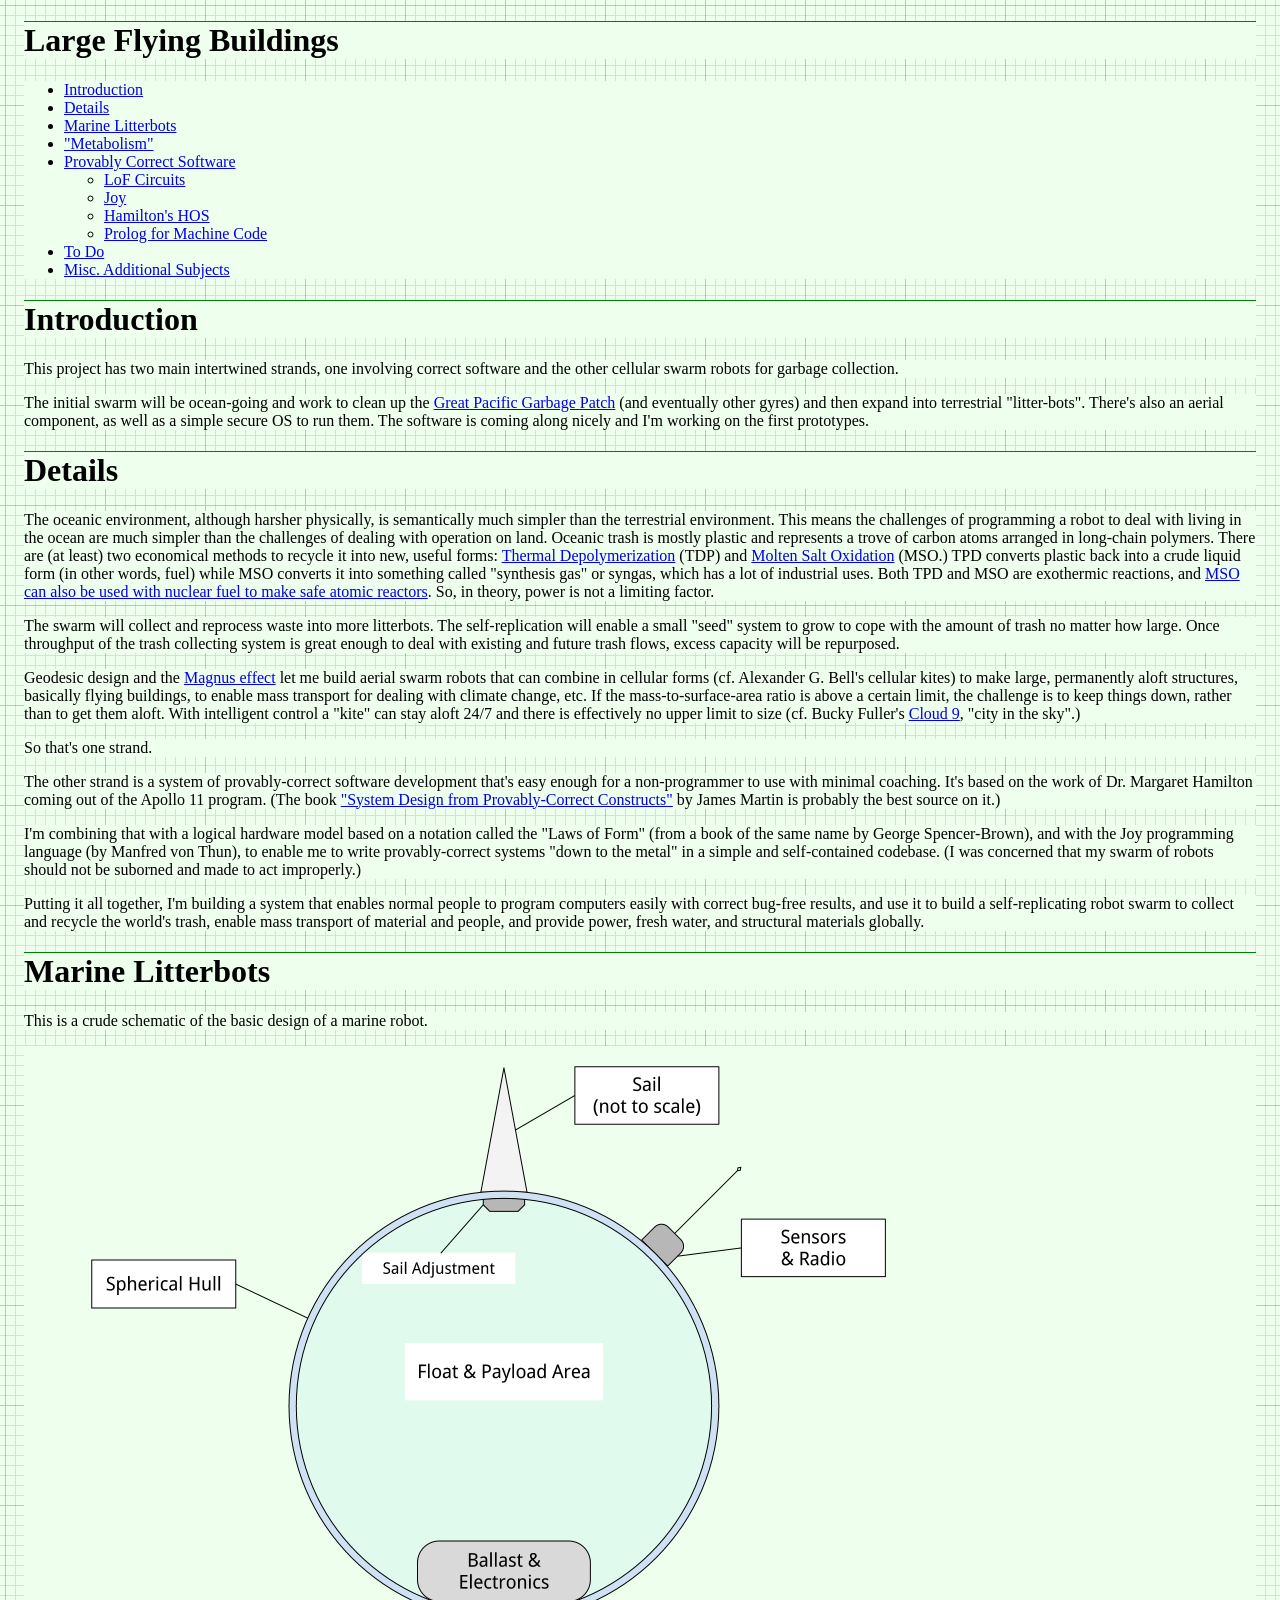
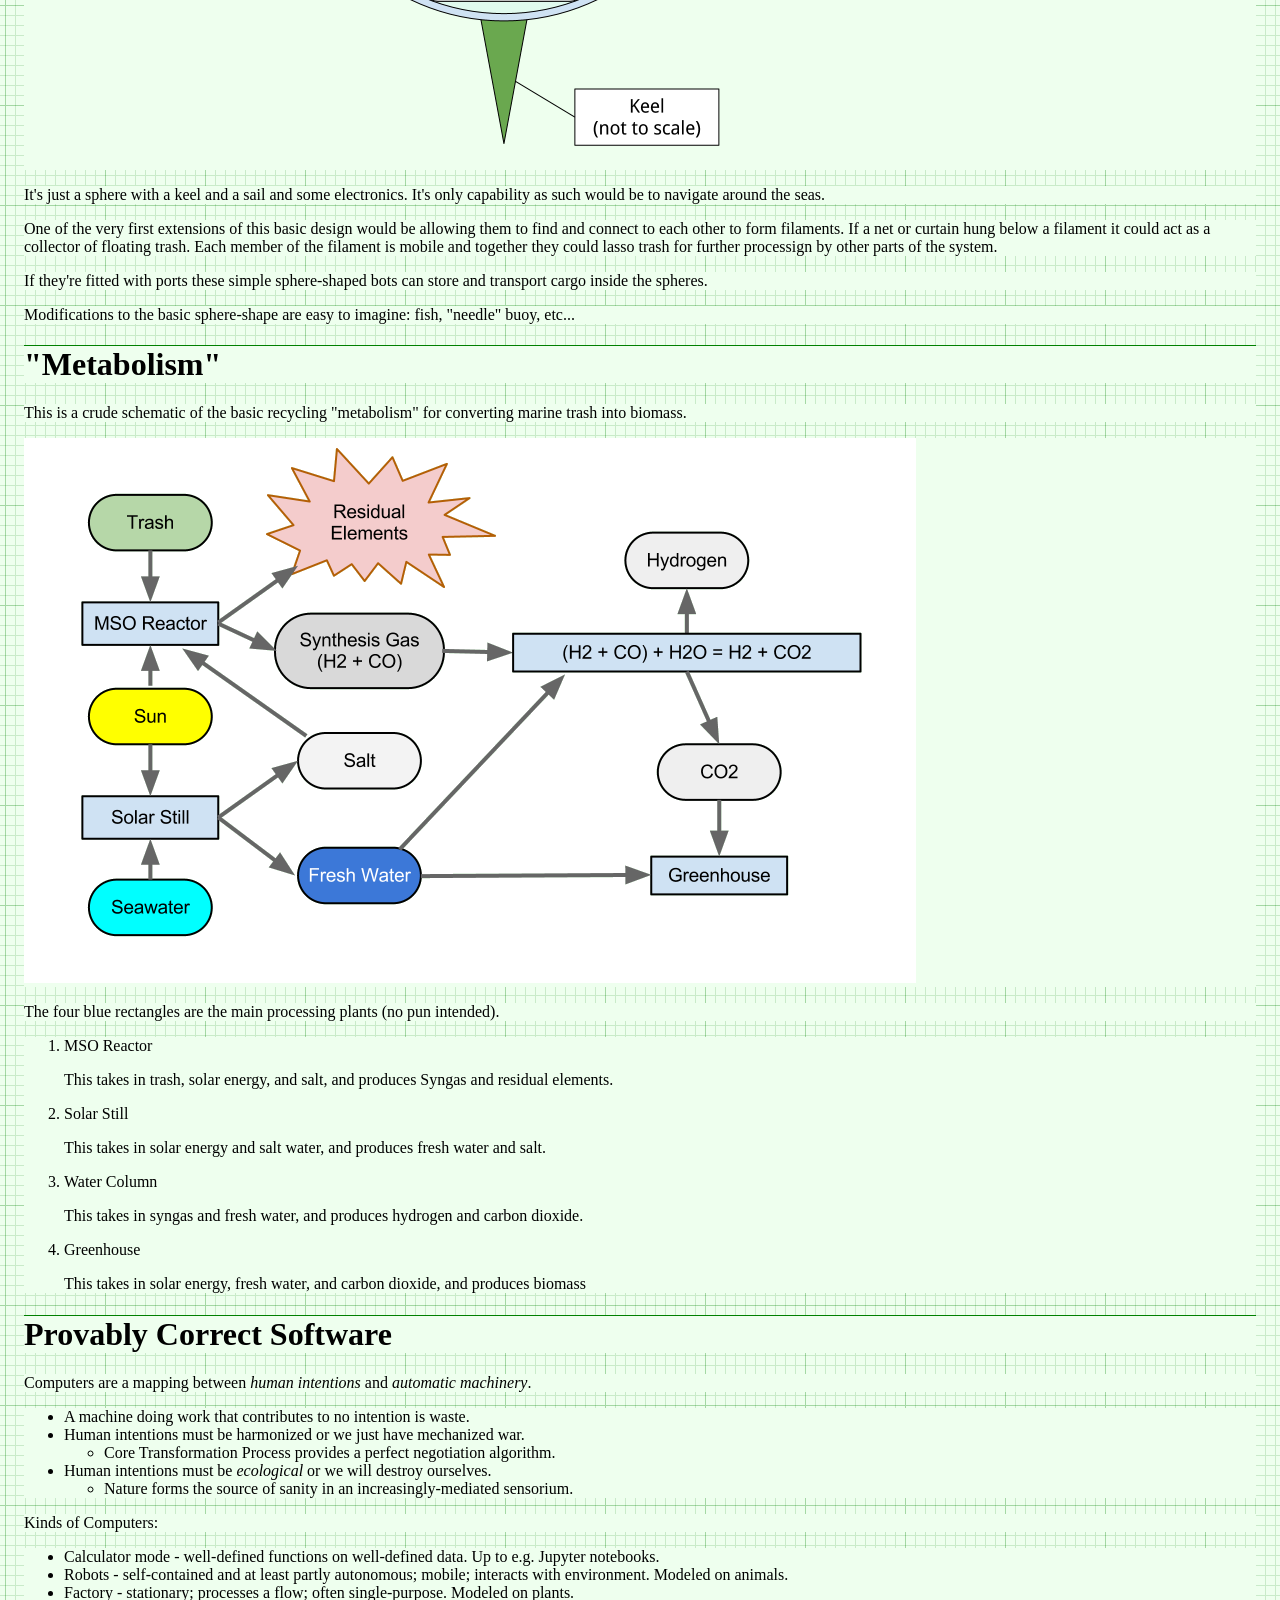
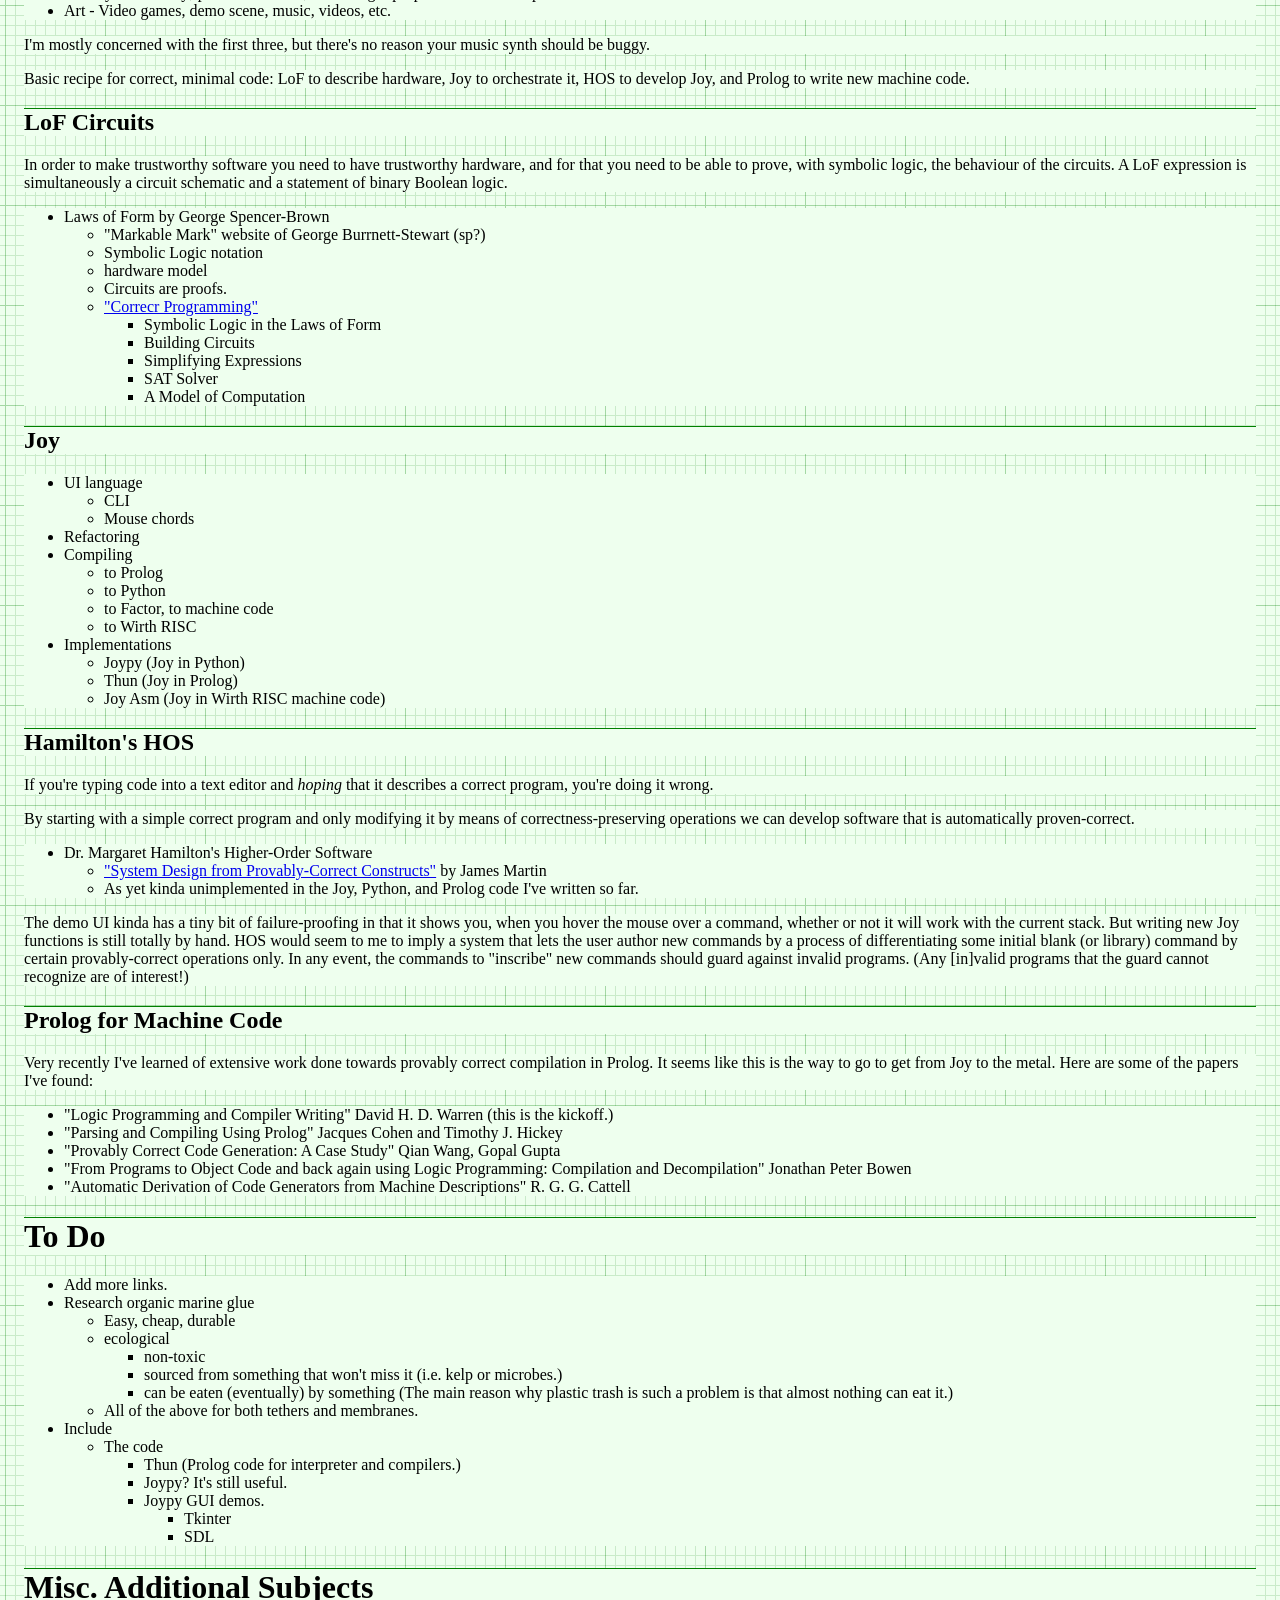
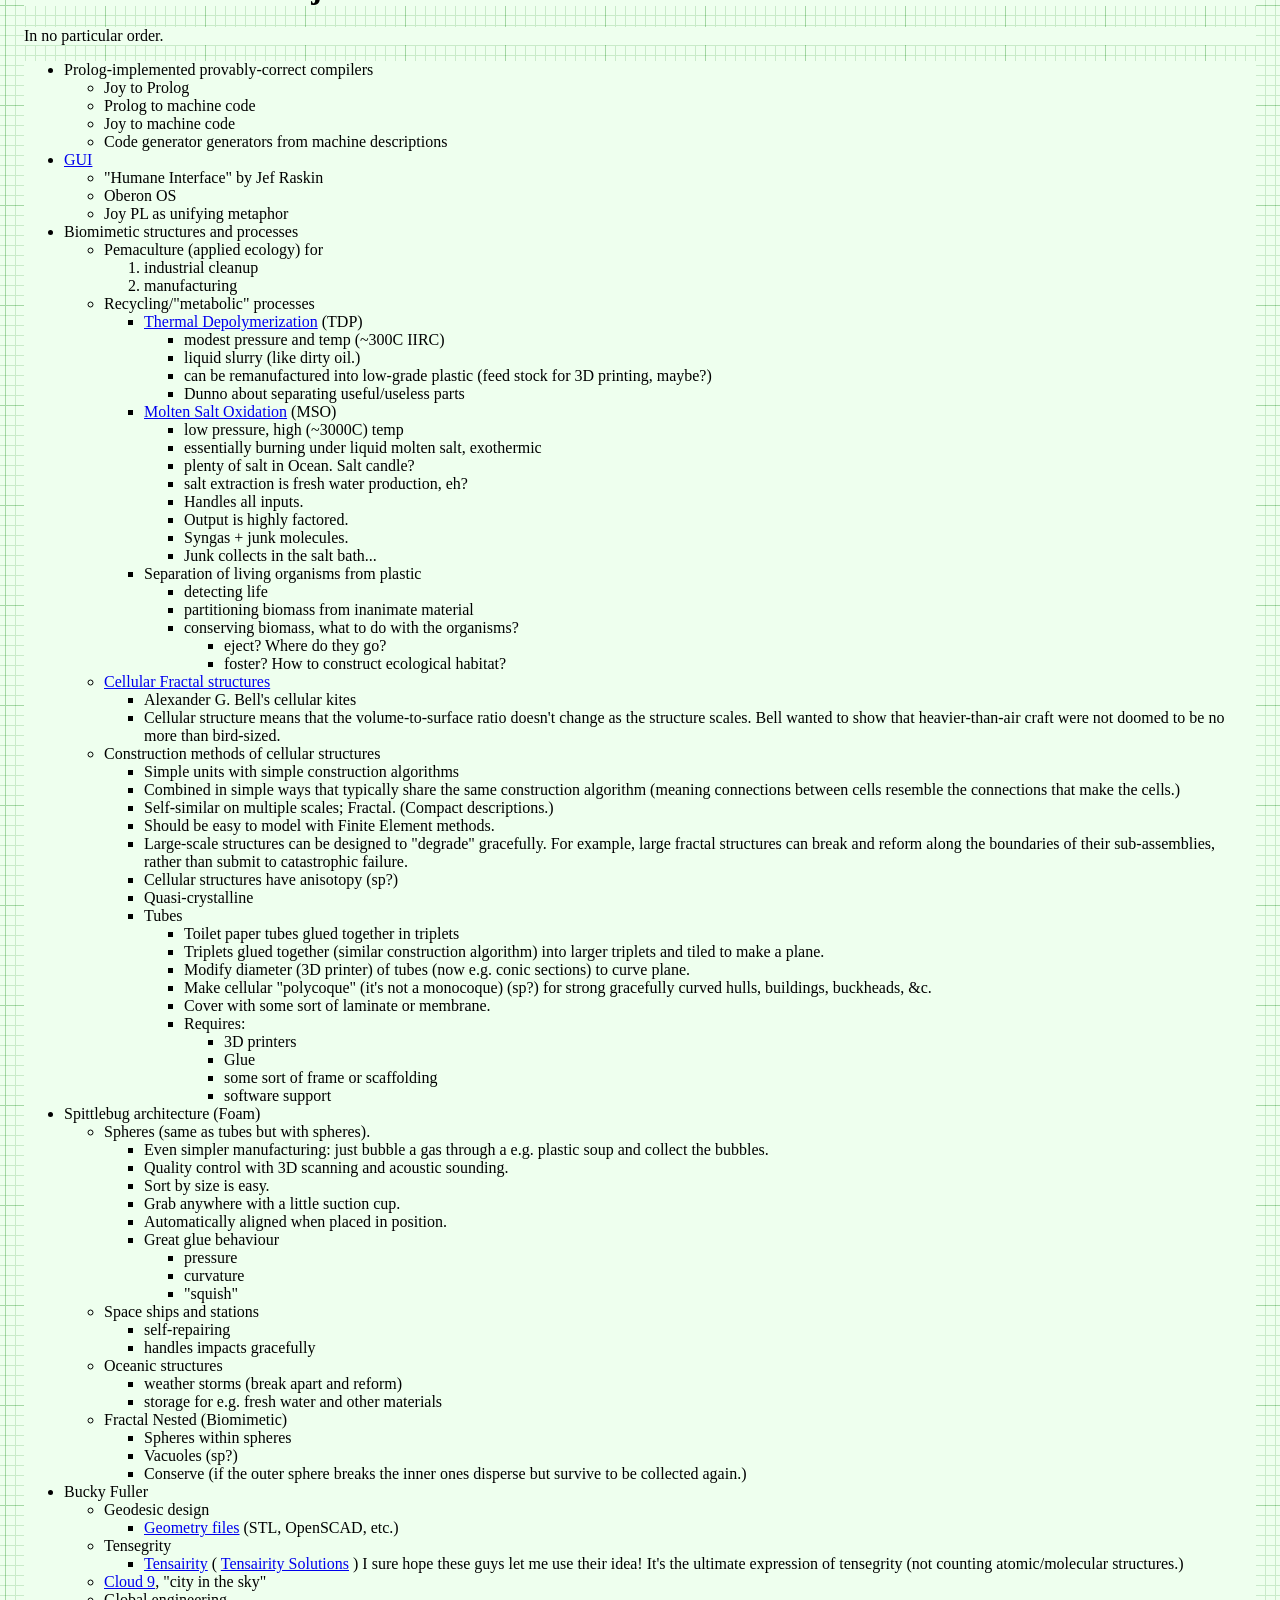
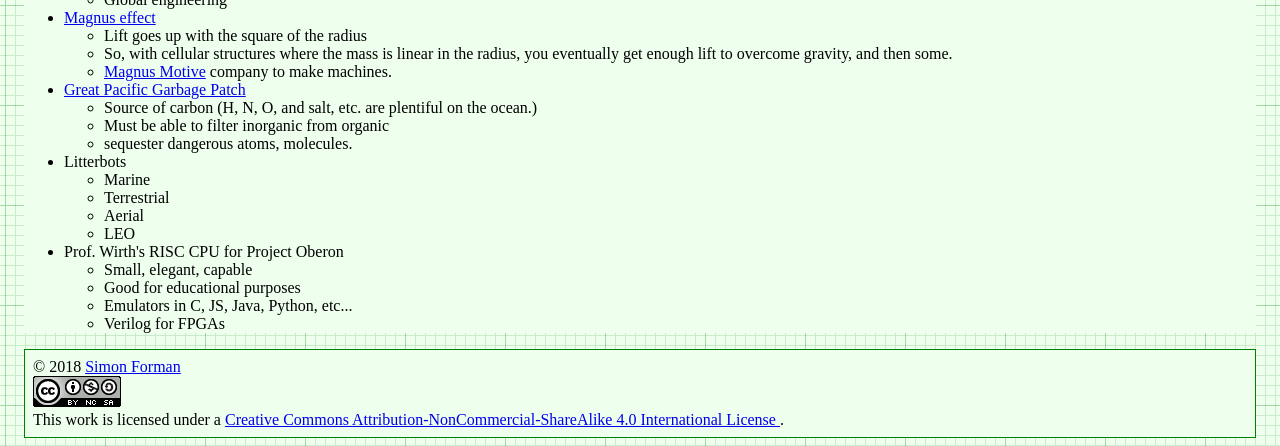
<file: docs/README.html>
<!DOCTYPE html>
<html xmlns="http://www.w3.org/1999/xhtml" lang="" xml:lang="">
<head>
  <meta charset="utf-8" />
  <meta name="generator" content="pandoc" />
  <meta name="viewport" content="width=device-width, initial-scale=1.0, user-scalable=yes" />
  <title>Large Flying Buildings</title>
  <style>
    code{white-space: pre-wrap;}
    span.smallcaps{font-variant: small-caps;}
    span.underline{text-decoration: underline;}
    div.column{display: inline-block; vertical-align: top; width: 50%;}
    div.hanging-indent{margin-left: 1.5em; text-indent: -1.5em;}
    ul.task-list{list-style: none;}
    .display.math{display: block; text-align: center; margin: 0.5rem auto;}
  </style>
  <link rel="stylesheet" href="default.css" />
  <!--[if lt IE 9]>
    <script src="//cdnjs.cloudflare.com/ajax/libs/html5shiv/3.7.3/html5shiv-printshiv.min.js"></script>
  <![endif]-->
</head>
<body>
<header id="title-block-header">
<h1 class="title">Large Flying Buildings</h1>
</header>
<nav id="TOC" role="doc-toc">
<ul>
<li><a href="#introduction">Introduction</a></li>
<li><a href="#details">Details</a></li>
<li><a href="#marine-litterbots">Marine Litterbots</a></li>
<li><a href="#metabolism">"Metabolism"</a></li>
<li><a href="#provably-correct-software">Provably Correct Software</a>
<ul>
<li><a href="#lof-circuits">LoF Circuits</a></li>
<li><a href="#joy">Joy</a></li>
<li><a href="#hamiltons-hos">Hamilton's HOS</a></li>
<li><a href="#prolog-for-machine-code">Prolog for Machine Code</a></li>
</ul></li>
<li><a href="#to-do">To Do</a></li>
<li><a href="#misc.-additional-subjects">Misc. Additional Subjects</a></li>
</ul>
</nav>
<h1 id="introduction">Introduction</h1>
<p>This project has two main intertwined strands, one involving correct software and the other cellular swarm robots for garbage collection.</p>
<p>The initial swarm will be ocean-going and work to clean up the <a href="/ipfs/QmXoypizjW3WknFiJnKLwHCnL72vedxjQkDDP1mXWo6uco/wiki/Great_Pacific_garbage_patch.html">Great Pacific Garbage Patch</a> (and eventually other gyres) and then expand into terrestrial "litter-bots". There's also an aerial component, as well as a simple secure OS to run them. The software is coming along nicely and I'm working on the first prototypes.</p>
<h1 id="details">Details</h1>
<p>The oceanic environment, although harsher physically, is semantically much simpler than the terrestrial environment. This means the challenges of programming a robot to deal with living in the ocean are much simpler than the challenges of dealing with operation on land. Oceanic trash is mostly plastic and represents a trove of carbon atoms arranged in long-chain polymers. There are (at least) two economical methods to recycle it into new, useful forms: <a href="/ipfs/QmXoypizjW3WknFiJnKLwHCnL72vedxjQkDDP1mXWo6uco/wiki/Thermal_depolymerization.html">Thermal Depolymerization</a> (TDP) and <a href="/ipfs/QmXoypizjW3WknFiJnKLwHCnL72vedxjQkDDP1mXWo6uco/wiki/Molten_salt_oxidation.html">Molten Salt Oxidation</a> (MSO.) TPD converts plastic back into a crude liquid form (in other words, fuel) while MSO converts it into something called "synthesis gas" or syngas, which has a lot of industrial uses. Both TPD and MSO are exothermic reactions, and <a href="/ipfs/QmXoypizjW3WknFiJnKLwHCnL72vedxjQkDDP1mXWo6uco/wiki/Molten_salt_reactor.html">MSO can also be used with nuclear fuel to make safe atomic reactors</a>. So, in theory, power is not a limiting factor.</p>
<p>The swarm will collect and reprocess waste into more litterbots. The self-replication will enable a small "seed" system to grow to cope with the amount of trash no matter how large. Once throughput of the trash collecting system is great enough to deal with existing and future trash flows, excess capacity will be repurposed.</p>
<p>Geodesic design and the <a href="/ipfs/QmXoypizjW3WknFiJnKLwHCnL72vedxjQkDDP1mXWo6uco/wiki/Magnus_effect.html">Magnus effect</a> let me build aerial swarm robots that can combine in cellular forms (cf. Alexander G. Bell's cellular kites) to make large, permanently aloft structures, basically flying buildings, to enable mass transport for dealing with climate change, etc. If the mass-to-surface-area ratio is above a certain limit, the challenge is to keep things down, rather than to get them aloft. With intelligent control a "kite" can stay aloft 24/7 and there is effectively no upper limit to size (cf. Bucky Fuller's <a href="/ipfs/QmXoypizjW3WknFiJnKLwHCnL72vedxjQkDDP1mXWo6uco/wiki/Cloud_Nine_(tensegrity_sphere).html">Cloud 9</a>, "city in the sky".)</p>
<p>So that's one strand.</p>
<p>The other strand is a system of provably-correct software development that's easy enough for a non-programmer to use with minimal coaching. It's based on the work of Dr. Margaret Hamilton coming out of the Apollo 11 program. (The book <a href="https://archive.org/details/systemdesignfrom00mart">"System Design from Provably-Correct Constructs"</a> by James Martin is probably the best source on it.)</p>
<p>I'm combining that with a logical hardware model based on a notation called the "Laws of Form" (from a book of the same name by George Spencer-Brown), and with the Joy programming language (by Manfred von Thun), to enable me to write provably-correct systems "down to the metal" in a simple and self-contained codebase. (I was concerned that my swarm of robots should not be suborned and made to act improperly.)</p>
<p>Putting it all together, I'm building a system that enables normal people to program computers easily with correct bug-free results, and use it to build a self-replicating robot swarm to collect and recycle the world's trash, enable mass transport of material and people, and provide power, fresh water, and structural materials globally.</p>
<h1 id="marine-litterbots">Marine Litterbots</h1>
<p>This is a crude schematic of the basic design of a marine robot.</p>
<p><img src="images/Basic-Design.png" alt="image" /></p>
<p>It's just a sphere with a keel and a sail and some electronics. It's only capability as such would be to navigate around the seas.</p>
<p>One of the very first extensions of this basic design would be allowing them to find and connect to each other to form filaments. If a net or curtain hung below a filament it could act as a collector of floating trash. Each member of the filament is mobile and together they could lasso trash for further processign by other parts of the system.</p>
<p>If they're fitted with ports these simple sphere-shaped bots can store and transport cargo inside the spheres.</p>
<p>Modifications to the basic sphere-shape are easy to imagine: fish, "needle" buoy, etc...</p>
<h1 id="metabolism">"Metabolism"</h1>
<p>This is a crude schematic of the basic recycling "metabolism" for converting marine trash into biomass.</p>
<p><img src="images/Recycling-Process-Outline-wb.png" alt="image" /></p>
<p>The four blue rectangles are the main processing plants (no pun intended).</p>
<ol>
<li><p>MSO Reactor</p>
<p>This takes in trash, solar energy, and salt, and produces Syngas and residual elements.</p></li>
<li><p>Solar Still</p>
<p>This takes in solar energy and salt water, and produces fresh water and salt.</p></li>
<li><p>Water Column</p>
<p>This takes in syngas and fresh water, and produces hydrogen and carbon dioxide.</p></li>
<li><p>Greenhouse</p>
<p>This takes in solar energy, fresh water, and carbon dioxide, and produces biomass</p></li>
</ol>
<h1 id="provably-correct-software">Provably Correct Software</h1>
<p>Computers are a mapping between <em>human intentions</em> and <em>automatic machinery</em>.</p>
<ul>
<li>A machine doing work that contributes to no intention is waste.</li>
<li>Human intentions must be harmonized or we just have mechanized war.
<ul>
<li>Core Transformation Process provides a perfect negotiation algorithm.</li>
</ul></li>
<li>Human intentions must be <em>ecological</em> or we will destroy ourselves.
<ul>
<li>Nature forms the source of sanity in an increasingly-mediated sensorium.</li>
</ul></li>
</ul>
<p>Kinds of Computers:</p>
<ul>
<li>Calculator mode - well-defined functions on well-defined data. Up to e.g. Jupyter notebooks.</li>
<li>Robots - self-contained and at least partly autonomous; mobile; interacts with environment. Modeled on animals.</li>
<li>Factory - stationary; processes a flow; often single-purpose. Modeled on plants.</li>
<li>Art - Video games, demo scene, music, videos, etc.</li>
</ul>
<p>I'm mostly concerned with the first three, but there's no reason your music synth should be buggy.</p>
<p>Basic recipe for correct, minimal code: LoF to describe hardware, Joy to orchestrate it, HOS to develop Joy, and Prolog to write new machine code.</p>
<h2 id="lof-circuits">LoF Circuits</h2>
<p>In order to make trustworthy software you need to have trustworthy hardware, and for that you need to be able to prove, with symbolic logic, the behaviour of the circuits. A LoF expression is simultaneously a circuit schematic and a statement of binary Boolean logic.</p>
<ul>
<li>Laws of Form by George Spencer-Brown
<ul>
<li>"Markable Mark" website of George Burrnett-Stewart (sp?)</li>
<li>Symbolic Logic notation</li>
<li>hardware model</li>
<li>Circuits are proofs.</li>
<li><a href="source/joypy/docs/Correcet_Programming.html">"Correcr Programming"</a>
<ul>
<li>Symbolic Logic in the Laws of Form</li>
<li>Building Circuits</li>
<li>Simplifying Expressions</li>
<li>SAT Solver</li>
<li>A Model of Computation</li>
</ul></li>
</ul></li>
</ul>
<h2 id="joy">Joy</h2>
<ul>
<li>UI language
<ul>
<li>CLI</li>
<li>Mouse chords</li>
</ul></li>
<li>Refactoring</li>
<li>Compiling
<ul>
<li>to Prolog</li>
<li>to Python</li>
<li>to Factor, to machine code</li>
<li>to Wirth RISC</li>
</ul></li>
<li>Implementations
<ul>
<li>Joypy (Joy in Python)</li>
<li>Thun (Joy in Prolog)</li>
<li>Joy Asm (Joy in Wirth RISC machine code)</li>
</ul></li>
</ul>
<h2 id="hamiltons-hos">Hamilton's HOS</h2>
<p>If you're typing code into a text editor and <em>hoping</em> that it describes a correct program, you're doing it wrong.</p>
<p>By starting with a simple correct program and only modifying it by means of correctness-preserving operations we can develop software that is automatically proven-correct.</p>
<ul>
<li>Dr. Margaret Hamilton's Higher-Order Software
<ul>
<li><a href="https://archive.org/details/systemdesignfrom00mart">"System Design from Provably-Correct Constructs"</a> by James Martin</li>
<li>As yet kinda unimplemented in the Joy, Python, and Prolog code I've written so far.</li>
</ul></li>
</ul>
<p>The demo UI kinda has a tiny bit of failure-proofing in that it shows you, when you hover the mouse over a command, whether or not it will work with the current stack. But writing new Joy functions is still totally by hand. HOS would seem to me to imply a system that lets the user author new commands by a process of differentiating some initial blank (or library) command by certain provably-correct operations only. In any event, the commands to "inscribe" new commands should guard against invalid programs. (Any [in]valid programs that the guard cannot recognize are of interest!)</p>
<h2 id="prolog-for-machine-code">Prolog for Machine Code</h2>
<p>Very recently I've learned of extensive work done towards provably correct compilation in Prolog. It seems like this is the way to go to get from Joy to the metal. Here are some of the papers I've found:</p>
<ul>
<li>"Logic Programming and Compiler Writing" David H. D. Warren (this is the kickoff.)</li>
<li>"Parsing and Compiling Using Prolog" Jacques Cohen and Timothy J. Hickey</li>
<li>"Provably Correct Code Generation: A Case Study" Qian Wang, Gopal Gupta</li>
<li>"From Programs to Object Code and back again using Logic Programming: Compilation and Decompilation" Jonathan Peter Bowen</li>
<li>"Automatic Derivation of Code Generators from Machine Descriptions" R. G. G. Cattell</li>
</ul>
<h1 id="to-do">To Do</h1>
<ul>
<li>Add more links.</li>
<li>Research organic marine glue
<ul>
<li>Easy, cheap, durable</li>
<li>ecological
<ul>
<li>non-toxic</li>
<li>sourced from something that won't miss it (i.e. kelp or microbes.)</li>
<li>can be eaten (eventually) by something (The main reason why plastic trash is such a problem is that almost nothing can eat it.)</li>
</ul></li>
<li>All of the above for both tethers and membranes.</li>
</ul></li>
<li>Include
<ul>
<li>The code
<ul>
<li>Thun (Prolog code for interpreter and compilers.)</li>
<li>Joypy? It's still useful.</li>
<li>Joypy GUI demos.
<ul>
<li>Tkinter</li>
<li>SDL</li>
</ul></li>
</ul></li>
</ul></li>
</ul>
<h1 id="misc.-additional-subjects">Misc. Additional Subjects</h1>
<p>In no particular order.</p>
<ul>
<li>Prolog-implemented provably-correct compilers
<ul>
<li>Joy to Prolog</li>
<li>Prolog to machine code</li>
<li>Joy to machine code</li>
<li>Code generator generators from machine descriptions</li>
</ul></li>
<li><a href="GUI.html">GUI</a>
<ul>
<li>"Humane Interface" by Jef Raskin</li>
<li>Oberon OS</li>
<li>Joy PL as unifying metaphor</li>
</ul></li>
<li>Biomimetic structures and processes
<ul>
<li>Pemaculture (applied ecology) for
<ol>
<li>industrial cleanup</li>
<li>manufacturing</li>
</ol></li>
<li>Recycling/"metabolic" processes
<ul>
<li><a href="/ipfs/QmXoypizjW3WknFiJnKLwHCnL72vedxjQkDDP1mXWo6uco/wiki/Thermal_depolymerization.html">Thermal Depolymerization</a> (TDP)
<ul>
<li>modest pressure and temp (~300C IIRC)</li>
<li>liquid slurry (like dirty oil.)</li>
<li>can be remanufactured into low-grade plastic (feed stock for 3D printing, maybe?)</li>
<li>Dunno about separating useful/useless parts</li>
</ul></li>
<li><a href="/ipfs/QmXoypizjW3WknFiJnKLwHCnL72vedxjQkDDP1mXWo6uco/wiki/Molten_salt_oxidation.html">Molten Salt Oxidation</a> (MSO)
<ul>
<li>low pressure, high (~3000C) temp</li>
<li>essentially burning under liquid molten salt, exothermic</li>
<li>plenty of salt in Ocean. Salt candle?</li>
<li>salt extraction is fresh water production, eh?</li>
<li>Handles all inputs.</li>
<li>Output is highly factored.</li>
<li>Syngas + junk molecules.</li>
<li>Junk collects in the salt bath...</li>
</ul></li>
<li>Separation of living organisms from plastic
<ul>
<li>detecting life</li>
<li>partitioning biomass from inanimate material</li>
<li>conserving biomass, what to do with the organisms?
<ul>
<li>eject? Where do they go?</li>
<li>foster? How to construct ecological habitat?</li>
</ul></li>
</ul></li>
</ul></li>
<li><a href="Cellular-Fractal-Structures.html">Cellular Fractal structures</a>
<ul>
<li>Alexander G. Bell's cellular kites</li>
<li>Cellular structure means that the volume-to-surface ratio doesn't change as the structure scales. Bell wanted to show that heavier-than-air craft were not doomed to be no more than bird-sized.</li>
</ul></li>
<li>Construction methods of cellular structures
<ul>
<li>Simple units with simple construction algorithms</li>
<li>Combined in simple ways that typically share the same construction algorithm (meaning connections between cells resemble the connections that make the cells.)</li>
<li>Self-similar on multiple scales; Fractal. (Compact descriptions.)</li>
<li>Should be easy to model with Finite Element methods.</li>
<li>Large-scale structures can be designed to "degrade" gracefully. For example, large fractal structures can break and reform along the boundaries of their sub-assemblies, rather than submit to catastrophic failure.</li>
<li>Cellular structures have anisotopy (sp?)</li>
<li>Quasi-crystalline</li>
<li>Tubes
<ul>
<li>Toilet paper tubes glued together in triplets</li>
<li>Triplets glued together (similar construction algorithm) into larger triplets and tiled to make a plane.</li>
<li>Modify diameter (3D printer) of tubes (now e.g. conic sections) to curve plane.</li>
<li>Make cellular "polycoque" (it's not a monocoque) (sp?) for strong gracefully curved hulls, buildings, buckheads, &amp;c.</li>
<li>Cover with some sort of laminate or membrane.</li>
<li>Requires:
<ul>
<li>3D printers</li>
<li>Glue</li>
<li>some sort of frame or scaffolding</li>
<li>software support</li>
</ul></li>
</ul></li>
</ul></li>
</ul></li>
<li>Spittlebug architecture (Foam)
<ul>
<li>Spheres (same as tubes but with spheres).
<ul>
<li>Even simpler manufacturing: just bubble a gas through a e.g. plastic soup and collect the bubbles.</li>
<li>Quality control with 3D scanning and acoustic sounding.</li>
<li>Sort by size is easy.</li>
<li>Grab anywhere with a little suction cup.</li>
<li>Automatically aligned when placed in position.</li>
<li>Great glue behaviour
<ul>
<li>pressure</li>
<li>curvature</li>
<li>"squish"</li>
</ul></li>
</ul></li>
<li>Space ships and stations
<ul>
<li>self-repairing</li>
<li>handles impacts gracefully</li>
</ul></li>
<li>Oceanic structures
<ul>
<li>weather storms (break apart and reform)</li>
<li>storage for e.g. fresh water and other materials</li>
</ul></li>
<li>Fractal Nested (Biomimetic)
<ul>
<li>Spheres within spheres</li>
<li>Vacuoles (sp?)</li>
<li>Conserve (if the outer sphere breaks the inner ones disperse but survive to be collected again.)</li>
</ul></li>
</ul></li>
<li>Bucky Fuller
<ul>
<li>Geodesic design
<ul>
<li><a href="source/geometry">Geometry files</a> (STL, OpenSCAD, etc.)</li>
</ul></li>
<li>Tensegrity
<ul>
<li><a href="/ipfs/QmXoypizjW3WknFiJnKLwHCnL72vedxjQkDDP1mXWo6uco/wiki/Tensairity.html">Tensairity</a> ( <a href="http://www.tensairitysolutions.com">Tensairity Solutions</a> ) I sure hope these guys let me use their idea! It's the ultimate expression of tensegrity (not counting atomic/molecular structures.)</li>
</ul></li>
<li><a href="/ipfs/QmXoypizjW3WknFiJnKLwHCnL72vedxjQkDDP1mXWo6uco/wiki/Cloud_Nine_(tensegrity_sphere).html">Cloud 9</a>, "city in the sky"</li>
<li>Global engineering</li>
</ul></li>
<li><a href="/ipfs/QmXoypizjW3WknFiJnKLwHCnL72vedxjQkDDP1mXWo6uco/wiki/Magnus_effect.html">Magnus effect</a>
<ul>
<li>Lift goes up with the square of the radius</li>
<li>So, with cellular structures where the mass is linear in the radius, you eventually get enough lift to overcome gravity, and then some.</li>
<li><a href="MagnusMotive.html">Magnus Motive</a> company to make machines.</li>
</ul></li>
<li><a href="/ipfs/QmXoypizjW3WknFiJnKLwHCnL72vedxjQkDDP1mXWo6uco/wiki/Great_Pacific_garbage_patch.html">Great Pacific Garbage Patch</a>
<ul>
<li>Source of carbon (H, N, O, and salt, etc. are plentiful on the ocean.)</li>
<li>Must be able to filter inorganic from organic</li>
<li>sequester dangerous atoms, molecules.</li>
</ul></li>
<li>Litterbots
<ul>
<li>Marine</li>
<li>Terrestrial</li>
<li>Aerial</li>
<li>LEO</li>
</ul></li>
<li>Prof. Wirth's RISC CPU for Project Oberon
<ul>
<li>Small, elegant, capable</li>
<li>Good for educational purposes</li>
<li>Emulators in C, JS, Java, Python, etc...</li>
<li>Verilog for FPGAs</li>
</ul></li>
</ul>
<div id="footer">
&copy; 2018 <a xmlns:cc="http://creativecommons.org/ns#"
href="/ipfs/QmNkq5RxznadwjtcGuL5DdNvRctfwk2hq7B9Wuf5DYQCHV"
property="cc:attributionName"
rel="cc:attributionURL">Simon Forman</a>
<br />
<a rel="license" href="http://creativecommons.org/licenses/by-nc-sa/4.0/">
<img alt="Creative Commons License" style="border-width:0" src="images/CC.png" />
</a><br />
This work is licensed under a
<a rel="license" href="http://creativecommons.org/licenses/by-nc-sa/4.0/">
Creative Commons Attribution-NonCommercial-ShareAlike 4.0 International License
</a>.
</div>


</body>
</html>
</file>
<file: docs/default.css>
body {
    background-color: #eeffee;
    color: black;
    background-image: url("data:image/svg+xml,%3Csvg xmlns='http://www.w3.org/2000/svg' width='100' height='100' viewBox='0 0 100 100'%3E%3Cg fill-rule='evenodd'%3E%3Cg fill='green' fill-opacity='0.31'%3E%3Cpath opacity='.5' d='M96 [base64] 0v-9h-9v9h9zm-10 0v-9h-9v9h9zm-10 0v-9h-9v9h9zm-10 0v-9h-9v9h9zm-10 0v-9h-9v9h9zm-10 0v-9h-9v9h9zm-10 0v-9h-9v9h9zm-10 0v-9h-9v9h9zm-9-10h9v-9h-9v9zm10 0h9v-9h-9v9zm10 0h9v-9h-9v9zm10 0h9v-9h-9v9zm10 0h9v-9h-9v9zm10 0h9v-9h-9v9zm10 0h9v-9h-9v9zm10 0h9v-9h-9v9zm9-10v-9h-9v9h9zm-10 0v-9h-9v9h9zm-10 0v-9h-9v9h9zm-10 0v-9h-9v9h9zm-10 0v-9h-9v9h9zm-10 0v-9h-9v9h9zm-10 0v-9h-9v9h9zm-10 0v-9h-9v9h9zm-9-10h9v-9h-9v9zm10 0h9v-9h-9v9zm10 0h9v-9h-9v9zm10 0h9v-9h-9v9zm10 0h9v-9h-9v9zm10 0h9v-9h-9v9zm10 0h9v-9h-9v9zm10 0h9v-9h-9v9zm9-10v-9h-9v9h9zm-10 0v-9h-9v9h9zm-10 0v-9h-9v9h9zm-10 0v-9h-9v9h9zm-10 0v-9h-9v9h9zm-10 0v-9h-9v9h9zm-10 0v-9h-9v9h9zm-10 0v-9h-9v9h9zm-9-10h9v-9h-9v9zm10 0h9v-9h-9v9zm10 0h9v-9h-9v9zm10 0h9v-9h-9v9zm10 0h9v-9h-9v9zm10 0h9v-9h-9v9zm10 0h9v-9h-9v9zm10 0h9v-9h-9v9zm9-10v-9h-9v9h9zm-10 0v-9h-9v9h9zm-10 0v-9h-9v9h9zm-10 0v-9h-9v9h9zm-10 0v-9h-9v9h9zm-10 0v-9h-9v9h9zm-10 0v-9h-9v9h9zm-10 0v-9h-9v9h9zm-9-10h9v-9h-9v9zm10 0h9v-9h-9v9zm10 0h9v-9h-9v9zm10 0h9v-9h-9v9zm10 0h9v-9h-9v9zm10 0h9v-9h-9v9zm10 0h9v-9h-9v9zm10 0h9v-9h-9v9z'/%3E%3Cpath d='M6 5V0H5v5H0v1h5v94h1V6h94V5H6z'/%3E%3C/g%3E%3C/g%3E%3C/svg%3E");
    padding-left: 1em;
    padding-right: 1em;
}

p, h1, h2, pre, ul, ol {
    background-color: #eeffee;
}

h1, h2 {
    border-top:  green 1px solid;
}

#header {
    background-color: #eeffee;
    border:  green 1px solid;
    padding: 0.5em;
}

#footer {
    background-color: #eeffee;
    border:  green 1px solid;
    padding: 0.5em;
}
</file>
